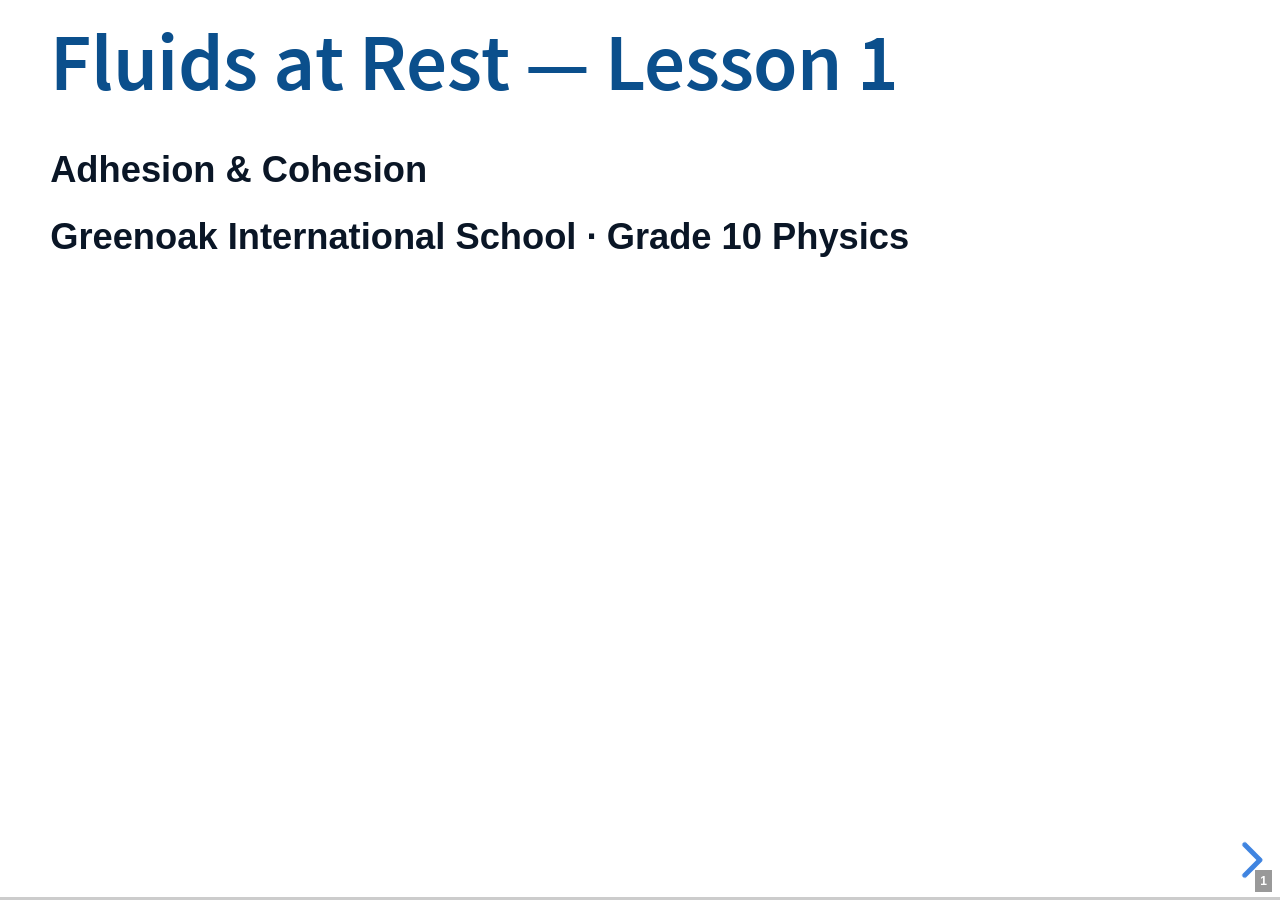
<file: lesson1.html>
<!DOCTYPE html>
<html>
<head>
  <meta charset="utf-8">
  <meta name="generator" content="pandoc">
  <meta name="author" content="Greenoak International School · Grade 10 Physics">
  <title>Fluids at Rest — Lesson 1</title>
  <meta name="apple-mobile-web-app-capable" content="yes">
  <meta name="apple-mobile-web-app-status-bar-style" content="black-translucent">
  <meta name="viewport" content="width=device-width, initial-scale=1.0, maximum-scale=1.0, user-scalable=no, minimal-ui">
  <link rel="stylesheet" href="./revealjs/dist/reset.css">
  <link rel="stylesheet" href="./revealjs/dist/reveal.css">
  <style>
    .reveal .sourceCode {  /* see #7635 */
      overflow: visible;
    }
    /* Default styles provided by pandoc.
    ** See https://pandoc.org/MANUAL.html#variables-for-html for config info.
    */
    code{white-space: pre-wrap;}
    span.smallcaps{font-variant: small-caps;}
    div.columns{display: flex; gap: min(4vw, 1.5em);}
    div.column{flex: auto; overflow-x: auto;}
    div.hanging-indent{margin-left: 1.5em; text-indent: -1.5em;}
    /* The extra [class] is a hack that increases specificity enough to
       override a similar rule in reveal.js */
    ul.task-list[class]{list-style: none;}
    ul.task-list li input[type="checkbox"] {
      font-size: inherit;
      width: 0.8em;
      margin: 0 0.8em 0.2em -1.6em;
      vertical-align: middle;
    }
  </style>
  <link rel="stylesheet" href="./revealjs/dist/theme/white.css" id="theme">
  <link rel="stylesheet" href="slides.css"/>
</head>
<body>
  <div class="reveal">
    <div class="slides">

<section id="title-slide">
  <h1 class="title">Fluids at Rest — Lesson 1</h1>
  <p class="subtitle">Adhesion &amp; Cohesion</p>
  <p class="author">Greenoak International School · Grade 10 Physics</p>
</section>

<section id="what-is-a-fluid" class="slide level2">
<h2>What is a fluid?</h2>
<ul>
<li>A <strong>fluid</strong> is any substance — <strong>liquid or
gas</strong> — that can flow and take the shape of its container.</li>
<li>This week we study fluids <strong>at rest</strong> (not
flowing).</li>
<li>The branch of physics is called <strong>hydrostatics</strong>.</li>
</ul>
</section>
<section id="density" class="slide level2">
<h2>Density</h2>
<p><span class="math display">\[\rho = \dfrac{m}{V}\]</span></p>
<ul>
<li><strong>ρ</strong> — density, unit <strong>kg m⁻³</strong></li>
<li><strong>m</strong> — mass (kg)</li>
<li><strong>V</strong> — volume (m³)</li>
</ul>
<p><strong>Values to remember:</strong></p>
<ul>
<li>Water: <strong>ρ ≈ 1000 kg m⁻³</strong></li>
<li>Mercury: <strong>ρ ≈ 13 600 kg m⁻³</strong></li>
</ul>
</section>
<section id="cohesion" class="slide level2">
<h2>Cohesion</h2>
<p><strong>Cohesion</strong> is the force of attraction between
molecules of the <strong>same</strong> substance.</p>
<p>Examples:</p>
<ul>
<li>water — water</li>
<li>mercury — mercury</li>
</ul>
</section>
<section id="adhesion" class="slide level2">
<h2>Adhesion</h2>
<p><strong>Adhesion</strong> is the force of attraction between
molecules of <strong>different</strong> substances.</p>
<p>Examples:</p>
<ul>
<li>water — glass</li>
<li>chalk — blackboard</li>
<li>ink — paper</li>
</ul>
</section>
<section id="the-molecular-picture" class="slide level2">
<h2>The molecular picture</h2>
<p><img data-src="images/fig_1.2_cohesion_vs_adhesion.png" /></p>
<ul>
<li>Same-substance arrows → <strong>cohesion</strong>.</li>
<li>Liquid-to-solid arrows → <strong>adhesion</strong>.</li>
</ul>
</section>
<section id="the-meniscus" class="slide level2">
<h2>The meniscus</h2>
<p>The <strong>meniscus</strong> is the curved upper surface of a liquid
in a tube.</p>
<p><img data-src="images/fig_1.1_meniscus_comparison.png" /></p>
<ul>
<li><strong>Concave</strong> — dips in the middle (water in glass).</li>
<li><strong>Convex</strong> — bulges up in the middle (mercury in
glass).</li>
</ul>
</section>
<section id="the-rule" class="slide level2">
<h2>The rule</h2>
<p><strong>If adhesion &gt; cohesion:</strong></p>
<ul>
<li>the liquid <strong>wets</strong> the surface</li>
<li>the meniscus is <strong>concave</strong></li>
<li>example: water in a glass tube</li>
</ul>
<p><strong>If cohesion &gt; adhesion:</strong></p>
<ul>
<li>the liquid does <strong>not</strong> wet the surface</li>
<li>the meniscus is <strong>convex</strong></li>
<li>example: mercury in a glass tube</li>
</ul>
</section>
<section id="everyday-examples" class="slide level2">
<h2>Everyday examples</h2>
<table>
<thead>
<tr>
<th>Example</th>
<th>Which force wins?</th>
</tr>
</thead>
<tbody>
<tr>
<td>Ink spreading on paper</td>
<td>adhesion &gt; cohesion</td>
</tr>
<tr>
<td>Water beading on a waxed car</td>
<td>cohesion &gt; adhesion</td>
</tr>
<tr>
<td>Water rising on clean glass</td>
<td>adhesion &gt; cohesion</td>
</tr>
<tr>
<td>Mercury forming a droplet</td>
<td>cohesion &gt; adhesion</td>
</tr>
</tbody>
</table>
</section>
<section id="remember-this" class="slide level2">
<h2>Remember this</h2>
<p>Memory aid:</p>
<ul>
<li><strong>Co</strong>hesion → <strong>Co</strong>mmon substance
(same).</li>
<li><strong>Ad</strong>hesion → <strong>Ad</strong>d a different
substance.</li>
</ul>
<p>Do <strong>not</strong> swap these two definitions — it is the most
common exam error.</p>
</section>
<section id="class-task" class="slide level2 task">
<h2 class="task">Class task</h2>
<p>Copy each question into your exercise book and answer there.</p>
<ol type="1">
<li>Distinguish, in one sentence each, between adhesion and
cohesion.</li>
<li>State one everyday example of adhesion and one of cohesion.</li>
<li>A water drop beads on a waxed car bonnet but spreads on a clean
window pane. Explain the difference in terms of adhesion and
cohesion.</li>
<li>Sketch and label the meniscus of (a) water in a glass test tube, (b)
mercury in a glass test tube. State which force dominates in each
case.</li>
</ol>
</section>
<section id="homework" class="slide level2 homework">
<h2 class="homework">Homework</h2>
<p>Bring written answers to Lesson 2.</p>
<ol type="1">
<li>Distinguish between the forces of adhesion and cohesion. Give one
example of each.</li>
<li>Mercury is preferred to water as a thermometric liquid because it
has: <strong>A</strong> higher density, <strong>B</strong> lower
specific heat capacity, <strong>C</strong> anomalous expansion,
<strong>D</strong> strong adhesive forces. State the correct option and
give one physical reason.</li>
<li>Explain, in two sentences, why ink spreads on paper but water beads
on a greasy plate.</li>
<li>State whether each of the following describes adhesion or cohesion:
<ol type="a">
<li>water rising up blotting paper;</li>
<li>a mercury droplet remaining compact on glass;</li>
<li>chalk marking a blackboard;</li>
<li>soap film clinging to a wire frame.</li>
</ol></li>
</ol>
</section>
    </div>
  </div>

  <script src="./revealjs/dist/reveal.js"></script>

  <!-- reveal.js plugins -->
  <script src="./revealjs/plugin/notes/notes.js"></script>
  <script src="./revealjs/plugin/search/search.js"></script>
  <script src="./revealjs/plugin/zoom/zoom.js"></script>
  <script src="./revealjs/plugin/math/math.js"></script>

  <script>

      // Full list of configuration options available at:
      // https://revealjs.com/config/
      Reveal.initialize({
        // Display controls in the bottom right corner
        controls: true,

        // Help the user learn the controls by providing hints, for example by
        // bouncing the down arrow when they first encounter a vertical slide
        controlsTutorial: true,

        // Determines where controls appear, "edges" or "bottom-right"
        controlsLayout: 'bottom-right',

        // Visibility rule for backwards navigation arrows; "faded", "hidden"
        // or "visible"
        controlsBackArrows: 'faded',

        // Display a presentation progress bar
        progress: true,

        // Display the page number of the current slide
        slideNumber: true,

        // 'all', 'print', or 'speaker'
        showSlideNumber: 'all',

        // Add the current slide number to the URL hash so that reloading the
        // page/copying the URL will return you to the same slide
        hash: true,

        // Start with 1 for the hash rather than 0
        hashOneBasedIndex: false,

        // Flags if we should monitor the hash and change slides accordingly
        respondToHashChanges: true,

        // Push each slide change to the browser history
        history: true,

        // Enable keyboard shortcuts for navigation
        keyboard: true,

        // Enable the slide overview mode
        overview: true,

        // Disables the default reveal.js slide layout (scaling and centering)
        // so that you can use custom CSS layout
        disableLayout: false,

        // Vertical centering of slides
        center: true,

        // Enables touch navigation on devices with touch input
        touch: true,

        // Loop the presentation
        loop: false,

        // Change the presentation direction to be RTL
        rtl: false,

        // see https://revealjs.com/vertical-slides/#navigation-mode
        navigationMode: 'default',

        // Randomizes the order of slides each time the presentation loads
        shuffle: false,

        // Turns fragments on and off globally
        fragments: true,

        // Flags whether to include the current fragment in the URL,
        // so that reloading brings you to the same fragment position
        fragmentInURL: true,

        // Flags if the presentation is running in an embedded mode,
        // i.e. contained within a limited portion of the screen
        embedded: false,

        // Flags if we should show a help overlay when the questionmark
        // key is pressed
        help: true,

        // Flags if it should be possible to pause the presentation (blackout)
        pause: true,

        // Flags if speaker notes should be visible to all viewers
        showNotes: false,

        // Global override for autoplaying embedded media (null/true/false)
        autoPlayMedia: null,

        // Global override for preloading lazy-loaded iframes (null/true/false)
        preloadIframes: null,

        // Number of milliseconds between automatically proceeding to the
        // next slide, disabled when set to 0, this value can be overwritten
        // by using a data-autoslide attribute on your slides
        autoSlide: 0,

        // Stop auto-sliding after user input
        autoSlideStoppable: true,

        // Use this method for navigation when auto-sliding
        autoSlideMethod: null,

        // Specify the average time in seconds that you think you will spend
        // presenting each slide. This is used to show a pacing timer in the
        // speaker view
        defaultTiming: null,

        // Enable slide navigation via mouse wheel
        mouseWheel: false,

        // The display mode that will be used to show slides
        display: 'block',

        // Hide cursor if inactive
        hideInactiveCursor: true,

        // Time before the cursor is hidden (in ms)
        hideCursorTime: 5000,

        // Opens links in an iframe preview overlay
        previewLinks: false,

        // Transition style (none/fade/slide/convex/concave/zoom)
        transition: 'slide',

        // Transition speed (default/fast/slow)
        transitionSpeed: 'default',

        // Transition style for full page slide backgrounds
        // (none/fade/slide/convex/concave/zoom)
        backgroundTransition: 'fade',

        // Number of slides away from the current that are visible
        viewDistance: 3,

        // Number of slides away from the current that are visible on mobile
        // devices. It is advisable to set this to a lower number than
        // viewDistance in order to save resources.
        mobileViewDistance: 2,

        // The "normal" size of the presentation, aspect ratio will be preserved
        // when the presentation is scaled to fit different resolutions. Can be
        // specified using percentage units.
        width: 1280,

        height: 900,

        // Factor of the display size that should remain empty around the content
        margin: 4.0e-2,

        // Bounds for smallest/largest possible scale to apply to content
        minScale: 0.2,

        maxScale: 2,

        mathjax3: {
          mathjax: './mathjax/es5/tex-mml-chtml.js',
          tex: {
            inlineMath: [['\\(','\\)']],
            displayMath: [['\\[','\\]']]
          }
        },

        // reveal.js plugins
        plugins: [
          RevealMath.MathJax3,
          RevealNotes,
          RevealSearch,
          RevealZoom
        ]
      });
    </script>
    </body>
</html>
</file>
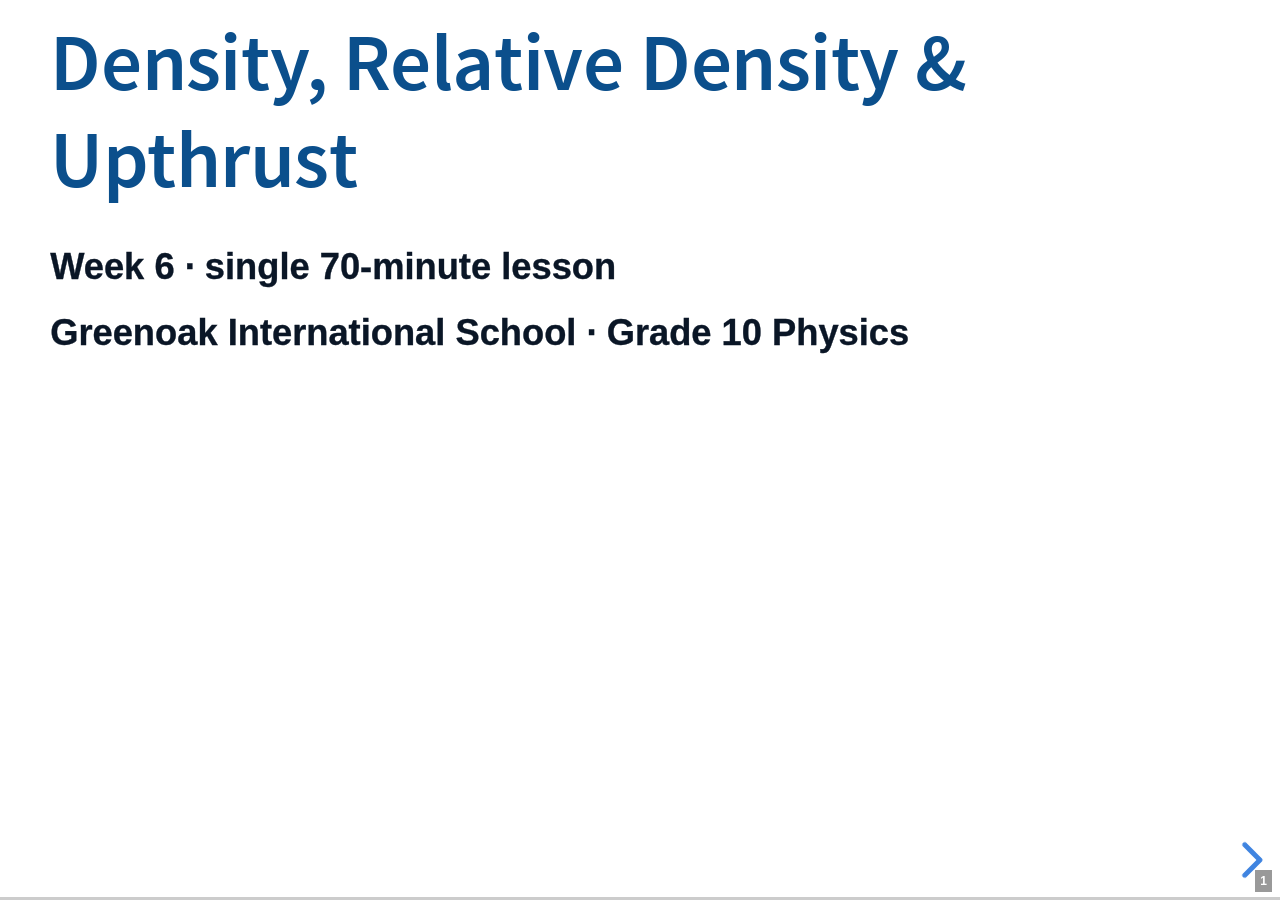
<file: lesson1_density.html>
<!DOCTYPE html>
<html>
<head>
  <meta charset="utf-8">
  <meta name="generator" content="pandoc">
  <meta name="author" content="Greenoak International School · Grade 10 Physics">
  <title>Density, Relative Density &amp; Upthrust — Week 6 (70 min)</title>
  <meta name="apple-mobile-web-app-capable" content="yes">
  <meta name="apple-mobile-web-app-status-bar-style" content="black-translucent">
  <meta name="viewport" content="width=device-width, initial-scale=1.0, maximum-scale=1.0, user-scalable=no, minimal-ui">
  <link rel="stylesheet" href="./revealjs/dist/reset.css">
  <link rel="stylesheet" href="./revealjs/dist/reveal.css">
  <style>
    .reveal .sourceCode { overflow: visible; }
    code{white-space: pre-wrap;}
    span.smallcaps{font-variant: small-caps;}
    div.columns{display: flex; gap: min(4vw, 1.5em);}
    div.column{flex: auto; overflow-x: auto;}
    div.hanging-indent{margin-left: 1.5em; text-indent: -1.5em;}
    ul.task-list[class]{list-style: none;}
    ul.task-list li input[type="checkbox"] {
      font-size: inherit;
      width: 0.8em;
      margin: 0 0.8em 0.2em -1.6em;
      vertical-align: middle;
    }
  </style>
  <link rel="stylesheet" href="./revealjs/dist/theme/white.css" id="theme">
  <link rel="stylesheet" href="slides.css"/>
  <style>
    /* Week 6 — force heavier weight on all prose + math for projector legibility */
    .reveal p,
    .reveal li,
    .reveal ol,
    .reveal ul,
    .reveal td,
    .reveal th,
    .reveal blockquote,
    .reveal blockquote p {
      font-weight: 900;
      -webkit-text-stroke: 0.35px currentColor;
    }
    .reveal strong { -webkit-text-stroke: 0.6px currentColor; }
    .reveal em { font-weight: 900; -webkit-text-stroke: 0.3px currentColor; }
    .reveal blockquote { color: #061024; }
    .reveal mjx-container,
    .reveal mjx-container * {
      -webkit-text-stroke: 0.08em currentColor;
    }
  </style>
</head>
<body>
  <div class="reveal">
    <div class="slides">

<section id="title-slide">
  <h1 class="title">Density, Relative Density &amp; Upthrust</h1>
  <p class="subtitle">Week 6 · single 70-minute lesson</p>
  <p class="author">Greenoak International School · Grade 10 Physics</p>
</section>

<section id="think-first" class="slide level2">
<h2>Think first</h2>
<ul>
<li class="fragment">A <strong>stone</strong> the size of an orange — sink or float in water? A <strong>log</strong> the size of a car?</li>
<li class="fragment">Hang the stone on a spring balance in air: <strong>5.0 N</strong>. Submerge it: <strong>3.0 N</strong>. Why does it <em>feel lighter</em>?</li>
<li class="fragment">Today's three ideas: <strong>density</strong>, <strong>relative density</strong>, <strong>upthrust</strong>.</li>
</ul>
</section>

<section id="density-definition" class="slide level2">
<h2>Density — definition, units, conversion</h2>
<ul>
<li class="fragment"><strong>Density</strong> = <strong>mass per unit volume</strong>. <span class="math display">\[\boxed{\ \rho = \dfrac{m}{V}\ }\]</span></li>
<li class="fragment"><strong>SI unit:</strong> <span class="math inline">\(\text{kg m}^{-3}\)</span>. <strong>Lab unit:</strong> <span class="math inline">\(\text{g cm}^{-3}\)</span>.</li>
<li class="fragment">Bridge to memorise: <span class="math inline">\(1\ \text{g cm}^{-3} = 1000\ \text{kg m}^{-3}\)</span>. So water (4 °C) = <span class="math inline">\(1.0\ \text{g cm}^{-3} = 1000\ \text{kg m}^{-3}\)</span>.</li>
<li class="fragment"><strong>g/cm³ → kg/m³:</strong> × 1000. <strong>kg/m³ → g/cm³:</strong> ÷ 1000. Always state the unit — a density without a unit loses the mark.</li>
</ul>
</section>

<section id="densities-to-remember" class="slide level2">
<h2>Densities to remember (kg m⁻³)</h2>
<table>
<thead><tr><th>Substance</th><th>Density</th></tr></thead>
<tbody>
<tr><td>Air (room)</td><td>1.3</td></tr>
<tr><td>Wood (pine, avg.)</td><td>500</td></tr>
<tr><td>Ice</td><td>920</td></tr>
<tr><td><strong>Water (4 °C)</strong></td><td><strong>1000</strong></td></tr>
<tr><td>Aluminium</td><td>2 700</td></tr>
<tr><td>Iron / steel</td><td>7 800</td></tr>
<tr><td>Lead</td><td>11 300</td></tr>
<tr><td><strong>Mercury</strong></td><td><strong>13 600</strong></td></tr>
<tr><td>Gold</td><td>19 300</td></tr>
</tbody>
</table>
</section>

<section id="worked-example-ethanol" class="slide level2">
<h2>Worked Example 1 — ethanol</h2>
<blockquote><p><strong>190 g</strong> of ethanol has volume <strong>240 cm³</strong>. Find its density in g cm⁻³ and in kg m⁻³.</p></blockquote>
<ul>
<li class="fragment"><strong>List.</strong> <span class="math inline">\(m = 190\ \text{g},\ V = 240\ \text{cm}^3\)</span>.</li>
<li class="fragment"><strong>Substitute.</strong> <span class="math display">\[\rho = \dfrac{m}{V} = \dfrac{190}{240}\ \text{g cm}^{-3}\]</span></li>
<li class="fragment"><strong>Compute.</strong> <span class="math display">\[\rho = 0.79\ \text{g cm}^{-3} = 790\ \text{kg m}^{-3}\]</span></li>
</ul>
</section>

<section id="measuring-volume" class="slide level2">
<h2>Measuring volume</h2>
<p><img data-src="images/fig_1.1_displacement.png" width="520" style="float:right;margin-left:1em" /></p>
<ul>
<li class="fragment"><strong>Cuboid:</strong> <span class="math inline">\(V = \ell b h\)</span>. <strong>Cylinder:</strong> <span class="math inline">\(V = \pi r^2 h\)</span>. <strong>Sphere:</strong> <span class="math inline">\(V = \tfrac{4}{3}\pi r^3\)</span>.</li>
<li class="fragment"><strong>Irregular solid →</strong> <strong>displacement method</strong>: read water level <span class="math inline">\(V_1\)</span>; lower stone fully in; read <span class="math inline">\(V_2\)</span>; then <span class="math inline">\(V_\text{stone} = V_2 - V_1\)</span>.</li>
<li class="fragment"><strong>Liquid:</strong> measuring cylinder, read <strong>bottom of meniscus</strong> at eye level. Pipette / burette for small volumes.</li>
</ul>
</section>

<section id="worked-example-stone" class="slide level2">
<h2>Worked Example 2 — stone by displacement</h2>
<blockquote><p>A stone of mass <strong>75 g</strong> raises water in a measuring cylinder from <strong>40 cm³</strong> to <strong>65 cm³</strong>. Find its density.</p></blockquote>
<ul>
<li class="fragment"><strong>Volume.</strong> <span class="math display">\[V = 65 - 40 = 25\ \text{cm}^3\]</span></li>
<li class="fragment"><strong>Density.</strong> <span class="math display">\[\rho = \dfrac{75}{25} = 3.0\ \text{g cm}^{-3} = 3000\ \text{kg m}^{-3}\]</span></li>
</ul>
</section>

<section id="relative-density" class="slide level2">
<h2>Relative density</h2>
<ul>
<li class="fragment"><strong>Definition.</strong> The relative density of a substance is the <strong>ratio of the density of the substance to the density of water</strong> (at 4 °C). <span class="math display">\[\text{RD} = \dfrac{\rho_\text{substance}}{\rho_\text{water}} = \dfrac{\text{mass of substance}}{\text{mass of equal volume of water}} = \dfrac{\text{weight in air}}{\text{loss of weight in water}}\]</span></li>
<li class="fragment">A ratio, so <strong>no unit</strong>. Also called <em>specific gravity</em>. Link back: <span class="math inline">\(\rho = \text{RD} \times 1000\ \text{kg m}^{-3}\)</span>.</li>
<li class="fragment"><strong>Rule.</strong> RD &lt; 1 → floats on water. RD &gt; 1 → sinks.</li>
<li class="fragment">Examples: Mercury → <span class="math inline">\(\text{RD}=13.6\)</span>. Aluminium → <span class="math inline">\(2.7\)</span>. Ice → <span class="math inline">\(0.92\)</span> (floats).</li>
</ul>
</section>

<section id="density-bottle" class="slide level2">
<h2>Density bottle — RD formula</h2>
<p><img data-src="images/fig_1.2_density_bottle.png" width="260" style="float:right;margin-left:1em" /></p>
<ul>
<li class="fragment">Glass bottle with a <strong>ground-glass stopper</strong> drilled with a <strong>fine capillary hole</strong>. Excess liquid escapes — the bottle holds a <strong>fixed volume</strong> every time.</li>
<li class="fragment">Record three masses: <span class="math inline">\(m_1\)</span> empty, <span class="math inline">\(m_2\)</span> with water, <span class="math inline">\(m_3\)</span> with liquid.</li>
<li class="fragment">Masses of <strong>equal volumes</strong>: <span class="math inline">\(m_\text{water} = m_2 - m_1\)</span>, <span class="math inline">\(m_\text{liquid} = m_3 - m_1\)</span>.</li>
<li class="fragment"><span class="math display">\[\boxed{\ \text{RD} = \dfrac{m_3 - m_1}{m_2 - m_1}\ }\]</span></li>
</ul>
</section>

<section id="worked-example-bottle" class="slide level2">
<h2>Worked Example 3 — density bottle</h2>
<blockquote><p>Empty bottle: <strong>20 g</strong>. With water: <strong>80 g</strong>. With a liquid: <strong>100 g</strong>. Find the RD of the liquid.</p></blockquote>
<ul>
<li class="fragment">Mass of water: <span class="math inline">\(80 - 20 = 60\ \text{g}\)</span>. Mass of liquid: <span class="math inline">\(100 - 20 = 80\ \text{g}\)</span>.</li>
<li class="fragment"><span class="math display">\[\text{RD} = \dfrac{80}{60} = 1.33\]</span></li>
<li class="fragment"><strong>Watch out.</strong> Using <span class="math inline">\(100/80 = 1.25\)</span> is wrong — total mass includes the bottle. Writing <span class="math inline">\(\text{RD}=1.33\ \text{g cm}^{-3}\)</span> is also wrong — RD has <strong>no unit</strong>.</li>
</ul>
</section>

<section id="the-puzzle" class="slide level2">
<h2>The puzzle — stone appears lighter</h2>
<p><img data-src="images/fig_2.1_apparent_weight.png" width="760" /></p>
<ul>
<li class="fragment">Stone in air: <strong>5.0 N</strong>. Submerged in water: <strong>3.0 N</strong>. No mass lost.</li>
<li class="fragment">Water pushes <strong>up</strong> on the stone — this upward force is called <strong>upthrust</strong>.</li>
</ul>
</section>

<section id="upthrust-definition" class="slide level2">
<h2>Upthrust — what and why</h2>
<ul>
<li class="fragment"><strong>Upthrust</strong> (buoyant force) — upward force from a fluid on a body partly or fully immersed. Symbol <span class="math inline">\(U\)</span>, unit <strong>N</strong>.</li>
<li class="fragment">From the demo: <span class="math display">\[U = W_\text{air} - W_\text{water} = 5.0 - 3.0 = 2.0\ \text{N}\]</span></li>
<li class="fragment"><strong>Apparent weight:</strong> <span class="math inline">\(W' = W - U\)</span>.</li>
<li class="fragment"><strong>Why it exists.</strong> Pressure in a fluid increases with depth (<span class="math inline">\(P = \rho g h\)</span>). The bottom of a submerged body sits deeper than the top, so the pressure on the bottom &gt; pressure on the top → net force acts <strong>upward</strong>.</li>
</ul>
</section>

<section id="archimedes" class="slide level2">
<h2>Archimedes' Principle &amp; the upthrust formula</h2>
<p><img data-src="images/fig_2.2_eureka_can.png" width="540" style="float:right;margin-left:1em" /></p>
<blockquote><p><strong>A body wholly or partly immersed in a fluid experiences an upthrust equal to the weight of the fluid it displaces.</strong></p></blockquote>
<ul>
<li class="fragment">So <span class="math inline">\(U = W_\text{fluid displaced} = \rho_\text{fluid}\, V_\text{displaced}\, g\)</span>: <span class="math display">\[\boxed{\ U = \rho_\text{fluid}\, V_\text{displaced}\, g\ }\]</span></li>
<li class="fragment"><strong>Verify with a eureka can:</strong> weight lost on spring balance = weight of overflow caught in the beaker.</li>
<li class="fragment"><em>"Upthrust is paid for by the fluid, not the object"</em> — the <span class="math inline">\(\rho\)</span> here is the <strong>fluid's</strong>, and <span class="math inline">\(V_\text{displaced}\)</span> is only the <strong>submerged part</strong>.</li>
</ul>
</section>

<section id="upthrust-worked" class="slide level2">
<h2>Worked Examples 4 &amp; 5 — upthrust</h2>
<blockquote><p><strong>(4)</strong> Stone: <strong>4.0 N</strong> in air, <strong>2.5 N</strong> in water. Find upthrust and volume. <strong>(5)</strong> Solid cube, side <strong>5.0 cm</strong>, fully submerged in water. Find upthrust. Take <span class="math inline">\(g = 10\)</span>, <span class="math inline">\(\rho_w = 1000\)</span>.</p></blockquote>
<ul>
<li class="fragment"><strong>(4a)</strong> <span class="math inline">\(U = 4.0 - 2.5 = 1.5\ \text{N}\)</span>.</li>
<li class="fragment"><strong>(4b)</strong> <span class="math inline">\(V = U/(\rho g) = 1.5/(1000 \times 10) = 1.5 \times 10^{-4}\ \text{m}^3 = 150\ \text{cm}^3\)</span>.</li>
<li class="fragment"><strong>(5)</strong> <span class="math inline">\(V = (0.05)^3 = 1.25 \times 10^{-4}\ \text{m}^3\)</span>.</li>
<li class="fragment"><span class="math display">\[U = \rho V g = 1000 \times 1.25 \times 10^{-4} \times 10 = 1.25\ \text{N}\]</span></li>
</ul>
</section>

<section id="rd-from-weights" class="slide level2">
<h2>RD from apparent-weight loss</h2>
<ul>
<li class="fragment">Apparent weight loss = <span class="math inline">\(U\)</span> = weight of water displaced = <span class="math inline">\(\rho_w V g\)</span>. Weight of object = <span class="math inline">\(\rho_\text{obj} V g\)</span>. Divide: <span class="math display">\[\text{RD} = \dfrac{W_\text{air}}{W_\text{air} - W_\text{water}}\]</span></li>
<li class="fragment">Same body in water and in liquid L (same submerged volume): <span class="math display">\[\text{RD}_L = \dfrac{U_L}{U_w} = \dfrac{W_a - W_L}{W_a - W_w}\]</span></li>
</ul>
</section>

<section id="rd-worked" class="slide level2">
<h2>Worked Examples 6 &amp; 7 — RD from weights</h2>
<blockquote><p><strong>(6)</strong> Solid: <strong>6.0 N</strong> in air, <strong>4.0 N</strong> in water. Find RD and density. <strong>(7)</strong> Body: <strong>8.0 N</strong> in air, <strong>5.0 N</strong> in water, <strong>6.0 N</strong> in unknown liquid. Find the RD of the liquid.</p></blockquote>
<ul>
<li class="fragment"><strong>(6)</strong> <span class="math inline">\(U = 6.0 - 4.0 = 2.0\ \text{N}\)</span>; <span class="math inline">\(\text{RD} = 6.0/2.0 = 3.0\)</span>; <span class="math inline">\(\rho = 3.0 \times 1000 = 3000\ \text{kg m}^{-3}\)</span>.</li>
<li class="fragment"><strong>(7)</strong> <span class="math inline">\(U_w = 3.0\ \text{N}\)</span>, <span class="math inline">\(U_L = 2.0\ \text{N}\)</span>.</li>
<li class="fragment"><span class="math display">\[\text{RD}_L = \dfrac{U_L}{U_w} = \dfrac{2.0}{3.0} = 0.67\]</span></li>
</ul>
</section>

<section id="summary" class="slide level2">
<h2>Summary — what to take away</h2>
<ul>
<li class="fragment"><span class="math inline">\(\rho = m/V\)</span>; SI: kg m⁻³; <span class="math inline">\(1\ \text{g cm}^{-3} = 1000\ \text{kg m}^{-3}\)</span>.</li>
<li class="fragment"><span class="math inline">\(\text{RD} = \rho/\rho_\text{water}\)</span>, no unit. Density bottle: <span class="math inline">\(\text{RD} = (m_3 - m_1)/(m_2 - m_1)\)</span>.</li>
<li class="fragment">Three equivalent upthrust expressions: <span class="math display">\[U = W_\text{air} - W_\text{liquid}\ =\ W_\text{fluid displaced}\ =\ \rho_\text{fluid}\, V_\text{disp}\, g\]</span></li>
<li class="fragment">RD from weights: <span class="math inline">\(\text{RD} = W_\text{air}/(W_\text{air} - W_\text{water})\)</span>. RD &lt; 1 → floats; RD &gt; 1 → sinks.</li>
</ul>
</section>

<section id="class-task" class="slide level2 task">
<h2 class="task">Class task</h2>
<p>Copy into your exercise book. Show working; give units.</p>
<ol type="1">
<li>A block of wood 20 cm × 10 cm × 5 cm, mass 600 g. Density in g cm⁻³ and kg m⁻³?</li>
<li>Empty density bottle 25 g; with water 75 g; with olive oil 71 g. RD of olive oil?</li>
<li>Iron: 0.80 N in air, 0.70 N in water. Find the upthrust and volume. (<span class="math inline">\(g = 10\)</span>.)</li>
<li>A body weighs 15 N in air and 12 N in water. RD?</li>
<li>Sinker: 6.0 N in air, 4.0 N in water, 5.0 N in paraffin. RD of paraffin?</li>
</ol>
</section>

<section id="homework" class="slide level2 homework">
<h2 class="homework">Homework</h2>
<p>Bring written answers to the next lesson.</p>
<ol type="1">
<li><em>(WAEC 2016.)</em> Object mass 120 g displaces 40 cm³ of water when fully immersed. Density?</li>
<li><em>(WAEC 2008.)</em> Metal mass 100 g, volume 20 cm³. Density in kg m⁻³?</li>
<li><em>(JAMB 1995, adapted.)</em> Density bottle 28 g, 78 g with water, 90 g with liquid X. RD of X?</li>
<li><em>(IGCSE 0625 J22 P2 Q1a.)</em> Define density and state its SI unit.</li>
<li><em>(WAEC 2009.)</em> Body of mass 500 g weighs 4.5 N when fully immersed in water. Upthrust? (<span class="math inline">\(g = 10\)</span>.)</li>
<li><em>(JAMB 2004.)</em> Object weighs 50 N in air, 40 N in liquid of density 800 kg m⁻³. Volume? (<span class="math inline">\(g = 10\)</span>.)</li>
<li><em>(WAEC 2014.)</em> Body: 10 N in air, 8 N in water, 7.5 N in liquid X. RD of X?</li>
<li>State Archimedes' principle and explain, in terms of fluid pressure, why upthrust acts upward.</li>
</ol>
</section>

    </div>
  </div>

  <script src="./revealjs/dist/reveal.js"></script>
  <script src="./revealjs/plugin/notes/notes.js"></script>
  <script src="./revealjs/plugin/search/search.js"></script>
  <script src="./revealjs/plugin/zoom/zoom.js"></script>
  <script src="./revealjs/plugin/math/math.js"></script>

  <script>
      Reveal.initialize({
        controls: true,
        controlsTutorial: true,
        controlsLayout: 'bottom-right',
        controlsBackArrows: 'faded',
        progress: true,
        slideNumber: true,
        showSlideNumber: 'all',
        hash: true,
        hashOneBasedIndex: false,
        respondToHashChanges: true,
        history: true,
        keyboard: true,
        overview: true,
        disableLayout: false,
        center: true,
        touch: true,
        loop: false,
        rtl: false,
        navigationMode: 'default',
        shuffle: false,
        fragments: true,
        fragmentInURL: true,
        embedded: false,
        help: true,
        pause: true,
        showNotes: false,
        autoPlayMedia: null,
        preloadIframes: null,
        autoSlide: 0,
        autoSlideStoppable: true,
        autoSlideMethod: null,
        defaultTiming: null,
        mouseWheel: false,
        display: 'block',
        hideInactiveCursor: true,
        hideCursorTime: 5000,
        previewLinks: false,
        transition: 'slide',
        transitionSpeed: 'default',
        backgroundTransition: 'fade',
        viewDistance: 3,
        mobileViewDistance: 2,
        width: 1280,
        height: 900,
        margin: 4.0e-2,
        minScale: 0.2,
        maxScale: 2,
        mathjax3: {
          mathjax: './mathjax/es5/tex-mml-chtml.js',
          tex: {
            inlineMath: [['\\(','\\)']],
            displayMath: [['\\[','\\]']]
          }
        },
        plugins: [
          RevealMath.MathJax3,
          RevealNotes,
          RevealSearch,
          RevealZoom
        ]
      });
    </script>
    </body>
</html>
</file>
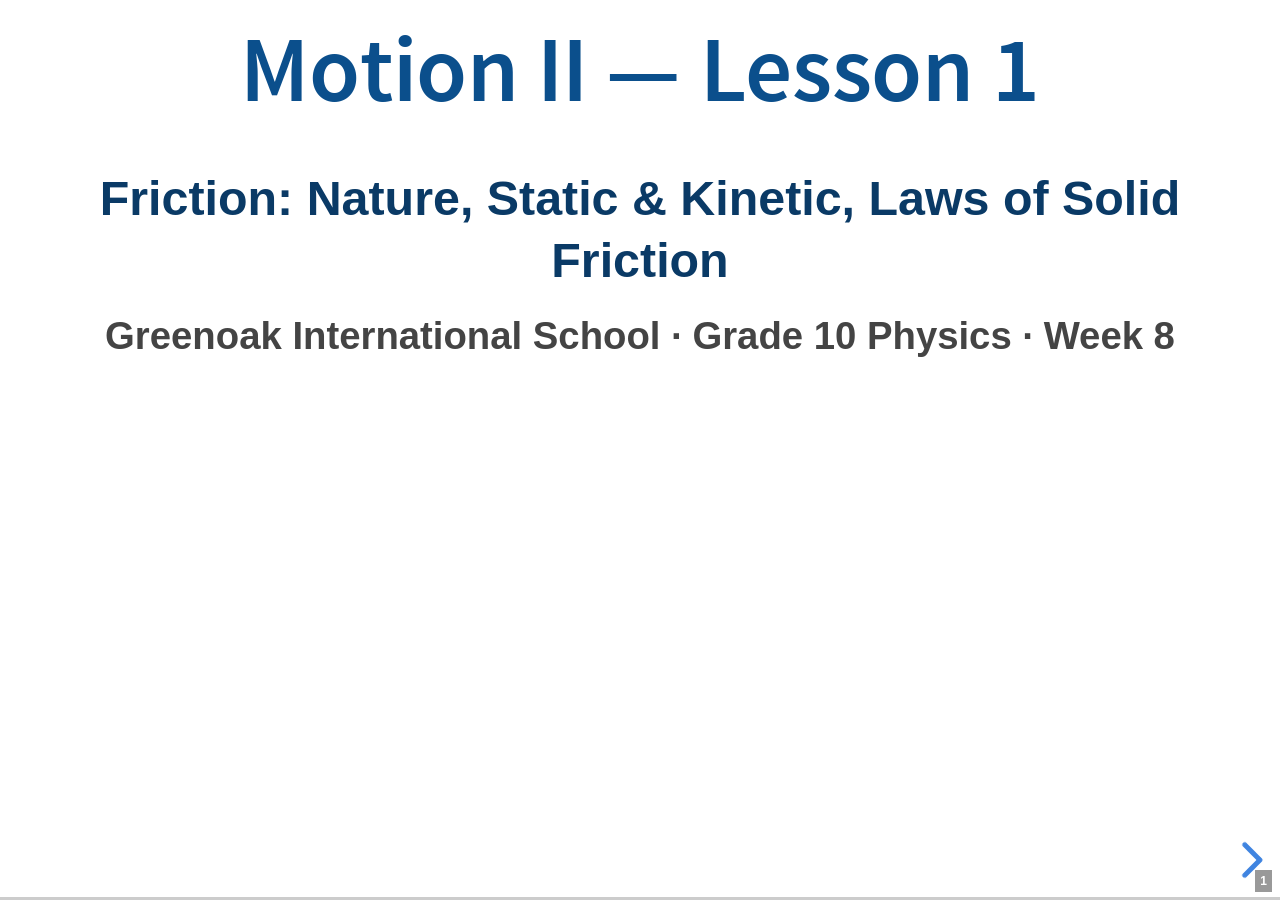
<file: lesson1_friction.html>
<!DOCTYPE html>
<html>
<head>
  <meta charset="utf-8">
  <meta name="author" content="Greenoak International School · Grade 10 Physics">
  <title>Motion II — Lesson 1 · Friction: Nature &amp; Laws</title>
  <meta name="apple-mobile-web-app-capable" content="yes">
  <meta name="viewport" content="width=device-width, initial-scale=1.0, maximum-scale=1.0, user-scalable=no, minimal-ui">
  <link rel="stylesheet" href="./revealjs/dist/reset.css">
  <link rel="stylesheet" href="./revealjs/dist/reveal.css">
  <link rel="stylesheet" href="./revealjs/dist/theme/white.css" id="theme">
  <link rel="stylesheet" href="slides.css"/>
</head>
<body>
  <div class="reveal"><div class="slides">

<section id="title-slide" class="title-slide">
  <h1 class="title">Motion II — Lesson 1</h1>
  <p class="subtitle">Friction: Nature, Static &amp; Kinetic, Laws of Solid Friction</p>
  <p class="author">Greenoak International School · Grade 10 Physics · Week 8</p>
</section>

<section class="slide level2">
<h2>Learning objectives</h2>
<p>By the end of this lesson, students will be able to:</p>
<ol>
<li><strong>Define</strong> friction and explain its origin at the surface between two bodies.</li>
<li><strong>Distinguish</strong> between <em>static</em> and <em>kinetic (sliding / dynamic)</em> friction.</li>
<li><strong>Define</strong> limiting frictional force.</li>
<li><strong>State</strong> the five laws of solid friction.</li>
<li><strong>Describe</strong> a simple demonstration that shows how frictional force builds up as the applied force is increased.</li>
</ol>
</section>

<section class="slide level2">
<h2>Prior knowledge check</h2>
<ul>
<li>A <strong>force</strong> is an agent that changes or tends to change the state of rest or uniform motion of a body (Lesson 2, last week).</li>
<li>When a body rests on a surface, the surface pushes back on the body with a <strong>normal reaction</strong> \(R\), equal to the body's weight on a level surface.</li>
<li>Contact forces act only where two surfaces touch.</li>
</ul>
</section>

<section class="slide level2">
<h2>Everyday observations</h2>
<ul>
<li class="fragment">A book pushed gently across a table does <strong>not</strong> keep moving — it slows and stops.</li>
<li class="fragment">A heavy box on the floor needs a big push before it even starts to slide.</li>
<li class="fragment">Rubbing your palms vigorously makes them <strong>warm</strong>.</li>
<li class="fragment">All three observations point to a <strong>force at the surface of contact</strong> that opposes relative motion. We call this force <strong>friction</strong>.</li>
</ul>
</section>

<section class="slide level2">
<h2>What is friction?</h2>
<blockquote>
<p><strong>Friction is the force that acts at the surface of separation between two bodies in contact and opposes the relative motion of the two bodies.</strong></p>
</blockquote>
<ul>
<li class="fragment">It <strong>always acts along the surface</strong> of contact.</li>
<li class="fragment">Its direction is <strong>opposite</strong> to the direction of motion (or attempted motion).</li>
<li class="fragment">SI unit: the <strong>newton (N)</strong>.</li>
</ul>
</section>

<section class="slide level2">
<h2>Why does friction exist? — the microscopic picture</h2>
<p>No surface is truly smooth. Under a microscope, even a polished metal plate is a landscape of tiny bumps and hollows.</p>
<svg viewBox="0 0 440 180" width="520" style="display:block;margin:0.3em auto;background:#fff;border:1px solid #ccd;border-radius:6px">
  <path d="M 20 70 q 10 -20 20 0 q 10 20 25 -5 q 15 25 25 -10 q 10 20 25 0 q 15 -20 25 5 q 10 15 25 -10 q 15 25 25 0 q 10 -20 25 5 q 15 20 25 -5 q 10 20 25 0 q 15 -15 25 5 q 10 15 25 -5 q 15 20 25 0 q 10 -20 25 5 q 15 20 25 -5 q 10 20 25 0 L 440 180 L 20 180 z"
        fill="#c8c8d0" stroke="#4a4a52" stroke-width="2"/>
  <path d="M 20 110 q 10 20 20 0 q 10 -20 25 5 q 15 -25 25 10 q 10 -20 25 0 q 15 20 25 -5 q 10 -15 25 10 q 15 -25 25 0 q 10 20 25 -5 q 15 -20 25 5 q 10 -20 25 0 q 15 15 25 -5 q 10 -15 25 5 q 15 -20 25 0 q 10 20 25 -5 q 15 -20 25 5 q 10 -20 25 0 L 440 0 L 20 0 z"
        fill="#ead6b8" stroke="#8a5a1a" stroke-width="2"/>
  <text x="220" y="20" text-anchor="middle" font-size="16" font-weight="700" fill="#5a3a0a">Upper body (bottom face)</text>
  <text x="220" y="175" text-anchor="middle" font-size="16" font-weight="700" fill="#2a2a32">Lower surface (top face)</text>
</svg>
<ul>
<li>Bumps on one surface <strong>interlock</strong> with hollows on the other.</li>
<li>To slide one body over the other, you must <strong>shear through</strong> the interlocked bumps — that resistance is what you feel as friction.</li>
</ul>
</section>

<section class="slide level2">
<h2>A simple experiment to feel friction</h2>
<p>Place a wooden block on a bench and attach a spring balance to it with a string. Pull <strong>horizontally</strong>, slowly increasing the force.</p>
<svg viewBox="0 0 520 170" width="620" style="display:block;margin:0.3em auto;background:#fff;border:1px solid #ccd;border-radius:6px">
  <!-- bench surface -->
  <line x1="20" y1="130" x2="500" y2="130" stroke="#4a4a52" stroke-width="3"/>
  <path d="M 20 130 L 30 140 M 50 130 L 60 140 M 80 130 L 90 140 M 110 130 L 120 140 M 140 130 L 150 140 M 170 130 L 180 140 M 200 130 L 210 140 M 230 130 L 240 140 M 260 130 L 270 140 M 290 130 L 300 140 M 320 130 L 330 140 M 350 130 L 360 140 M 380 130 L 390 140 M 410 130 L 420 140 M 440 130 L 450 140 M 470 130 L 480 140" stroke="#4a4a52" stroke-width="1.5"/>
  <!-- block -->
  <rect x="100" y="80" width="110" height="50" fill="#b88a4a" stroke="#5a3a0a" stroke-width="2"/>
  <text x="155" y="112" text-anchor="middle" font-size="17" font-weight="700" fill="#2a2a32">block</text>
  <!-- string -->
  <line x1="210" y1="105" x2="330" y2="105" stroke="#333" stroke-width="2"/>
  <!-- spring balance (simple) -->
  <rect x="330" y="85" width="90" height="40" fill="#e4e8f0" stroke="#333" stroke-width="2"/>
  <path d="M 335 105 q 5 -10 10 0 q 5 10 10 0 q 5 -10 10 0 q 5 10 10 0 q 5 -10 10 0 q 5 10 10 0 q 5 -10 10 0" fill="none" stroke="#a3310f" stroke-width="2"/>
  <text x="375" y="78" text-anchor="middle" font-size="13" font-weight="700" fill="#2a2a32">spring balance</text>
  <!-- pull arrow -->
  <line x1="420" y1="105" x2="490" y2="105" stroke="#a3310f" stroke-width="3" marker-end="url(#frA1)"/>
  <text x="455" y="95" text-anchor="middle" font-size="15" font-weight="700" fill="#a3310f">Pull P</text>
  <!-- friction arrow on block -->
  <line x1="155" y1="140" x2="100" y2="140" stroke="#0b4f8c" stroke-width="3" marker-end="url(#frA2)"/>
  <text x="130" y="158" text-anchor="middle" font-size="13" font-weight="700" fill="#0b4f8c">friction F</text>
  <defs>
    <marker id="frA1" viewBox="0 0 10 10" refX="8" refY="5" markerWidth="6" markerHeight="6" orient="auto"><path d="M0,0 L10,5 L0,10 z" fill="#a3310f"/></marker>
    <marker id="frA2" viewBox="0 0 10 10" refX="8" refY="5" markerWidth="6" markerHeight="6" orient="auto"><path d="M0,0 L10,5 L0,10 z" fill="#0b4f8c"/></marker>
  </defs>
</svg>
<ul>
<li class="fragment">For small pulls the block does <strong>not move</strong>. The spring balance still reads a force — friction is <strong>matching</strong> the pull, keeping the block at rest.</li>
<li class="fragment">As you pull harder, the balance reading rises — friction rises with it.</li>
</ul>
</section>

<section class="slide level2">
<h2>Static friction</h2>
<blockquote>
<p><strong>Static friction</strong> is the friction that acts between two surfaces when there is <strong>no relative motion</strong> between them.</p>
</blockquote>
<ul>
<li class="fragment">It is <strong>self-adjusting</strong>: it is exactly equal to the applied force, up to a certain maximum.</li>
<li class="fragment">If the applied force is 2 N and the block does not move, the friction is 2 N — no more, no less.</li>
<li class="fragment">If the applied force rises to 3 N and the block still does not move, the friction is now 3 N.</li>
</ul>
</section>

<section class="slide level2">
<h2>Limiting friction</h2>
<ul>
<li>As you keep increasing the pull, at some point the block is <strong>on the point of slipping</strong>.</li>
<li class="fragment">The friction reading at that moment is the <strong>largest</strong> value that static friction can have for that pair of surfaces.</li>
</ul>
<blockquote class="fragment">
<p><strong>Limiting frictional force</strong> is the maximum frictional force between two surfaces when relative motion is just about to begin.</p>
</blockquote>
<ul>
<li class="fragment">Any applied force <strong>greater</strong> than the limiting friction will set the body moving.</li>
</ul>
</section>

<section class="slide level2">
<h2>Kinetic (sliding / dynamic) friction</h2>
<blockquote>
<p><strong>Kinetic (sliding or dynamic) friction</strong> is the friction that acts between two surfaces when there <strong>is</strong> relative motion between them.</p>
</blockquote>
<ul>
<li class="fragment">Once the block is moving, the force needed to <strong>keep it moving at constant speed</strong> is noticeably <strong>smaller</strong> than the limiting (static) friction.</li>
<li class="fragment">That is why a heavy box is hard to <strong>start</strong> sliding but easier to <strong>keep</strong> sliding.</li>
<li class="fragment">In symbols: <strong>kinetic friction &lt; limiting static friction</strong>.</li>
</ul>
</section>

<section class="slide level2">
<h2>How friction builds with applied force</h2>
<svg viewBox="0 0 440 240" width="540" style="display:block;margin:0.3em auto;background:#fff;border:1px solid #ccd;border-radius:6px">
  <!-- axes -->
  <line x1="60" y1="210" x2="420" y2="210" stroke="#333" stroke-width="2" marker-end="url(#axAr1)"/>
  <line x1="60" y1="210" x2="60" y2="20" stroke="#333" stroke-width="2" marker-end="url(#axAr2)"/>
  <text x="420" y="230" text-anchor="end" font-size="15" font-weight="700" fill="#2a2a32">Applied force P</text>
  <text x="40" y="20" text-anchor="end" font-size="15" font-weight="700" fill="#2a2a32">Friction F</text>
  <!-- static region: F = P (45-degree line from origin to limiting point) -->
  <line x1="60" y1="210" x2="240" y2="70" stroke="#0b4f8c" stroke-width="3"/>
  <!-- drop to kinetic level after limiting -->
  <line x1="240" y1="70" x2="240" y2="105" stroke="#0b4f8c" stroke-width="3" stroke-dasharray="4 3"/>
  <!-- kinetic region: approximately constant, slightly below limiting -->
  <line x1="240" y1="105" x2="400" y2="105" stroke="#a3310f" stroke-width="3"/>
  <!-- labels -->
  <circle cx="240" cy="70" r="4" fill="#0b4f8c"/>
  <text x="245" y="60" font-size="14" font-weight="700" fill="#0b4f8c">limiting F</text>
  <text x="140" y="140" font-size="14" font-weight="700" fill="#0b4f8c">static region</text>
  <text x="145" y="158" font-size="12" fill="#0b4f8c">(F = P, block at rest)</text>
  <text x="310" y="95" font-size="14" font-weight="700" fill="#a3310f">kinetic region</text>
  <text x="305" y="125" font-size="12" fill="#a3310f">(block sliding)</text>
  <defs>
    <marker id="axAr1" viewBox="0 0 10 10" refX="8" refY="5" markerWidth="6" markerHeight="6" orient="auto"><path d="M0,0 L10,5 L0,10 z" fill="#333"/></marker>
    <marker id="axAr2" viewBox="0 0 10 10" refX="8" refY="5" markerWidth="6" markerHeight="6" orient="auto"><path d="M0,0 L10,5 L0,10 z" fill="#333"/></marker>
  </defs>
</svg>
<p style="text-align:center"><em>Static friction matches the applied force up to a maximum (limiting), then drops to the smaller, roughly constant kinetic value once the body moves.</em></p>
</section>

<section class="slide level2">
<h2 class="divider">The five laws of solid friction</h2>
</section>

<section class="slide level2">
<h2>Law 1 — opposition</h2>
<blockquote>
<p><strong>Friction opposes relative motion</strong> between the two surfaces in contact.</p>
</blockquote>
<ul>
<li>If you push a block to the right, friction on the block points to the <strong>left</strong>.</li>
<li>If the block is being pulled to the left, friction on the block points to the <strong>right</strong>.</li>
<li>Friction is never a <em>driver</em> of motion — it is always a <em>resistance</em>.</li>
</ul>
</section>

<section class="slide level2">
<h2>Law 2 — self-adjusting up to a limit</h2>
<blockquote>
<p>Static friction is <strong>equal in magnitude</strong> to the applied force, up to a maximum value called the <strong>limiting friction</strong>.</p>
</blockquote>
<ul>
<li>This is why you can lean on a wall, or rest a book on a slope, without either slipping — friction silently matches whatever force is pushing the body sideways.</li>
<li>Once the applied force exceeds the limiting value, the body begins to slide and kinetic friction takes over.</li>
</ul>
</section>

<section class="slide level2">
<h2>Law 3 — depends on the pair of surfaces</h2>
<blockquote>
<p>The frictional force depends on the <strong>nature of the two surfaces</strong> in contact — how rough, how clean, how polished, and what materials they are made of.</p>
</blockquote>
<ul>
<li>Rubber on tarmac has <strong>high</strong> friction (used in tyres, brake pads).</li>
<li>Ice on polished steel has <strong>very low</strong> friction (used for ice-skating).</li>
<li>The same block on glass, wood, or sandpaper will feel different friction values.</li>
</ul>
</section>

<section class="slide level2">
<h2>Law 4 — independent of area of contact</h2>
<blockquote>
<p>For two given surfaces, the frictional force is <strong>independent of the area of contact</strong>, provided the normal reaction is unchanged.</p>
</blockquote>
<svg viewBox="0 0 440 150" width="540" style="display:block;margin:0.3em auto;background:#fff;border:1px solid #ccd;border-radius:6px">
  <!-- bench line -->
  <line x1="20" y1="120" x2="420" y2="120" stroke="#4a4a52" stroke-width="3"/>
  <!-- flat brick -->
  <rect x="40" y="90" width="120" height="30" fill="#b88a4a" stroke="#5a3a0a" stroke-width="2"/>
  <text x="100" y="80" text-anchor="middle" font-size="13" font-weight="700" fill="#2a2a32">flat side down</text>
  <!-- tall brick -->
  <rect x="270" y="50" width="60" height="70" fill="#b88a4a" stroke="#5a3a0a" stroke-width="2"/>
  <text x="300" y="40" text-anchor="middle" font-size="13" font-weight="700" fill="#2a2a32">on its end</text>
  <text x="200" y="140" text-anchor="middle" font-size="14" font-weight="700" fill="#0b4f8c">Same brick, same weight → same friction</text>
</svg>
<p>Lay the same brick flat (large area) or stand it on its end (small area): the force needed to pull it is the <strong>same</strong>. Only the <em>weight</em> presses down — not the area it is spread over.</p>
</section>

<section class="slide level2">
<h2>Law 5 — proportional to the normal reaction</h2>
<blockquote>
<p>The limiting frictional force \(F\) is <strong>directly proportional</strong> to the normal reaction \(R\) between the surfaces:</p>
</blockquote>
<p style="text-align:center;font-size:1.2em">\( \displaystyle F \propto R \qquad\Rightarrow\qquad F = \mu R \)</p>
<ul>
<li>\(\mu\) (Greek letter mu) is a constant for a given pair of surfaces, called the <strong>coefficient of friction</strong>.</li>
<li>Double the weight on top of the block → double the normal reaction → <strong>double the limiting friction</strong>.</li>
<li>The detailed meaning of \(\mu\) and an experiment to measure it will be our focus <strong>next lesson</strong>.</li>
</ul>
</section>

<section class="slide level2">
<h2>Worked example (teacher-led)</h2>
<div style="background:#eef3fa;border:1px solid #9bb3d4;border-radius:8px;padding:0.6em 0.9em;margin:0.3em 0">
<p><strong>Example.</strong> A wooden block rests on a horizontal bench. A horizontal pull of 2 N is applied to the block but the block does not move. The pull is increased slowly. When it reaches 5 N, the block is just about to slip.</p>
<p>(a) What is the frictional force on the block when the pull is 2 N?<br>
(b) What is the <strong>limiting</strong> frictional force?<br>
(c) Is the friction in (a) static or kinetic?</p>
<p><strong>Solution.</strong></p>
<p>(a) The block is at rest, so by Law 2 friction exactly matches the pull: \(F = \mathbf{2~\text{N}}\).</p>
<p>(b) Limiting friction is the value when the block is just about to slip: \(F_{\text{lim}} = \mathbf{5~\text{N}}\).</p>
<p>(c) <strong>Static</strong> — no relative motion yet.</p>
</div>
</section>

<section class="slide level2">
<h2 class="task">Class task</h2>
<p>Copy each question into your exercise book and answer there.</p>
<ol>
<li><strong>Define</strong> (a) friction, (b) limiting friction.</li>
<li>State <strong>any three</strong> of the five laws of solid friction.</li>
<li>A block on a bench is pulled with a horizontal force of <strong>3 N</strong> but remains at rest. The limiting friction between the block and the bench is <strong>7 N</strong>. What is the frictional force on the block? Explain your answer in one sentence.</li>
</ol>
<p class="fragment"><strong>Expected answers:</strong></p>
<ul class="fragment">
<li>1(a) Friction is the force at the surface of separation between two bodies in contact that opposes relative motion. (b) Limiting friction is the maximum static friction between two surfaces, reached when relative motion is just about to begin.</li>
<li>2 — any three of: opposes relative motion; equals applied force up to a limit; depends on nature of surfaces; independent of area of contact; proportional to the normal reaction.</li>
<li>3 — Friction = <strong>3 N</strong>. Because the block is still at rest, static friction simply matches the applied force (3 N is well below the 7 N limit).</li>
</ul>
</section>

<section class="slide level2">
<h2 class="homework">Homework</h2>
<p>Copy each question and answer in your exercise book. Submit next lesson.</p>
<ol>
<li>Define friction and state the five laws of solid friction. <em>(NSP Bk 1 p. 30 Q 23.)</em></li>
<li>Distinguish between <strong>static</strong> and <strong>dynamic (kinetic) friction</strong>. In which of the two is the frictional force greater, for the same pair of surfaces? <em>(NSP Bk 1 p. 30 Q 24.)</em></li>
<li>A block of wood on a table is pulled horizontally with a force that is gradually increased from zero. Describe how the frictional force on the block changes as the pull is increased from zero up to a value large enough to set the block moving. <em>(Adapted from NSP Bk 1 pp. 21–22.)</em></li>
<li>Which of the following statements about friction is <strong>not</strong> true?
A Friction opposes relative motion. &nbsp; B Friction depends on the nature of the surfaces in contact. &nbsp; C Friction is proportional to the area of contact. &nbsp; D Friction is proportional to the normal reaction. &nbsp; E Limiting friction is greater than kinetic friction. <em>(NSP-style multiple choice, after NSP Bk 1 p. 22.)</em></li>
</ol>
</section>

<section class="slide level2">
<h2>Key takeaways</h2>
<ul>
<li><strong>Friction</strong> = force at the surface of separation of two bodies in contact that opposes relative motion.</li>
<li>Caused by <strong>interlocking of microscopic bumps</strong> on the two surfaces.</li>
<li><strong>Static</strong> friction acts when there is no relative motion; it self-adjusts up to a maximum called the <strong>limiting friction</strong>.</li>
<li><strong>Kinetic</strong> friction acts during sliding and is <strong>less</strong> than the limiting static friction.</li>
<li>Five laws: opposes motion; self-adjusts up to a limit; depends on surfaces; independent of area; \(F = \mu R\).</li>
</ul>
</section>

  </div></div>
  <script src="./revealjs/dist/reveal.js"></script>
  <script src="./revealjs/plugin/notes/notes.js"></script>
  <script src="./revealjs/plugin/search/search.js"></script>
  <script src="./revealjs/plugin/zoom/zoom.js"></script>
  <script src="./revealjs/plugin/math/math.js"></script>
  <script>
    Reveal.initialize({
      controls: true, progress: true, slideNumber: true, hash: true,
      center: false, touch: true, fragments: true,
      width: 1280, height: 900, margin: 4.0e-2, minScale: 0.2, maxScale: 2,
      mathjax3: {
        mathjax: './mathjax/es5/tex-mml-chtml.js',
        tex: { inlineMath: [['\\(','\\)']], displayMath: [['\\[','\\]']] }
      },
      plugins: [ RevealMath.MathJax3, RevealNotes, RevealSearch, RevealZoom ]
    });
  </script>
</body>
</html>
</file>
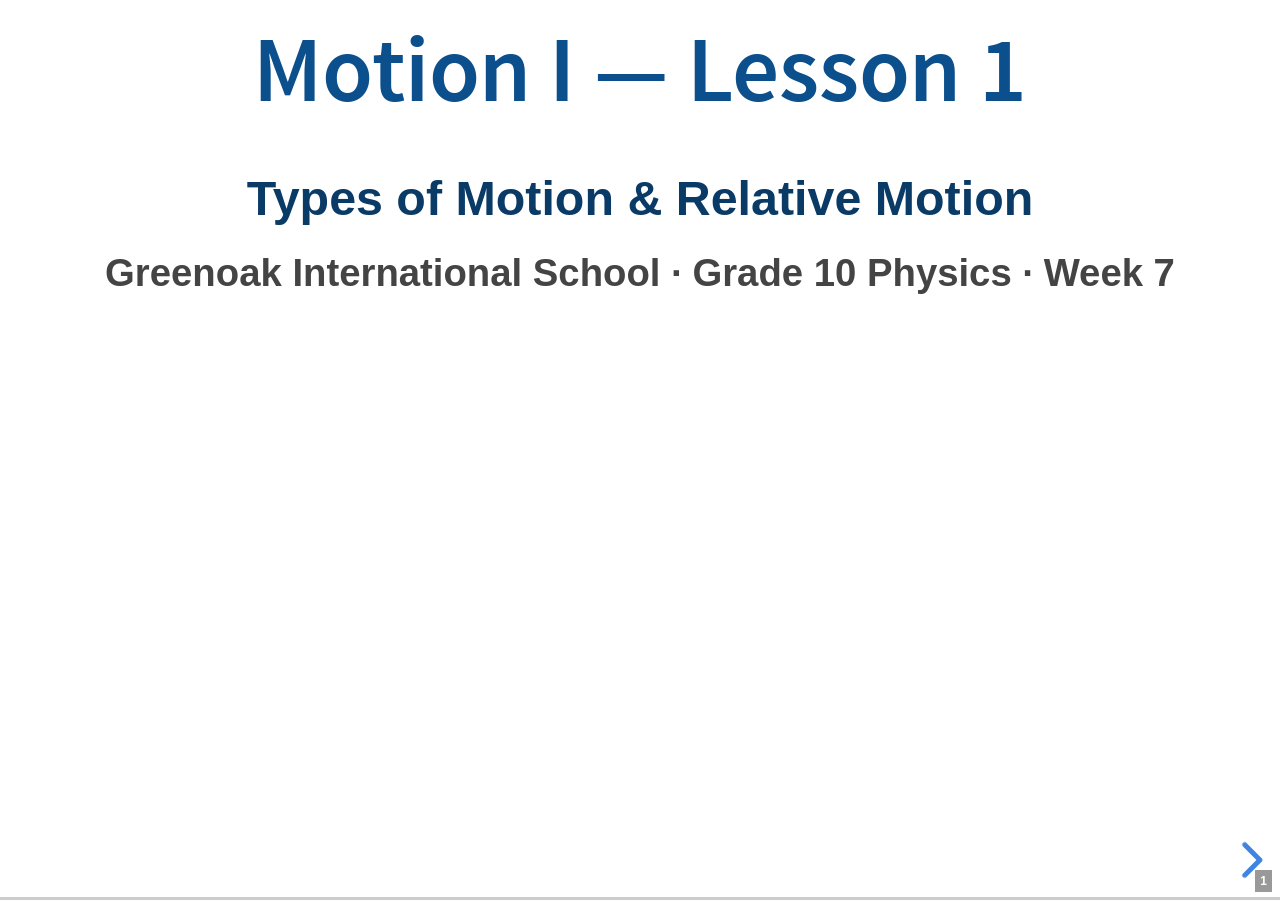
<file: lesson1_motion.html>
<!DOCTYPE html>
<html>
<head>
  <meta charset="utf-8">
  <meta name="author" content="Greenoak International School · Grade 10 Physics">
  <title>Motion I — Lesson 1 · Types of Motion &amp; Relative Motion</title>
  <meta name="apple-mobile-web-app-capable" content="yes">
  <meta name="viewport" content="width=device-width, initial-scale=1.0, maximum-scale=1.0, user-scalable=no, minimal-ui">
  <link rel="stylesheet" href="./revealjs/dist/reset.css">
  <link rel="stylesheet" href="./revealjs/dist/reveal.css">
  <link rel="stylesheet" href="./revealjs/dist/theme/white.css" id="theme">
  <link rel="stylesheet" href="slides.css"/>
</head>
<body>
  <div class="reveal"><div class="slides">

<section id="title-slide" class="title-slide">
  <h1 class="title">Motion I — Lesson 1</h1>
  <p class="subtitle">Types of Motion &amp; Relative Motion</p>
  <p class="author">Greenoak International School · Grade 10 Physics · Week 7</p>
</section>

<section class="slide level2">
<h2>Learning objectives</h2>
<p>By the end of this lesson, students will be able to:</p>
<ol>
<li><strong>Define</strong> motion in terms of change of position.</li>
<li><strong>List and describe</strong> the four main types of motion: random, translational, rotational, oscillatory.</li>
<li><strong>Give</strong> everyday examples of each type and recognise when two types combine in one motion.</li>
<li><strong>Define</strong> relative motion and identify the frame (point) of reference.</li>
<li><strong>Solve</strong> simple problems on the speed of a body relative to a second body.</li>
</ol>
</section>

<section class="slide level2">
<h2>Prior knowledge check</h2>
<ul>
<li>A body's <strong>position</strong> is located from a reference point using a coordinate system (Week 4).</li>
<li><strong>Distance</strong> has magnitude only; <strong>displacement</strong> has magnitude <em>and</em> direction.</li>
<li>Units of distance: metre (m), kilometre (km); units of speed: m s<sup>−1</sup>, km h<sup>−1</sup>.</li>
</ul>
</section>

<section class="slide level2">
<h2>What is motion?</h2>
<blockquote>
<p><strong>Motion</strong> is a change in the position of a body with time.</p>
</blockquote>
<ul>
<li class="fragment"><strong>Kinematics</strong> — the description of <em>how</em> a body moves.</li>
<li class="fragment"><strong>Dynamics</strong> — the study of <em>why</em> a body moves (the forces that cause motion).</li>
<li class="fragment">In this chapter we start with kinematics, then move to dynamics (force, friction).</li>
</ul>
</section>

<section class="slide level2">
<h2>Four types of motion</h2>
<ol>
<li><strong>Random</strong> motion</li>
<li><strong>Translational</strong> motion</li>
<li><strong>Rotational</strong> motion</li>
<li><strong>Oscillatory</strong> (or vibratory) motion</li>
</ol>
<p class="fragment">A real body often shows <strong>two</strong> types at once, e.g. a spinning ping-pong ball flying through the air (translation + rotation).</p>
</section>

<section class="slide level2">
<h2>1. Random motion</h2>
<ul>
<li>Objects move <strong>irregularly, at random, with no preferred direction</strong>.</li>
<li>Caused by many collisions between particles.</li>
</ul>
<svg viewBox="0 0 400 180" width="420" style="display:block;margin:0.3em auto;background:#fff;border:1px solid #ccd;border-radius:6px">
  <polyline points="40,150 85,70 120,130 170,45 215,120 255,55 295,135 335,80 370,110" fill="none" stroke="#0b4f8c" stroke-width="3" stroke-linejoin="round"/>
  <circle cx="40" cy="150" r="5" fill="#a3310f"/>
  <circle cx="370" cy="110" r="5" fill="#a3310f"/>
  <text x="200" y="175" text-anchor="middle" font-family="Helvetica" font-weight="800" font-size="12" fill="#333">Irregular zig-zag path of a smoke particle</text>
</svg>
<p class="fragment"><strong>Examples:</strong> <strong>Brownian motion</strong> of smoke in air or pollen in water; gas particles in a closed container; a honey-bee buzzing around a flower bed.</p>
</section>

<section class="slide level2">
<h2>2. Translational motion</h2>
<ul>
<li>A <strong>rigid</strong> body moves from one point in space to another <strong>without rotating</strong>.</li>
<li>Every part of the body follows the <strong>same path</strong>.</li>
</ul>
<svg viewBox="0 0 420 140" width="440" style="display:block;margin:0.3em auto;background:#fff;border:1px solid #ccd;border-radius:6px">
  <line x1="20" y1="100" x2="400" y2="100" stroke="#333" stroke-width="2"/>
  <g transform="translate(60,70)">
    <rect x="0" y="0" width="60" height="22" rx="4" fill="#0b4f8c"/>
    <circle cx="12" cy="24" r="6" fill="#222"/>
    <circle cx="48" cy="24" r="6" fill="#222"/>
  </g>
  <g transform="translate(280,70)" opacity="0.55">
    <rect x="0" y="0" width="60" height="22" rx="4" fill="#0b4f8c"/>
    <circle cx="12" cy="24" r="6" fill="#222"/>
    <circle cx="48" cy="24" r="6" fill="#222"/>
  </g>
  <path d="M 130 80 L 275 80" stroke="#a3310f" stroke-width="3" marker-end="url(#arr1)"/>
  <defs><marker id="arr1" viewBox="0 0 10 10" refX="8" refY="5" markerWidth="6" markerHeight="6" orient="auto"><path d="M0,0 L10,5 L0,10 z" fill="#a3310f"/></marker></defs>
  <text x="90" y="120" text-anchor="middle" font-family="Helvetica" font-weight="800" font-size="12" fill="#333">Enugu</text>
  <text x="310" y="120" text-anchor="middle" font-family="Helvetica" font-weight="800" font-size="12" fill="#333">Lagos</text>
</svg>
<p class="fragment"><strong>Examples:</strong> a diver falling straight down; a car from Enugu to Lagos; a train from Port Harcourt to Aba on a straight track.</p>
<p class="fragment"><em>Every point in the body stays fixed relative to every other point as the body moves.</em></p>
</section>

<section class="slide level2">
<h2>3. Rotational motion</h2>
<ul>
<li>All points in the body <strong>move in concentric circles</strong>.</li>
<li>The centres of these circles lie on a line — the <strong>axis of rotation</strong>.</li>
</ul>
<svg viewBox="0 0 320 180" width="340" style="display:block;margin:0.3em auto;background:#fff;border:1px solid #ccd;border-radius:6px">
  <circle cx="160" cy="90" r="65" fill="#eef3ff" stroke="#0b4f8c" stroke-width="3"/>
  <circle cx="160" cy="90" r="4" fill="#222"/>
  <line x1="160" y1="90" x2="160" y2="25" stroke="#a3310f" stroke-width="2.5" stroke-dasharray="4 3"/>
  <circle cx="160" cy="25" r="5" fill="#a3310f"/>
  <path d="M 200 50 A 50 50 0 0 1 210 110" fill="none" stroke="#0b4f8c" stroke-width="2" marker-end="url(#arr2)"/>
  <defs><marker id="arr2" viewBox="0 0 10 10" refX="8" refY="5" markerWidth="6" markerHeight="6" orient="auto"><path d="M0,0 L10,5 L0,10 z" fill="#0b4f8c"/></marker></defs>
  <text x="160" y="18" text-anchor="middle" font-family="Helvetica" font-weight="800" font-size="12" fill="#333">point P on rim</text>
  <text x="170" y="100" font-family="Helvetica" font-weight="800" font-size="12" fill="#333">O (centre)</text>
  <text x="160" y="170" text-anchor="middle" font-family="Helvetica" font-weight="800" font-size="12" fill="#333">Every point moves in a circle round axis O</text>
</svg>
<p class="fragment"><strong>Examples:</strong> the Earth on its own axis; a spinning cricket ball or football; the blades of an electric fan; the wheels of a car (relative to the car body).</p>
</section>

<section class="slide level2">
<h2>4. Oscillatory (vibratory) motion</h2>
<ul>
<li>A body moves <strong>to and fro</strong> about a fixed point, reversing direction regularly.</li>
<li>The motion is <strong>periodic</strong> — it repeats itself in equal time intervals.</li>
</ul>
<svg viewBox="0 0 320 180" width="340" style="display:block;margin:0.3em auto;background:#fff;border:1px solid #ccd;border-radius:6px">
  <rect x="80" y="18" width="160" height="10" fill="#444"/>
  <line x1="160" y1="28" x2="160" y2="130" stroke="#0b4f8c" stroke-width="2.5"/>
  <circle cx="160" cy="138" r="15" fill="#0b4f8c"/>
  <path d="M 160 28 L 100 110" stroke="#aaa" stroke-width="1.5" stroke-dasharray="4 3"/>
  <circle cx="100" cy="118" r="12" fill="#eef3ff" stroke="#0b4f8c" stroke-width="2"/>
  <path d="M 160 28 L 220 110" stroke="#aaa" stroke-width="1.5" stroke-dasharray="4 3"/>
  <circle cx="220" cy="118" r="12" fill="#eef3ff" stroke="#0b4f8c" stroke-width="2"/>
  <path d="M 110 150 Q 160 170 210 150" fill="none" stroke="#a3310f" stroke-width="2" marker-end="url(#arr3)"/>
  <defs><marker id="arr3" viewBox="0 0 10 10" refX="8" refY="5" markerWidth="6" markerHeight="6" orient="auto"><path d="M0,0 L10,5 L0,10 z" fill="#a3310f"/></marker></defs>
  <text x="160" y="175" text-anchor="middle" font-family="Helvetica" font-weight="800" font-size="12" fill="#333">Pendulum bob swings to and fro</text>
</svg>
<p class="fragment"><strong>Examples:</strong> the bob of a <strong>simple pendulum</strong>; a mass on a <strong>vibrating spring</strong>; the strings of a plucked guitar; the prongs of a struck tuning fork; a diving board after the diver jumps.</p>
</section>

<section class="slide level2">
<h2>Combinations of motion</h2>
<p>A single moving body can show <strong>two types of motion at once</strong>.</p>
<ul>
<li class="fragment">A <strong>ping-pong ball</strong> hit from one player to another — translation (through the air) + rotation (spinning about an axis).</li>
<li class="fragment">A <strong>diver</strong> performing a somersault — translation (falling) + rotation (flipping about his waist).</li>
<li class="fragment">A <strong>rolling wheel</strong> on a road — translation (whole wheel moves forward) + rotation (about its axle).</li>
</ul>
</section>

<section class="slide level2">
<h2>Common mistake — mixing up the four types</h2>
<blockquote>
<p>Students often confuse <strong>rotational</strong> with <strong>oscillatory</strong> motion because both involve a fixed point.</p>
<p>Use the mnemonic:</p>
<ul>
<li><strong>Rot</strong>ational = goes all the way <strong>round</strong> the axis (fan blade, wheel).</li>
<li><strong>Osc</strong>illatory = swings <strong>to and fro</strong> through a fixed point (pendulum, string).</li>
</ul>
</blockquote>
</section>

<section class="slide level2">
<h2>Relative motion — why we need a reference</h2>
<ul>
<li>Motion is a <strong>change of position</strong> — but position measured from <em>where</em>?</li>
<li>We must choose a <strong>point</strong> (or <strong>frame</strong>) of reference assumed to be at rest.</li>
<li>Every measurement of motion is <strong>relative</strong> to that chosen reference.</li>
</ul>
<blockquote class="fragment">
<p><strong>Relative motion</strong> of a body A with respect to a body B is the motion of A as observed from B. B is the frame of reference.</p>
</blockquote>
</section>

<section class="slide level2">
<h2>Relative motion — the train &amp; platform</h2>
<ul>
<li>You are sitting in a train that moves past a railway platform where your friend is standing.</li>
<li class="fragment">Relative to <strong>the ground</strong>, you are <strong>moving</strong>.</li>
<li class="fragment">Relative to <strong>the train seat</strong>, you are <strong>at rest</strong>.</li>
<li class="fragment">Relative to <strong>your friend</strong> (standing on the platform), you and your friend are <strong>separating</strong> — there is relative motion between you.</li>
</ul>
<p class="fragment"><em>Both statements are correct — they use different frames of reference.</em></p>
</section>

<section class="slide level2">
<h2>Relative motion — man walking on a bus</h2>
<p>A bus moves along a straight road at <strong>100 km h<sup>−1</sup></strong>. A man inside walks at <strong>5 km h<sup>−1</sup></strong> relative to the bus.</p>
<ul>
<li class="fragment">If he walks <strong>toward the driver</strong> (same direction as the bus):<br/>
speed relative to the ground = <strong>100 + 5 = 105 km h<sup>−1</sup></strong>.</li>
<li class="fragment">If he walks <strong>back to his seat</strong> (opposite direction):<br/>
speed relative to the ground = <strong>100 − 5 = 95 km h<sup>−1</sup></strong>.</li>
<li class="fragment">Relative to <strong>the bus</strong>, his speed is <strong>5 km h<sup>−1</sup></strong> in both cases — only the direction changes.</li>
</ul>
</section>

<section class="slide level2">
<h2>Relative motion — moving trees?</h2>
<ul>
<li>A pupil in a school bus looks at the floor of the bus. The bus appears to be <strong>stationary</strong>.<br/>
<em>Same speed as the pupil → no relative motion.</em></li>
<li class="fragment">The pupil now looks out of the window. The trees appear to <strong>move backwards</strong>.<br/>
<em>Trees are at rest; the pupil is moving forward. Relative to the pupil, the trees move the other way.</em></li>
<li class="fragment">The illusion of moving trees is caused by the <strong>relative motion</strong> between the pupil and the stationary trees.</li>
</ul>
</section>

<section class="slide level2">
<h2>Describing motion — using graphs</h2>
<ul>
<li>So far we have described motion in words: "the car moved from Enugu to Lagos", "the pupil saw trees moving backward".</li>
<li class="fragment">To describe motion <strong>precisely</strong>, we draw <strong>graphs</strong> of how position (or velocity) changes with time.</li>
<li class="fragment">Two graphs are used all through this topic:</li>
</ul>
<ol class="fragment">
<li>The <strong>distance–time</strong> (or displacement–time) graph.</li>
<li>The <strong>velocity–time</strong> graph.</li>
</ol>
<p class="fragment"><em>We introduce them here; we will use them in detail in Week 9.</em></p>
</section>

<section class="slide level2">
<h2>Distance–time graph</h2>
<ul>
<li>Plot <strong>distance</strong> (or displacement) on the vertical axis, <strong>time</strong> on the horizontal axis.</li>
<li>A <strong>straight line</strong> means the body covers equal distances in equal times → <strong>uniform speed</strong>.</li>
<li>The <strong>gradient (slope)</strong> of the line gives the <strong>speed</strong> of the body.</li>
</ul>
<svg viewBox="0 0 320 200" width="340" style="display:block;margin:0.3em auto;background:#fff;border:1px solid #ccd;border-radius:6px">
  <line x1="40" y1="20" x2="40" y2="170" stroke="#333" stroke-width="2"/>
  <line x1="40" y1="170" x2="300" y2="170" stroke="#333" stroke-width="2"/>
  <text x="25" y="30" text-anchor="end" font-family="Helvetica" font-weight="800" font-size="12" fill="#333">distance</text>
  <text x="300" y="188" text-anchor="end" font-family="Helvetica" font-weight="800" font-size="12" fill="#333">time</text>
  <line x1="40" y1="170" x2="270" y2="40" stroke="#0b4f8c" stroke-width="3"/>
  <line x1="150" y1="170" x2="150" y2="108" stroke="#a3310f" stroke-width="2" stroke-dasharray="4 3"/>
  <line x1="40" y1="108" x2="150" y2="108" stroke="#a3310f" stroke-width="2" stroke-dasharray="4 3"/>
  <text x="95" y="160" text-anchor="middle" font-family="Helvetica" font-weight="800" font-size="12" fill="#a3310f">Δt</text>
  <text x="30" y="140" text-anchor="end" font-family="Helvetica" font-weight="800" font-size="12" fill="#a3310f">Δd</text>
  <text x="200" y="100" font-family="Helvetica" font-weight="800" font-size="12" fill="#0b4f8c">slope = speed</text>
</svg>
</section>

<section class="slide level2">
<h2>Velocity–time graph</h2>
<ul>
<li>Plot <strong>velocity</strong> on the vertical axis, <strong>time</strong> on the horizontal axis.</li>
<li>A <strong>horizontal line</strong> → constant (uniform) velocity.</li>
<li>A line <strong>sloping upward</strong> → velocity increasing → <strong>acceleration</strong>.</li>
<li>A line <strong>sloping downward</strong> → velocity decreasing → <strong>retardation</strong> (deceleration).</li>
</ul>
<svg viewBox="0 0 400 200" width="420" style="display:block;margin:0.3em auto;background:#fff;border:1px solid #ccd;border-radius:6px">
  <line x1="40" y1="20" x2="40" y2="170" stroke="#333" stroke-width="2"/>
  <line x1="40" y1="170" x2="380" y2="170" stroke="#333" stroke-width="2"/>
  <text x="25" y="30" text-anchor="end" font-family="Helvetica" font-weight="800" font-size="12" fill="#333">v</text>
  <text x="380" y="188" text-anchor="end" font-family="Helvetica" font-weight="800" font-size="12" fill="#333">t</text>
  <line x1="40" y1="170" x2="140" y2="60" stroke="#0b4f8c" stroke-width="3"/>
  <line x1="140" y1="60" x2="250" y2="60" stroke="#0b4f8c" stroke-width="3"/>
  <line x1="250" y1="60" x2="360" y2="170" stroke="#0b4f8c" stroke-width="3"/>
  <text x="70" y="110" font-family="Helvetica" font-weight="800" font-size="11" fill="#0b4f8c">accelerating</text>
  <text x="170" y="50" font-family="Helvetica" font-weight="800" font-size="11" fill="#0b4f8c">constant v</text>
  <text x="275" y="110" font-family="Helvetica" font-weight="800" font-size="11" fill="#0b4f8c">retarding</text>
</svg>
</section>

<section class="slide level2">
<h2>Reading motion from graphs</h2>
<ul>
<li>On a <strong>distance–time graph</strong>: a steeper line means a <strong>faster</strong> body. A horizontal line means the body is <strong>at rest</strong>.</li>
<li>On a <strong>velocity–time graph</strong>: a steeper upward slope means <strong>greater acceleration</strong>. The slope itself <em>is</em> the acceleration.</li>
<li>The <strong>area under a velocity–time graph</strong> gives the total <strong>distance</strong> (or displacement) covered.</li>
</ul>
<blockquote class="fragment">
<p>These three facts (gradient of d–t = speed; gradient of v–t = acceleration; area under v–t = distance) are the main tools for every motion calculation in Weeks 9–10.</p>
</blockquote>
</section>

<section class="slide level2">
<h2>Worked Example — Teacher's turn</h2>
<blockquote>
<p>A bus travels along a straight road at <strong>100 km h<sup>−1</sup></strong>. A conductor walks on the floor of the bus at <strong>6 km h<sup>−1</sup></strong> in the <strong>same direction</strong> as the bus. Find his speed (a) relative to the road, (b) relative to the bus. (c) If he now walks at the same rate <strong>opposite</strong> to the bus, find his new speed relative to the road.</p>
<p><em>Based on NSP Bk 1 p. 28 Q 2.</em></p>
</blockquote>
<div class="fragment">
<p><strong>Solution.</strong></p>
<ul>
<li>(a) Relative to road = 100 + 6 = <strong>106 km h<sup>−1</sup></strong>.</li>
<li>(b) Relative to bus = <strong>6 km h<sup>−1</sup></strong> (same as the walking rate).</li>
<li>(c) Opposite direction: relative to road = 100 − 6 = <strong>94 km h<sup>−1</sup></strong>.</li>
</ul>
</div>
</section>

<section class="slide level2">
<h2>Worked Example 2 — Teacher's turn</h2>
<blockquote>
<p>Two buses leave a bus station at the same instant and travel in <strong>opposite directions</strong> from the same starting point. The speed of one is <strong>twice</strong> the speed of the other, and they are <strong>240 km apart</strong> at the end of one hour. Find the speed of each bus.</p>
<p><em>NSP Bk 1 p. 29 Q 24.</em></p>
</blockquote>
<div class="fragment">
<p><strong>Solution.</strong> Let the slower bus's speed = \(x\) km h<sup>−1</sup>. The faster bus's speed = \(2x\) km h<sup>−1</sup>.</p>
<p>In 1 hour, their separation = \(x + 2x = 3x\) km (because they move in opposite directions).</p>
<p>So \(3x = 240\) ⇒ \(x = 80\) km h<sup>−1</sup>.</p>
<p><strong>Slower bus: 80 km h<sup>−1</sup>. Faster bus: 160 km h<sup>−1</sup>.</strong></p>
</div>
</section>

<section class="slide level2">
<h2 class="task">Class task</h2>
<p>Copy each question into your exercise book and answer there.</p>
<ol>
<li><strong>Define motion.</strong> List the four types of motion and give <strong>one example</strong> of each.<br/>
<em>NSP Bk 1 p. 28 Q 1 &amp; Q 2 (adapted).</em></li>
<li>Give <strong>two examples each</strong> of (a) rotational motion, (b) linear (translational) motion.<br/>
<em>NSP Bk 1 p. 30 Q 25 (a).</em></li>
</ol>
<p class="fragment"><strong>Expected answers (for the teacher to reveal):</strong></p>
<ul class="fragment">
<li>1 — random, translational, rotational, oscillatory (any valid example each).</li>
<li>2 — rotational: earth on its axis, fan blade; linear: car on a straight road, a dropped stone.</li>
</ul>
</section>

<section class="slide level2">
<h2 class="homework">Homework</h2>
<p>Copy each question and answer in your exercise book. Submit next lesson.</p>
<ol>
<li>Define <strong>motion</strong> and <strong>relative motion</strong>. Give an example of relative motion. <em>(NSP Bk 1 p. 28 Q 2, part.)</em></li>
<li>A bus is travelling along a straight road at <strong>100 km h<sup>−1</sup></strong> and a conductor walks on the floor of the bus at <strong>6 km h<sup>−1</sup></strong> in the same direction as the bus. Find the speed of the conductor relative to (a) the road, (b) the bus. If the conductor now walks at the same rate but in the opposite direction, find his new speed relative to the road. <em>(NSP Bk 1 p. 28 Q 2.)</em></li>
<li>Two buses leave a bus station at the same instant and travel in opposite directions from the same starting point. The speed of one is twice the speed of the other and they are <strong>240 km</strong> apart at the end of one hour. What is the speed of each bus? <em>(NSP Bk 1 p. 29 Q 24.)</em></li>
<li>Give <strong>two examples each</strong> of (a) rotational motion, (b) linear motion. <em>(NSP Bk 1 p. 30 Q 25 (a).)</em></li>
<li>Explain why the trees outside a moving bus appear to move backwards to a passenger looking through the window. <em>(NSP Bk 1 pp. 14–15, worked passage.)</em></li>
</ol>
</section>

<section class="slide level2">
<h2>Key takeaways</h2>
<ul>
<li>Motion = change of position with time; described by <strong>kinematics</strong>, caused and explained by <strong>dynamics</strong>.</li>
<li>Four types: <strong>random, translational, rotational, oscillatory</strong> — often combined in one body.</li>
<li>Every statement of motion is <strong>relative</strong> to a chosen frame of reference.</li>
<li>Same direction → <strong>add</strong> the speeds. Opposite direction → <strong>subtract</strong>. Opposite-direction separation → <strong>add</strong>.</li>
</ul>
</section>

  </div></div>
  <script src="./revealjs/dist/reveal.js"></script>
  <script src="./revealjs/plugin/notes/notes.js"></script>
  <script src="./revealjs/plugin/search/search.js"></script>
  <script src="./revealjs/plugin/zoom/zoom.js"></script>
  <script src="./revealjs/plugin/math/math.js"></script>
  <script>
    Reveal.initialize({
      controls: true, progress: true, slideNumber: true, hash: true,
      center: false, touch: true, fragments: true,
      width: 1280, height: 900, margin: 4.0e-2, minScale: 0.2, maxScale: 2,
      mathjax3: {
        mathjax: './mathjax/es5/tex-mml-chtml.js',
        tex: { inlineMath: [['\\(','\\)']], displayMath: [['\\[','\\]']] }
      },
      plugins: [ RevealMath.MathJax3, RevealNotes, RevealSearch, RevealZoom ]
    });
  </script>
</body>
</html>
</file>
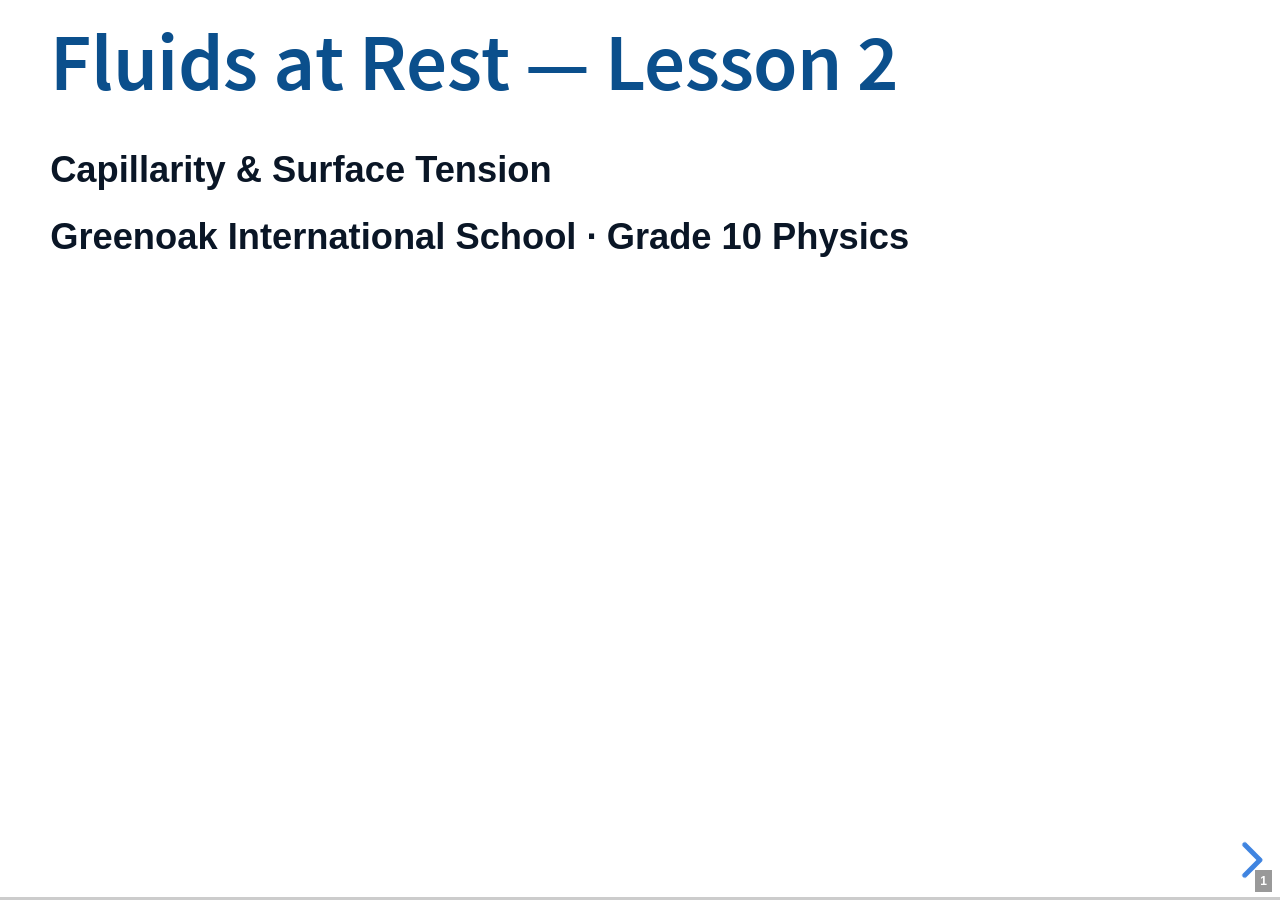
<file: lesson2.html>
<!DOCTYPE html>
<html>
<head>
  <meta charset="utf-8">
  <meta name="generator" content="pandoc">
  <meta name="author" content="Greenoak International School · Grade 10 Physics">
  <title>Fluids at Rest — Lesson 2</title>
  <meta name="apple-mobile-web-app-capable" content="yes">
  <meta name="apple-mobile-web-app-status-bar-style" content="black-translucent">
  <meta name="viewport" content="width=device-width, initial-scale=1.0, maximum-scale=1.0, user-scalable=no, minimal-ui">
  <link rel="stylesheet" href="./revealjs/dist/reset.css">
  <link rel="stylesheet" href="./revealjs/dist/reveal.css">
  <style>
    .reveal .sourceCode {  /* see #7635 */
      overflow: visible;
    }
    /* Default styles provided by pandoc.
    ** See https://pandoc.org/MANUAL.html#variables-for-html for config info.
    */
    code{white-space: pre-wrap;}
    span.smallcaps{font-variant: small-caps;}
    div.columns{display: flex; gap: min(4vw, 1.5em);}
    div.column{flex: auto; overflow-x: auto;}
    div.hanging-indent{margin-left: 1.5em; text-indent: -1.5em;}
    /* The extra [class] is a hack that increases specificity enough to
       override a similar rule in reveal.js */
    ul.task-list[class]{list-style: none;}
    ul.task-list li input[type="checkbox"] {
      font-size: inherit;
      width: 0.8em;
      margin: 0 0.8em 0.2em -1.6em;
      vertical-align: middle;
    }
  </style>
  <link rel="stylesheet" href="./revealjs/dist/theme/white.css" id="theme">
  <link rel="stylesheet" href="slides.css"/>
</head>
<body>
  <div class="reveal">
    <div class="slides">

<section id="title-slide">
  <h1 class="title">Fluids at Rest — Lesson 2</h1>
  <p class="subtitle">Capillarity &amp; Surface Tension</p>
  <p class="author">Greenoak International School · Grade 10 Physics</p>
</section>

<section id="recall-from-lesson-1" class="slide level2">
<h2>Recall — from Lesson 1</h2>
<ul>
<li><strong>Cohesion</strong> — attraction between molecules of the
<strong>same</strong> substance.</li>
<li><strong>Adhesion</strong> — attraction between molecules of
<strong>different</strong> substances.</li>
<li><strong>Meniscus</strong> — the curved upper surface of a liquid in
a tube.</li>
</ul>
</section>
<section id="part-a-capillarity" class="slide level2 divider">
<h2 class="divider">Part A — Capillarity</h2>
</section>
<section id="what-is-capillarity" class="slide level2">
<h2>What is capillarity?</h2>
<p><strong>Capillarity</strong> is the <strong>rise</strong> or
<strong>fall</strong> of a liquid in a <strong>narrow tube</strong>,
compared with the surrounding liquid level.</p>
<ul>
<li><strong>Water in clean glass</strong> → rises.</li>
<li><strong>Mercury in glass</strong> → falls below the surrounding
level.</li>
</ul>
</section>
<section id="water-vs-mercury" class="slide level2">
<h2>Water vs mercury</h2>
<p><img data-src="images/fig_1.1_meniscus_comparison.png" /></p>
<ul>
<li><strong>Water:</strong> adhesion &gt; cohesion →
<strong>rises</strong> (concave meniscus).</li>
<li><strong>Mercury:</strong> cohesion &gt; adhesion →
<strong>falls</strong> (convex meniscus).</li>
</ul>
</section>
<section id="the-narrower-the-tube-the-greater-the-effect"
class="slide level2">
<h2>The narrower the tube, the greater the effect</h2>
<p><img data-src="images/fig_2.2_rise_vs_radius.jpg" /></p>
<ul>
<li>A <strong>narrower</strong> tube → the water rises
<strong>higher</strong>.</li>
<li>A <strong>wider</strong> tube → the water rises
<strong>less</strong>.</li>
</ul>
<p>(The same rule applies to mercury falling.)</p>
</section>
<section id="factors-that-change-capillarity" class="slide level2">
<h2>Factors that change capillarity</h2>
<ul>
<li><strong>Tube radius</strong> — narrower tube → greater rise.</li>
<li><strong>Type of liquid</strong> — different liquids behave
differently in the same tube.</li>
<li><strong>Temperature</strong> — a warmer liquid rises less.</li>
</ul>
</section>
<section id="everyday-applications-of-capillarity" class="slide level2">
<h2>Everyday applications of capillarity</h2>
<table>
<thead>
<tr>
<th>Example</th>
<th>How capillarity helps</th>
</tr>
</thead>
<tbody>
<tr>
<td>Blotting paper, chalk</td>
<td>fine pores draw liquid upward</td>
</tr>
<tr>
<td>Oil lamp wick</td>
<td>lifts oil / kerosene from the reservoir</td>
</tr>
<tr>
<td>Soil → plant roots</td>
<td>water lifts between soil particles</td>
</tr>
<tr>
<td>Rising damp in walls</td>
<td>water climbs porous bricks</td>
</tr>
<tr>
<td>Damp-proof course</td>
<td>plastic sheet that <strong>blocks</strong> capillary rise</td>
</tr>
</tbody>
</table>
</section>
<section id="part-b-surface-tension" class="slide level2 divider">
<h2 class="divider">Part B — Surface Tension</h2>
</section>
<section id="what-is-surface-tension" class="slide level2">
<h2>What is surface tension?</h2>
<p><strong>Surface tension</strong> is the property by which a liquid
surface behaves like a <strong>stretched elastic skin</strong>.</p>
<p>It is defined as the <strong>force per unit length</strong> acting
across any imagined line drawn in the surface.</p>
<p><span class="math display">\[\boxed{\;T =
\dfrac{F}{L}\;}\]</span></p>
<ul>
<li>Symbol: <strong>T</strong></li>
<li>SI unit: <strong>N m⁻¹</strong></li>
</ul>
</section>
<section id="the-molecular-picture" class="slide level2">
<h2>The molecular picture</h2>
<p><img data-src="images/fig_3.1_molecular_forces_labelled.png" /></p>
<ul>
<li><strong>Inside</strong> the liquid: the molecule is pulled equally
in every direction — the forces balance.</li>
<li><strong>At the surface:</strong> no liquid above, only air — the
downward pull is <strong>unbalanced</strong>.</li>
<li>Net inward force → the surface contracts like an elastic skin.</li>
</ul>
</section>
<section id="phenomena-caused-by-surface-tension" class="slide level2">
<h2>Phenomena caused by surface tension</h2>
<p><img data-src="images/fig_3.2b_needle_insect.png" /></p>
<ul>
<li>A clean <strong>steel needle</strong> can float on water, even
though steel is denser than water.</li>
<li>A <strong>water strider</strong> walks on a pond.</li>
<li><strong>Water droplets form spheres</strong> (smallest surface area
for a given volume).</li>
<li>Water does not drip through a closed silk umbrella — until the
inside is touched.</li>
</ul>
</section>
<section id="the-soap-film-slider" class="slide level2">
<h2>The soap-film slider</h2>
<p><img data-src="images/fig_3.3_soap_film_slider.png" /></p>
<p>A soap film has <strong>two</strong> surfaces (top face
<strong>and</strong> bottom face).</p>
<p>Each surface pulls the slider with force <span
class="math inline">\(TL\)</span>, so the total force is</p>
<p><span class="math display">\[\boxed{\;F = 2TL\;}\]</span></p>
</section>
<section id="factors-that-change-surface-tension" class="slide level2">
<h2>Factors that change surface tension</h2>
<ul>
<li><strong>Temperature up</strong> → T goes <strong>down</strong>.</li>
<li><strong>Soap / detergent added</strong> → T goes
<strong>down</strong>.</li>
<li><strong>Most impurities</strong> → T goes down (salt is a weak
exception).</li>
</ul>
</section>
<section id="viscosity-related-but-different" class="slide level2">
<h2>Viscosity — related, but different</h2>
<p><strong>Viscosity</strong> is the <strong>internal friction</strong>
between adjacent layers of a fluid in motion — the resistance of a fluid
to flow.</p>
<ul>
<li><strong>High viscosity:</strong> honey, glycerine, engine oil.</li>
<li><strong>Low viscosity:</strong> water, petrol, alcohol.</li>
<li>For <strong>liquids:</strong> viscosity <strong>falls</strong> as
temperature rises.</li>
<li>For <strong>gases:</strong> viscosity <strong>rises</strong> with
temperature.</li>
</ul>
<p>Surface tension acts <strong>along</strong> the free surface of a
still liquid; viscosity acts <strong>within</strong> a moving fluid.</p>
</section>
<section id="worked-example" class="slide level2">
<h2>Worked example</h2>
<p>A slider of length <strong>5.0 cm</strong> stretches a soap film of
surface tension <strong>T = 0.025 N m⁻¹</strong>. Find the force on the
slider.</p>
<p><strong>Working.</strong></p>
<p><span class="math display">\[L = 5.0\ \text{cm} = 0.050\
\text{m}\]</span></p>
<p><span class="math display">\[F = 2TL = 2 \times 0.025 \times
0.050\]</span></p>
<p><span class="math display">\[\boxed{\;F = 2.5 \times 10^{-3}\
\text{N} \;=\; 2.5\ \text{mN}\;}\]</span></p>
</section>
<section id="class-task" class="slide level2 task">
<h2 class="task">Class task</h2>
<p>Copy each question into your exercise book and answer there.</p>
<ol type="1">
<li>Define capillarity in one sentence.</li>
<li>State three everyday applications of capillarity.</li>
<li>Why does mercury fall below the surrounding level when a glass
capillary tube is dipped into it?</li>
<li>Define surface tension and state its SI unit.</li>
<li>State three phenomena caused by surface tension.</li>
<li>A soap film is stretched on a wire frame; the slider has length
<span class="math inline">\(L = 8.0\ \text{cm}\)</span> and the surface
tension is <span class="math inline">\(T = 0.030\ \text{N
m}^{-1}\)</span>. Calculate the force on the slider.</li>
</ol>
</section>
<section id="homework-1-of-2" class="slide level2 homework">
<h2 class="homework">Homework (1 of 2)</h2>
<p>Bring written answers to Lesson 3.</p>
<ol type="1">
<li>State three applications of capillarity and explain each
briefly.</li>
<li>A bricklayer places a plastic sheet (damp-proof course) between the
brick wall and the foundation. State the physical reason.</li>
<li>State what happens to the capillary rise if the water is warmed.
Give the physical reason in one sentence.</li>
</ol>
</section>
<section id="homework-2-of-2" class="slide level2 homework">
<h2 class="homework">Homework (2 of 2)</h2>
<ol start="4" type="1">
<li><ol type="a">
<li>What is surface tension? (b) Describe a simple experiment to
demonstrate it. (c) State three examples of its effects.</li>
</ol></li>
<li>State what happens to the surface tension of water when: (a) it is
warmed, (b) detergent is added, (c) it is cooled.</li>
<li>A wire frame holds a soap film across a slider of length 12.0 cm.
The force needed to hold the slider is <span class="math inline">\(7.2
\times 10^{-3}\ \text{N}\)</span>. Calculate the surface tension of the
soap solution.</li>
</ol>
</section>
    </div>
  </div>

  <script src="./revealjs/dist/reveal.js"></script>

  <!-- reveal.js plugins -->
  <script src="./revealjs/plugin/notes/notes.js"></script>
  <script src="./revealjs/plugin/search/search.js"></script>
  <script src="./revealjs/plugin/zoom/zoom.js"></script>
  <script src="./revealjs/plugin/math/math.js"></script>

  <script>

      // Full list of configuration options available at:
      // https://revealjs.com/config/
      Reveal.initialize({
        // Display controls in the bottom right corner
        controls: true,

        // Help the user learn the controls by providing hints, for example by
        // bouncing the down arrow when they first encounter a vertical slide
        controlsTutorial: true,

        // Determines where controls appear, "edges" or "bottom-right"
        controlsLayout: 'bottom-right',

        // Visibility rule for backwards navigation arrows; "faded", "hidden"
        // or "visible"
        controlsBackArrows: 'faded',

        // Display a presentation progress bar
        progress: true,

        // Display the page number of the current slide
        slideNumber: true,

        // 'all', 'print', or 'speaker'
        showSlideNumber: 'all',

        // Add the current slide number to the URL hash so that reloading the
        // page/copying the URL will return you to the same slide
        hash: true,

        // Start with 1 for the hash rather than 0
        hashOneBasedIndex: false,

        // Flags if we should monitor the hash and change slides accordingly
        respondToHashChanges: true,

        // Push each slide change to the browser history
        history: true,

        // Enable keyboard shortcuts for navigation
        keyboard: true,

        // Enable the slide overview mode
        overview: true,

        // Disables the default reveal.js slide layout (scaling and centering)
        // so that you can use custom CSS layout
        disableLayout: false,

        // Vertical centering of slides
        center: true,

        // Enables touch navigation on devices with touch input
        touch: true,

        // Loop the presentation
        loop: false,

        // Change the presentation direction to be RTL
        rtl: false,

        // see https://revealjs.com/vertical-slides/#navigation-mode
        navigationMode: 'default',

        // Randomizes the order of slides each time the presentation loads
        shuffle: false,

        // Turns fragments on and off globally
        fragments: true,

        // Flags whether to include the current fragment in the URL,
        // so that reloading brings you to the same fragment position
        fragmentInURL: true,

        // Flags if the presentation is running in an embedded mode,
        // i.e. contained within a limited portion of the screen
        embedded: false,

        // Flags if we should show a help overlay when the questionmark
        // key is pressed
        help: true,

        // Flags if it should be possible to pause the presentation (blackout)
        pause: true,

        // Flags if speaker notes should be visible to all viewers
        showNotes: false,

        // Global override for autoplaying embedded media (null/true/false)
        autoPlayMedia: null,

        // Global override for preloading lazy-loaded iframes (null/true/false)
        preloadIframes: null,

        // Number of milliseconds between automatically proceeding to the
        // next slide, disabled when set to 0, this value can be overwritten
        // by using a data-autoslide attribute on your slides
        autoSlide: 0,

        // Stop auto-sliding after user input
        autoSlideStoppable: true,

        // Use this method for navigation when auto-sliding
        autoSlideMethod: null,

        // Specify the average time in seconds that you think you will spend
        // presenting each slide. This is used to show a pacing timer in the
        // speaker view
        defaultTiming: null,

        // Enable slide navigation via mouse wheel
        mouseWheel: false,

        // The display mode that will be used to show slides
        display: 'block',

        // Hide cursor if inactive
        hideInactiveCursor: true,

        // Time before the cursor is hidden (in ms)
        hideCursorTime: 5000,

        // Opens links in an iframe preview overlay
        previewLinks: false,

        // Transition style (none/fade/slide/convex/concave/zoom)
        transition: 'slide',

        // Transition speed (default/fast/slow)
        transitionSpeed: 'default',

        // Transition style for full page slide backgrounds
        // (none/fade/slide/convex/concave/zoom)
        backgroundTransition: 'fade',

        // Number of slides away from the current that are visible
        viewDistance: 3,

        // Number of slides away from the current that are visible on mobile
        // devices. It is advisable to set this to a lower number than
        // viewDistance in order to save resources.
        mobileViewDistance: 2,

        // The "normal" size of the presentation, aspect ratio will be preserved
        // when the presentation is scaled to fit different resolutions. Can be
        // specified using percentage units.
        width: 1280,

        height: 900,

        // Factor of the display size that should remain empty around the content
        margin: 4.0e-2,

        // Bounds for smallest/largest possible scale to apply to content
        minScale: 0.2,

        maxScale: 2,

        mathjax3: {
          mathjax: './mathjax/es5/tex-mml-chtml.js',
          tex: {
            inlineMath: [['\\(','\\)']],
            displayMath: [['\\[','\\]']]
          }
        },

        // reveal.js plugins
        plugins: [
          RevealMath.MathJax3,
          RevealNotes,
          RevealSearch,
          RevealZoom
        ]
      });
    </script>
    </body>
</html>
</file>
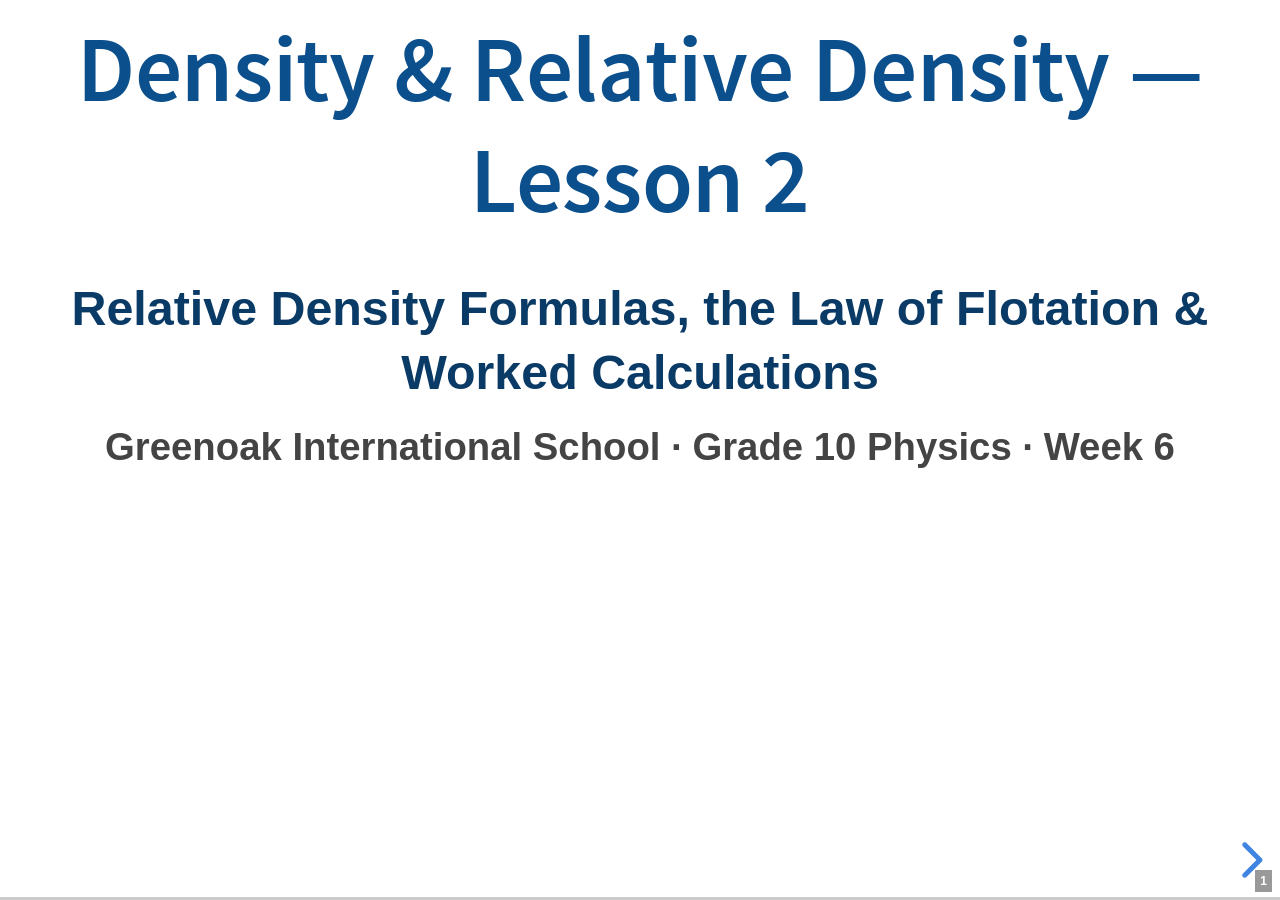
<file: lesson2_density.html>
<!DOCTYPE html>
<html>
<head>
  <meta charset="utf-8">
  <meta name="author" content="Greenoak International School · Grade 10 Physics">
  <title>Density &amp; Relative Density — Lesson 2 · RD Formulas, Flotation &amp; Calculations</title>
  <meta name="apple-mobile-web-app-capable" content="yes">
  <meta name="viewport" content="width=device-width, initial-scale=1.0, maximum-scale=1.0, user-scalable=no, minimal-ui">
  <link rel="stylesheet" href="./revealjs/dist/reset.css">
  <link rel="stylesheet" href="./revealjs/dist/reveal.css">
  <link rel="stylesheet" href="./revealjs/dist/theme/white.css" id="theme">
  <link rel="stylesheet" href="slides.css"/>
</head>
<body>
  <div class="reveal"><div class="slides">

<section id="title-slide" class="title-slide">
  <h1 class="title">Density &amp; Relative Density — Lesson 2</h1>
  <p class="subtitle">Relative Density Formulas, the Law of Flotation &amp; Worked Calculations</p>
  <p class="author">Greenoak International School · Grade 10 Physics · Week 6</p>
</section>

<section class="slide level2">
<h2>Learning objectives</h2>
<p>By the end of this lesson, students will be able to:</p>
<ol>
<li><strong>State</strong> the three equivalent formulas for relative density — in terms of densities, in terms of the weight-in-air and loss-of-weight-in-water (solids), and in terms of upthrusts (liquids).</li>
<li><strong>State</strong> the law of flotation and apply it to a floating body.</li>
<li><strong>Calculate</strong> the relative density of a solid and of a liquid from weighings in air, water and the liquid.</li>
<li><strong>List</strong> at least four differences between density and relative density.</li>
<li><strong>Solve</strong> flotation problems that involve finding the weight of a body in a liquid of given relative density.</li>
</ol>
</section>

<section class="slide level2">
<h2>Prior knowledge check</h2>
<ul>
<li class="fragment"><strong>Density.</strong> \(\rho = \dfrac{m}{V}\); SI unit \(\text{kg m}^{-3}\). Water \(\rho_w \approx 1000\ \text{kg m}^{-3}\).</li>
<li class="fragment"><strong>Upthrust</strong> \(U\) = the upward force a fluid exerts on any body wholly or partially immersed in it. SI unit newton (N).</li>
<li class="fragment"><strong>Archimedes' principle.</strong> When a body is wholly or partially immersed in a fluid, it experiences an upthrust equal to the weight of the fluid it displaces.</li>
<li class="fragment"><strong>Key consequence.</strong> For a solid weighed in air then in water, the <em>apparent loss of weight</em> equals the upthrust in water: \(\;U_w = W_a - W_w\).</li>
</ul>
</section>

<section class="slide level2">
<h2>What is relative density?</h2>
<blockquote>
<p><strong>The relative density of a substance is the ratio of the density of that substance to the density of water.</strong></p>
</blockquote>
<ul>
<li class="fragment">It is a <strong>pure number</strong> — a ratio — so it has <strong>no unit</strong>.</li>
<li class="fragment">R.D. of water is exactly \(1\). Something with R.D. \(> 1\) sinks in water; R.D. \(< 1\) floats on water.</li>
<li class="fragment">Historically called <em>specific gravity</em> — the two names mean the same thing.</li>
</ul>
</section>

<section class="slide level2">
<h2>Formula 1 — in terms of densities</h2>
<div class="big-eq" style="text-align:center;margin:0.6em 0">
\[ \text{R.D.} \;=\; \dfrac{\rho_{\text{substance}}}{\rho_{\text{water}}} \]
</div>
<ul>
<li class="fragment">Direct from the definition.</li>
<li class="fragment">Equivalent form — multiply top and bottom by the same volume \(V\):
\[ \text{R.D.} \;=\; \dfrac{m_{\text{substance}}}{m_{\text{equal volume of water}}} \]
</li>
<li class="fragment"><strong>Worked check.</strong> Mercury \(\rho_{\text{Hg}} = 13{,}600\ \text{kg m}^{-3}\); water \(\rho_w = 1000\ \text{kg m}^{-3}\). So R.D. of mercury \(= 13{,}600 / 1000 = \mathbf{13.6}\). (No unit.)</li>
</ul>
</section>

<section class="slide level2">
<h2>Formula 2 — for a solid, using weighings</h2>
<div class="big-eq" style="text-align:center;margin:0.6em 0">
\[ \text{R.D. of a solid} \;=\; \dfrac{\text{weight in air}}{\text{apparent loss of weight in water}} \;=\; \dfrac{W_a}{W_a - W_w} \]
</div>
<ul>
<li class="fragment"><strong>Why this works.</strong> By Archimedes, the loss of weight in water equals the weight of water the solid displaces — i.e. the weight of an <em>equal volume of water</em>.</li>
<li class="fragment">So \(\dfrac{W_a}{W_a - W_w} = \dfrac{\text{weight of substance}}{\text{weight of equal volume of water}} = \text{R.D.}\)</li>
<li class="fragment">Only two weighings are needed: the solid in air, and the solid fully submerged in water.</li>
</ul>
</section>

<section class="slide level2">
<h2>Formula 3 — for a liquid, using upthrusts</h2>
<div class="big-eq" style="text-align:center;margin:0.6em 0">
\[ \text{R.D. of a liquid} \;=\; \dfrac{\text{upthrust on a body in the liquid}}{\text{upthrust on the same body in water}} \;=\; \dfrac{W_a - W_L}{W_a - W_w} \]
</div>
<ul>
<li class="fragment">Take <em>one</em> solid body. Weigh it in air \((W_a)\), in water \((W_w)\), and in the test liquid \((W_L)\).</li>
<li class="fragment">Upthrust in water: \(U_w = W_a - W_w\). Upthrust in liquid: \(U_L = W_a - W_L\).</li>
<li class="fragment">Because the <em>same</em> solid is used, it displaces the <em>same volume</em> in each fluid — so the upthrust ratio equals the density ratio of the two fluids: \(\dfrac{U_L}{U_w} = \dfrac{\rho_L}{\rho_w} = \text{R.D. of the liquid}\).</li>
</ul>
</section>

<section class="slide level2">
<h2>The three formulas side-by-side</h2>
<table style="font-size:0.85em;margin:0 auto;border-collapse:collapse">
<thead>
<tr style="background:#eef3fb"><th style="padding:0.4em 0.7em;border:1px solid #bcd">Used for</th><th style="padding:0.4em 0.7em;border:1px solid #bcd">Formula</th><th style="padding:0.4em 0.7em;border:1px solid #bcd">What you measure</th></tr>
</thead>
<tbody>
<tr><td style="padding:0.4em 0.7em;border:1px solid #bcd">Any substance</td><td style="padding:0.4em 0.7em;border:1px solid #bcd">\(\dfrac{\rho_{\text{sub}}}{\rho_w}\)</td><td style="padding:0.4em 0.7em;border:1px solid #bcd">Two densities</td></tr>
<tr><td style="padding:0.4em 0.7em;border:1px solid #bcd">A solid</td><td style="padding:0.4em 0.7em;border:1px solid #bcd">\(\dfrac{W_a}{W_a - W_w}\)</td><td style="padding:0.4em 0.7em;border:1px solid #bcd">Weight in air &amp; in water</td></tr>
<tr><td style="padding:0.4em 0.7em;border:1px solid #bcd">A liquid</td><td style="padding:0.4em 0.7em;border:1px solid #bcd">\(\dfrac{W_a - W_L}{W_a - W_w}\)</td><td style="padding:0.4em 0.7em;border:1px solid #bcd">Weight in air, in water &amp; in the liquid</td></tr>
</tbody>
</table>
<p class="fragment" style="margin-top:1em"><strong>Memory hook.</strong> "Divide by the loss in water" — every one of these formulas has the loss-in-water (upthrust in water) somewhere in it.</p>
</section>

<section class="slide level2">
<h2>Law of Flotation</h2>
<blockquote>
<p><strong>A floating body displaces a weight of the fluid equal to its own weight.</strong></p>
</blockquote>
<ul>
<li class="fragment">Equivalent statement (teacher-note form): a floating body displaces a <em>volume</em> of fluid whose <em>weight</em> is equal to the total weight of the body.</li>
<li class="fragment">In symbols, for a body floating in a fluid:
\[ \boxed{\,W_{\text{body}} \;=\; U \;=\; \rho_{\text{fluid}} \cdot V_{\text{submerged}} \cdot g\,} \]
</li>
<li class="fragment">This is just Archimedes' principle applied to the special case when the body is in equilibrium and not fully submerged — upthrust alone balances weight.</li>
</ul>
</section>

<section class="slide level2">
<h2>Worked example — relative density of a solid &amp; a liquid</h2>
<div class="info" style="background:#f3f7fd;border:1px solid #cfd8eb;padding:0.6em 0.9em;border-radius:6px">
<p><strong>Question.</strong> A body weighs \(0.30\ \text{N}\) in air and weighs \(0.25\ \text{N}\) when fully immersed in water. It weighs \(0.27\ \text{N}\) when fully immersed in a liquid. Calculate:</p>
<ol>
<li>its loss in weight in water,</li>
<li>its relative density,</li>
<li>the relative density of the liquid.</li>
</ol>
</div>
</section>

<section class="slide level2">
<h2>Worked example — Part (a) · loss in weight in water</h2>
<p><strong>Weights:</strong> \(W_a = 0.30\ \text{N},\ W_w = 0.25\ \text{N},\ W_L = 0.27\ \text{N}\).</p>
<div class="big-eq fragment" style="text-align:center;margin:0.6em 0">
\[ \text{Loss in water} \;=\; W_a - W_w \;=\; 0.30 - 0.25 \;=\; \mathbf{0.05\ \text{N}} \]
</div>
<p class="fragment"><strong>Physical meaning.</strong> By Archimedes, this \(0.05\ \text{N}\) is the <em>upthrust</em> the water exerts on the body — equivalently, the weight of water the body displaces.</p>
</section>

<section class="slide level2">
<h2>Worked example — Part (b) · relative density of the body</h2>
<div class="big-eq" style="text-align:center;margin:0.3em 0">
\[ \text{R.D. of body} \;=\; \dfrac{\text{weight in air}}{\text{loss in water}} \;=\; \dfrac{W_a}{W_a - W_w} \]
</div>
<div class="big-eq fragment" style="text-align:center;margin:0.4em 0">
\[ \;=\; \dfrac{0.30}{0.05} \;=\; \mathbf{6.0} \]
</div>
<ul>
<li class="fragment"><strong>Interpretation.</strong> The body is six times as dense as water. It sinks (R.D. &gt; 1), as the problem already implies.</li>
<li class="fragment">No unit — R.D. is a pure number.</li>
</ul>
</section>

<section class="slide level2">
<h2>Worked example — Part (c) · relative density of the liquid</h2>
<p><strong>Upthrust in the liquid:</strong> \(U_L = W_a - W_L = 0.30 - 0.27 = 0.03\ \text{N}\).</p>
<div class="big-eq" style="text-align:center;margin:0.3em 0">
\[ \text{R.D. of liquid} \;=\; \dfrac{\text{upthrust in liquid}}{\text{upthrust in water}} \;=\; \dfrac{W_a - W_L}{W_a - W_w} \]
</div>
<div class="big-eq fragment" style="text-align:center;margin:0.4em 0">
\[ \;=\; \dfrac{0.03}{0.05} \;=\; \mathbf{0.6} \]
</div>
<p class="fragment"><strong>Interpretation.</strong> The test liquid is less dense than water — less than two-thirds of water's density.</p>
</section>

<section class="slide level2">
<h2>Why the ratio of upthrusts gives the R.D. of the liquid</h2>
<ul>
<li class="fragment">The <em>same</em> solid is used for all three weighings, so it displaces the <em>same volume</em> \(V\) in water and in the liquid.</li>
<li class="fragment">Weight of displaced water \(= V \rho_w g\). Weight of displaced liquid \(= V \rho_L g\).</li>
<li class="fragment">Taking the ratio, the \(V g\) cancels:
\[ \dfrac{U_L}{U_w} \;=\; \dfrac{V \rho_L g}{V \rho_w g} \;=\; \dfrac{\rho_L}{\rho_w} \;=\; \text{R.D. of the liquid}. \]
</li>
<li class="fragment">This is why the formula works only when the <em>same</em> solid is used for both weighings.</li>
</ul>
</section>

<section class="slide level2">
<h2>Common slips the examiner watches for</h2>
<ul>
<li class="fragment"><strong>Writing a unit after R.D.</strong> — R.D. has no unit. "6" not "6 kg m⁻³".</li>
<li class="fragment"><strong>Dividing by the wrong loss.</strong> For R.D. of a <em>solid</em>: divide \(W_a\) by the loss <em>in water</em> — never by the loss in another liquid.</li>
<li class="fragment"><strong>Inverting the fraction.</strong> R.D. of a dense liquid is &gt; 1 and of a light one is &lt; 1. If you get \(1/0.6 = 1.67\) for part (c), you divided water-loss by liquid-loss — flip it.</li>
<li class="fragment"><strong>Using "relative density" where "density" is asked.</strong> If a question asks for <em>density</em> in \(\text{kg m}^{-3}\), multiply the R.D. by \(1000\ \text{kg m}^{-3}\).</li>
</ul>
</section>

<section class="slide level2">
<h2>Classwork — Assignment Setup</h2>
<p>Copy both questions into your exercise book and answer there. Show all working.</p>
<ol>
<li><strong>Q1.</strong> Give <strong>four</strong> differences between <em>density</em> and <em>relative density</em>. Set your answer out in a table.</li>
<li><strong>Q2.</strong> A metal block weighs \(1.6\ \text{N}\) in water and \(1.8\ \text{N}\) in air. What will be its weight in a liquid of relative density \(0.65\)?</li>
</ol>
<p style="margin-top:1em;color:#555;font-size:0.9em"><em>Hint for Q2 — first find the upthrust the block experiences in water. The R.D. of the liquid relates the upthrust in that liquid to the upthrust in water.</em></p>
</section>

<section class="slide level2">
<h2>Assignment Q1 — Four differences between density &amp; R.D.</h2>
<table style="font-size:0.78em;margin:0 auto;border-collapse:collapse;max-width:96%">
<thead>
<tr style="background:#eef3fb">
<th style="padding:0.4em 0.6em;border:1px solid #bcd;width:46%">Density</th>
<th style="padding:0.4em 0.6em;border:1px solid #bcd;width:46%">Relative density</th>
</tr>
</thead>
<tbody>
<tr><td style="padding:0.4em 0.6em;border:1px solid #bcd">\(\rho = \dfrac{\text{mass}}{\text{volume}}\) — mass of substance per unit volume.</td><td style="padding:0.4em 0.6em;border:1px solid #bcd">\(\text{R.D.} = \dfrac{\rho_{\text{sub}}}{\rho_w}\) — a pure ratio of two densities.</td></tr>
<tr><td style="padding:0.4em 0.6em;border:1px solid #bcd">SI unit: \(\text{kg m}^{-3}\).</td><td style="padding:0.4em 0.6em;border:1px solid #bcd">Has <strong>no unit</strong> (it is a ratio).</td></tr>
<tr><td style="padding:0.4em 0.6em;border:1px solid #bcd">An <em>absolute</em> property of a substance — varies widely between materials.</td><td style="padding:0.4em 0.6em;border:1px solid #bcd">A <em>comparative</em> property — always measured against the density of water.</td></tr>
<tr><td style="padding:0.4em 0.6em;border:1px solid #bcd">Measured directly with a <strong>density bottle</strong> (pycnometer) or by mass/volume measurements.</td><td style="padding:0.4em 0.6em;border:1px solid #bcd">R.D. of a liquid is read directly with a <strong>hydrometer</strong>; R.D. of a solid is calculated from weighings in air and water.</td></tr>
</tbody>
</table>
</section>

<section class="slide level2">
<h2>Assignment Q2 — Setup</h2>
<p><strong>Given:</strong> \(W_a = 1.8\ \text{N},\ W_w = 1.6\ \text{N},\ \text{R.D. of liquid} = 0.65\). Find \(W_L\).</p>
<p class="fragment"><strong>Step 1 — upthrust in water.</strong></p>
<div class="big-eq fragment" style="text-align:center;margin:0.4em 0">
\[ U_w \;=\; W_a - W_w \;=\; 1.8 - 1.6 \;=\; 0.20\ \text{N} \]
</div>
<p class="fragment"><strong>Step 2 — relate the upthrust in the liquid to the R.D. of the liquid.</strong></p>
<div class="big-eq fragment" style="text-align:center;margin:0.4em 0">
\[ \text{R.D. of liquid} \;=\; \dfrac{U_L}{U_w} \quad\Longrightarrow\quad U_L \;=\; \text{R.D.}\times U_w \]
</div>
</section>

<section class="slide level2">
<h2>Assignment Q2 — Solve</h2>
<p><strong>Step 3 — compute the upthrust in the liquid.</strong></p>
<div class="big-eq" style="text-align:center;margin:0.4em 0">
\[ U_L \;=\; 0.65 \times 0.20 \;=\; 0.13\ \text{N} \]
</div>
<p class="fragment"><strong>Step 4 — apply Archimedes to get the weight in the liquid.</strong></p>
<div class="big-eq fragment" style="text-align:center;margin:0.4em 0">
\[ W_L \;=\; W_a - U_L \;=\; 1.8 - 0.13 \;=\; \mathbf{1.67\ \text{N}} \]
</div>
<ul>
<li class="fragment"><strong>Sense check.</strong> The liquid is less dense than water (R.D. &lt; 1), so it should give <em>less</em> upthrust than water (\(0.13\ \text{N} < 0.20\ \text{N}\)) — so the block should weigh <em>more</em> in the liquid than in water (\(1.67\ \text{N} > 1.6\ \text{N}\)). Consistent. ✓</li>
</ul>
</section>

<section class="slide level2">
<h2>Key takeaways</h2>
<ul>
<li>R.D. is a <strong>ratio</strong> — no unit.</li>
<li>Three formulas — pick the one that matches what is measured:
<ol>
<li>\(\dfrac{\rho_{\text{sub}}}{\rho_w}\) — if densities are given;</li>
<li>\(\dfrac{W_a}{W_a - W_w}\) — for a solid, from weighings in air and water;</li>
<li>\(\dfrac{W_a - W_L}{W_a - W_w}\) — for a liquid, from three weighings.</li>
</ol>
</li>
<li>Law of flotation: a floating body displaces a weight of fluid equal to its own weight.</li>
<li>When an unknown weight-in-a-liquid is needed and the R.D. of the liquid is given — compute the upthrust in water first, scale it by the R.D., then subtract from the weight in air.</li>
</ul>
</section>

  </div></div>
  <script src="./revealjs/dist/reveal.js"></script>
  <script src="./revealjs/plugin/notes/notes.js"></script>
  <script src="./revealjs/plugin/search/search.js"></script>
  <script src="./revealjs/plugin/zoom/zoom.js"></script>
  <script src="./revealjs/plugin/math/math.js"></script>
  <script>
    Reveal.initialize({
      controls: true, progress: true, slideNumber: true, hash: true,
      center: false, touch: true, fragments: true,
      width: 1280, height: 900, margin: 4.0e-2, minScale: 0.2, maxScale: 2,
      mathjax3: {
        mathjax: './mathjax/es5/tex-mml-chtml.js',
        tex: { inlineMath: [['\\(','\\)']], displayMath: [['\\[','\\]']] }
      },
      plugins: [ RevealMath.MathJax3, RevealNotes, RevealSearch, RevealZoom ]
    });
  </script>
</body>
</html>
</file>
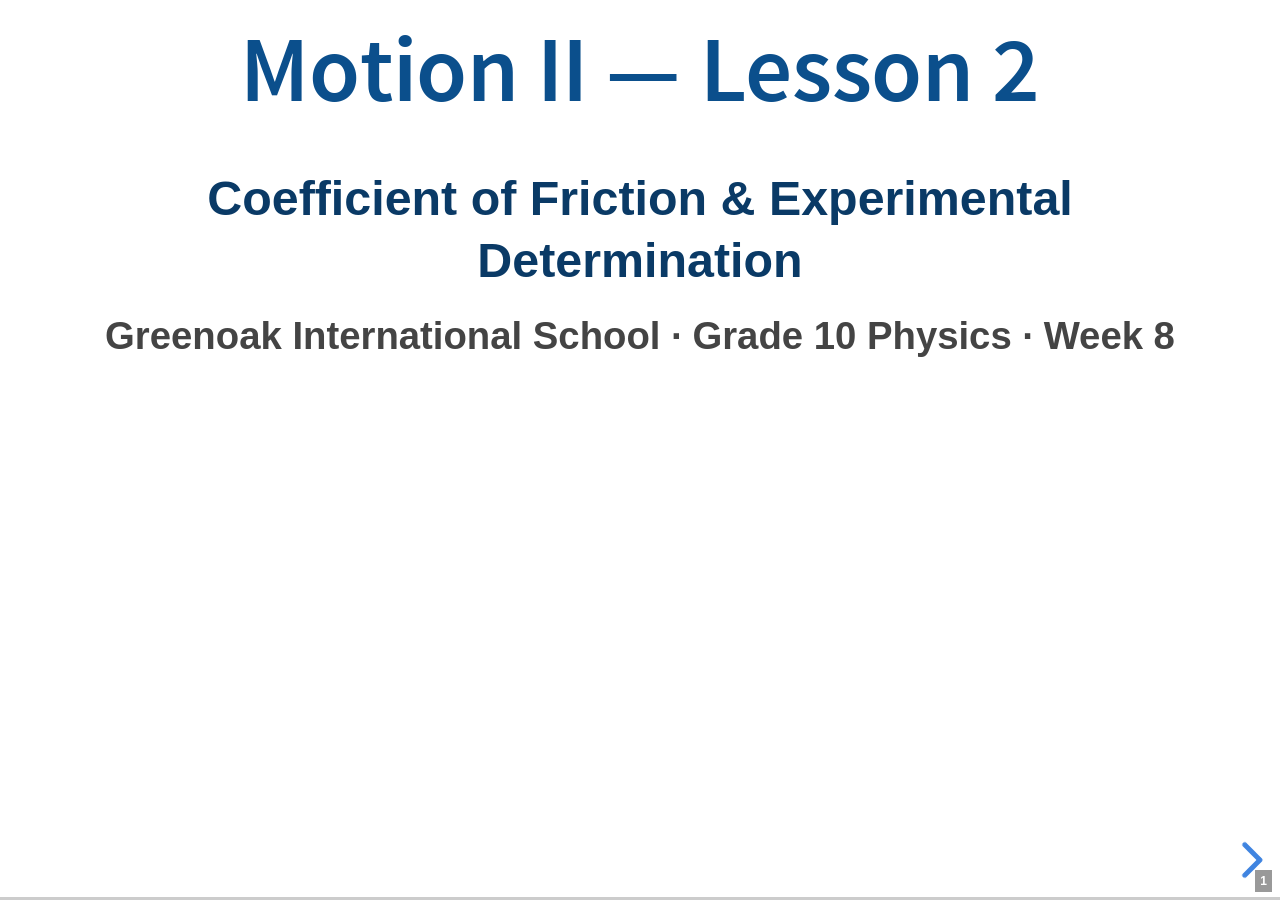
<file: lesson2_friction.html>
<!DOCTYPE html>
<html>
<head>
  <meta charset="utf-8">
  <meta name="author" content="Greenoak International School · Grade 10 Physics">
  <title>Motion II — Lesson 2 · Coefficient of Friction</title>
  <meta name="apple-mobile-web-app-capable" content="yes">
  <meta name="viewport" content="width=device-width, initial-scale=1.0, maximum-scale=1.0, user-scalable=no, minimal-ui">
  <link rel="stylesheet" href="./revealjs/dist/reset.css">
  <link rel="stylesheet" href="./revealjs/dist/reveal.css">
  <link rel="stylesheet" href="./revealjs/dist/theme/white.css" id="theme">
  <link rel="stylesheet" href="slides.css"/>
</head>
<body>
  <div class="reveal"><div class="slides">

<section id="title-slide" class="title-slide">
  <h1 class="title">Motion II — Lesson 2</h1>
  <p class="subtitle">Coefficient of Friction &amp; Experimental Determination</p>
  <p class="author">Greenoak International School · Grade 10 Physics · Week 8</p>
</section>

<section class="slide level2">
<h2>Learning objectives</h2>
<p>By the end of this lesson, students will be able to:</p>
<ol>
<li><strong>State</strong> the relation \(F = \mu R\) and <strong>define</strong> the coefficient of friction \(\mu\).</li>
<li><strong>Explain</strong> why \(\mu\) has no unit.</li>
<li><strong>Describe</strong> an experiment to determine the coefficient of static friction between two surfaces using a pulley and a scale pan.</li>
<li><strong>Interpret</strong> a graph of limiting friction \(F\) against normal reaction \(R\): the slope gives \(\mu\).</li>
<li><strong>Solve</strong> numerical problems involving \(F\), \(R\) and \(\mu\).</li>
</ol>
</section>

<section class="slide level2">
<h2>Prior knowledge check (last lesson)</h2>
<ul>
<li>Friction opposes relative motion.</li>
<li>Static friction self-adjusts up to a maximum — the <strong>limiting friction</strong>.</li>
<li>Kinetic friction (sliding) is <strong>less</strong> than limiting static friction.</li>
<li>Law 5: limiting friction is <strong>proportional</strong> to the normal reaction \(R\).</li>
</ul>
</section>

<section class="slide level2">
<h2>From proportionality to equation</h2>
<p>Law 5 says: \(F \propto R\).</p>
<ul>
<li class="fragment">Any proportionality can be written as an equation with a <strong>constant</strong>:</li>
</ul>
<div class="fragment" style="background:#eef3fa;border:2px solid #0b4f8c;border-radius:10px;padding:0.4em 0.9em;margin:0.3em auto;max-width:80%;text-align:center;font-size:1.3em">
\( \displaystyle F = \mu R \)
</div>
<ul>
<li class="fragment">\(F\) = limiting frictional force (newtons)</li>
<li class="fragment">\(R\) = normal reaction (newtons) — on a level surface this equals the weight pressing down</li>
<li class="fragment">\(\mu\) = <strong>coefficient of friction</strong> between the two surfaces</li>
</ul>
</section>

<section class="slide level2">
<h2>What is the coefficient of friction?</h2>
<blockquote>
<p>The <strong>coefficient of friction</strong> between two surfaces is the ratio of the limiting frictional force to the normal reaction between the surfaces.</p>
</blockquote>
<p style="text-align:center;font-size:1.25em">\( \displaystyle \mu = \dfrac{F}{R} \)</p>
<ul>
<li class="fragment">It is a <strong>ratio of two forces</strong> (N ÷ N), so it has <strong>no unit</strong>.</li>
<li class="fragment">It is a property of the <strong>pair of surfaces</strong> — not of the block, not of the bench alone.</li>
<li class="fragment">Rough surfaces → large \(\mu\) (close to 1). Smooth, lubricated surfaces → small \(\mu\) (much less than 1).</li>
</ul>
</section>

<section class="slide level2">
<h2>Typical values (for a feel)</h2>
<table style="margin:0.4em auto;border-collapse:collapse;font-size:0.95em">
<thead><tr style="background:#eef3fa"><th style="padding:0.3em 0.9em;border:1px solid #9bb3d4">Surfaces in contact</th><th style="padding:0.3em 0.9em;border:1px solid #9bb3d4">Approximate \(\mu\)</th></tr></thead>
<tbody>
<tr><td style="padding:0.25em 0.9em;border:1px solid #9bb3d4">Rubber on dry tarmac</td><td style="padding:0.25em 0.9em;border:1px solid #9bb3d4;text-align:center">≈ 1.0</td></tr>
<tr><td style="padding:0.25em 0.9em;border:1px solid #9bb3d4">Wood on wood</td><td style="padding:0.25em 0.9em;border:1px solid #9bb3d4;text-align:center">≈ 0.3 – 0.5</td></tr>
<tr><td style="padding:0.25em 0.9em;border:1px solid #9bb3d4">Steel on steel (dry)</td><td style="padding:0.25em 0.9em;border:1px solid #9bb3d4;text-align:center">≈ 0.6</td></tr>
<tr><td style="padding:0.25em 0.9em;border:1px solid #9bb3d4">Steel on steel (oiled)</td><td style="padding:0.25em 0.9em;border:1px solid #9bb3d4;text-align:center">≈ 0.05</td></tr>
<tr><td style="padding:0.25em 0.9em;border:1px solid #9bb3d4">Ice on ice</td><td style="padding:0.25em 0.9em;border:1px solid #9bb3d4;text-align:center">≈ 0.03</td></tr>
</tbody>
</table>
<p style="text-align:center"><em>Smaller \(\mu\) → easier to slide.</em></p>
</section>

<section class="slide level2">
<h2 class="divider">Measuring \(\mu\) in the laboratory</h2>
</section>

<section class="slide level2">
<h2>Experiment — apparatus</h2>
<p>To measure the coefficient of <strong>static</strong> friction between a wooden block and a bench, we use a block on the bench connected via a <strong>string over a pulley</strong> to a <strong>scale pan</strong>.</p>
<svg viewBox="0 0 560 240" width="640" style="display:block;margin:0.3em auto;background:#fff;border:1px solid #ccd;border-radius:6px">
  <!-- bench top -->
  <line x1="20" y1="130" x2="440" y2="130" stroke="#4a4a52" stroke-width="3"/>
  <!-- hatching below bench -->
  <path d="M 20 130 L 30 145 M 50 130 L 60 145 M 80 130 L 90 145 M 110 130 L 120 145 M 140 130 L 150 145 M 170 130 L 180 145 M 200 130 L 210 145 M 230 130 L 240 145 M 260 130 L 270 145 M 290 130 L 300 145 M 320 130 L 330 145 M 350 130 L 360 145 M 380 130 L 390 145 M 410 130 L 420 145" stroke="#4a4a52" stroke-width="1.5"/>
  <!-- bench edge (vertical drop at right) -->
  <line x1="440" y1="130" x2="440" y2="200" stroke="#4a4a52" stroke-width="3"/>
  <!-- block on bench -->
  <rect x="80" y="85" width="110" height="45" fill="#b88a4a" stroke="#5a3a0a" stroke-width="2"/>
  <text x="135" y="113" text-anchor="middle" font-size="16" font-weight="700" fill="#2a2a32">block</text>
  <!-- weight on block -->
  <rect x="100" y="60" width="70" height="25" fill="#888" stroke="#333" stroke-width="2"/>
  <text x="135" y="77" text-anchor="middle" font-size="12" font-weight="700" fill="#fff">added weight</text>
  <!-- string horizontal -->
  <line x1="190" y1="100" x2="440" y2="100" stroke="#333" stroke-width="2"/>
  <!-- pulley -->
  <circle cx="450" cy="100" r="12" fill="#eee" stroke="#333" stroke-width="2"/>
  <circle cx="450" cy="100" r="3" fill="#333"/>
  <!-- string down -->
  <line x1="462" y1="100" x2="462" y2="180" stroke="#333" stroke-width="2"/>
  <!-- scale pan -->
  <line x1="440" y1="180" x2="484" y2="180" stroke="#333" stroke-width="3"/>
  <line x1="440" y1="180" x2="450" y2="195" stroke="#333" stroke-width="2"/>
  <line x1="484" y1="180" x2="474" y2="195" stroke="#333" stroke-width="2"/>
  <line x1="450" y1="195" x2="474" y2="195" stroke="#333" stroke-width="2"/>
  <text x="462" y="218" text-anchor="middle" font-size="13" font-weight="700" fill="#2a2a32">scale pan</text>
  <!-- label pulley -->
  <text x="498" y="90" font-size="13" font-weight="700" fill="#2a2a32">pulley</text>
  <!-- label string -->
  <text x="300" y="92" text-anchor="middle" font-size="13" font-weight="700" fill="#2a2a32">string</text>
</svg>
<ul>
<li>Wooden block (known mass).</li>
<li>String over a frictionless pulley at the edge of the bench.</li>
<li>Scale pan (known mass) hanging from the other end.</li>
<li>A set of slotted weights to load the pan (and also the block).</li>
</ul>
</section>

<section class="slide level2">
<h2>Experiment — procedure</h2>
<ol>
<li class="fragment">Weigh the block; call its weight (plus any load on top) \(W\). Since the bench is level, the <strong>normal reaction</strong> is \(R = W\).</li>
<li class="fragment">Add small weights to the scale pan, one at a time.</li>
<li class="fragment">At some total pan weight, the block <strong>just starts to slide</strong>. That total pan weight is the <strong>limiting friction</strong> \(F\).</li>
<li class="fragment">Record the pair \((R, F)\).</li>
<li class="fragment">Add a known weight on top of the block. The normal reaction is now the new total weight of (block + load). Repeat steps 2–4.</li>
<li class="fragment">Record at least 5 or 6 pairs \((R, F)\) over a wide range of loads.</li>
</ol>
</section>

<section class="slide level2">
<h2>Experiment — the graph</h2>
<p>Plot \(F\) (y-axis) against \(R\) (x-axis).</p>
<svg viewBox="0 0 440 260" width="520" style="display:block;margin:0.3em auto;background:#fff;border:1px solid #ccd;border-radius:6px">
  <!-- axes -->
  <line x1="60" y1="220" x2="420" y2="220" stroke="#333" stroke-width="2" marker-end="url(#frA3)"/>
  <line x1="60" y1="220" x2="60" y2="20" stroke="#333" stroke-width="2" marker-end="url(#frA4)"/>
  <text x="420" y="240" text-anchor="end" font-size="15" font-weight="700" fill="#2a2a32">Normal reaction R / N</text>
  <text x="40" y="20" text-anchor="end" font-size="15" font-weight="700" fill="#2a2a32">Limiting F / N</text>
  <!-- data points -->
  <circle cx="110" cy="190" r="4" fill="#0b4f8c"/>
  <circle cx="160" cy="160" r="4" fill="#0b4f8c"/>
  <circle cx="220" cy="120" r="4" fill="#0b4f8c"/>
  <circle cx="280" cy="85" r="4" fill="#0b4f8c"/>
  <circle cx="340" cy="55" r="4" fill="#0b4f8c"/>
  <!-- best fit straight line through origin -->
  <line x1="60" y1="220" x2="400" y2="30" stroke="#a3310f" stroke-width="2"/>
  <!-- slope triangle -->
  <line x1="200" y1="135" x2="300" y2="135" stroke="#0b4f8c" stroke-width="1.5" stroke-dasharray="3 3"/>
  <line x1="300" y1="135" x2="300" y2="80" stroke="#0b4f8c" stroke-width="1.5" stroke-dasharray="3 3"/>
  <text x="250" y="150" text-anchor="middle" font-size="12" font-weight="700" fill="#0b4f8c">ΔR</text>
  <text x="312" y="110" font-size="12" font-weight="700" fill="#0b4f8c">ΔF</text>
  <!-- slope label -->
  <text x="330" y="180" font-size="15" font-weight="700" fill="#a3310f">slope = μ</text>
  <defs>
    <marker id="frA3" viewBox="0 0 10 10" refX="8" refY="5" markerWidth="6" markerHeight="6" orient="auto"><path d="M0,0 L10,5 L0,10 z" fill="#333"/></marker>
    <marker id="frA4" viewBox="0 0 10 10" refX="8" refY="5" markerWidth="6" markerHeight="6" orient="auto"><path d="M0,0 L10,5 L0,10 z" fill="#333"/></marker>
  </defs>
</svg>
<ul>
<li>The graph is a <strong>straight line through the origin</strong> — this is the experimental proof of Law 5.</li>
<li>The <strong>slope</strong> of the line is \( \displaystyle \mu = \dfrac{\Delta F}{\Delta R}\).</li>
</ul>
</section>

<section class="slide level2">
<h2>Why the pulley + pan method works</h2>
<ul>
<li>The <strong>hanging pan</strong> pulls the string with a force equal to its own weight (and its load).</li>
<li>The pulley <strong>redirects</strong> that pull to act <strong>horizontally</strong> on the block.</li>
<li>So the horizontal pull on the block is simply <strong>(weight of pan + load on pan)</strong>.</li>
<li>When the block <em>just</em> slides, that horizontal pull equals the <strong>limiting friction</strong> \(F\).</li>
</ul>
<p class="fragment"><strong>Sources of error to mention to students:</strong> pulley friction (never zero), slight jerk when adding weights, uneven bench surface, dust on contact area.</p>
</section>

<section class="slide level2">
<h2>Worked example — NSP 2.3</h2>
<div style="background:#eef3fa;border:1px solid #9bb3d4;border-radius:8px;padding:0.5em 0.9em;margin:0.3em 0">
<p><strong>A block of wood of weight 4 N rests on a horizontal table. When a horizontal force of 2.5 N is applied, the block just begins to slide.</strong></p>
<p>(a) What is the coefficient of static friction between the block and the table?<br>
(b) If a horizontal force of only 2 N were applied instead, what is the frictional force on the block?</p>
</div>
<p class="fragment"><strong>Solution.</strong></p>
<ul class="fragment">
<li>The surface is level, so normal reaction \( R = W = 4\text{ N}\).</li>
<li>Limiting friction \(F = 2.5\text{ N}\) (the pull that <em>just</em> starts sliding).</li>
<li>(a) \( \displaystyle \mu = \dfrac{F}{R} = \dfrac{2.5}{4} = \mathbf{0.625} \) &nbsp;(no unit).</li>
<li>(b) 2 N is <strong>less</strong> than the 2.5 N limit. The block does not move, so friction simply matches the pull: \(\mathbf{F = 2\text{ N}}\).</li>
</ul>
</section>

<section class="slide level2">
<h2>Common slip to avoid</h2>
<blockquote>
<p>\( F = \mu R \) gives the <strong>limiting</strong> friction — the <em>maximum</em> value static friction can reach.</p>
</blockquote>
<ul>
<li class="fragment">If the applied pull is <strong>less than</strong> \(\mu R\), the actual friction equals the <strong>pull</strong>, not \(\mu R\).</li>
<li class="fragment">Only use \(F = \mu R\) when the question says "just about to slide", "on the point of slipping", "maximum friction", or the body is already sliding.</li>
<li class="fragment">In NSP 2.3(b), the pull (2 N) is below the limit (2.5 N) — so the answer is 2 N, not 2.5 N.</li>
</ul>
</section>

<section class="slide level2">
<h2 class="task">Class task</h2>
<p>Copy each question into your exercise book and answer there.</p>
<ol>
<li><strong>Define</strong> the coefficient of friction and state <strong>why it has no unit</strong>.</li>
<li>A block of mass <strong>2 kg</strong> rests on a horizontal bench. The coefficient of static friction between the block and the bench is <strong>0.4</strong>. Taking \(g = 10\text{ m s}^{-2}\), find the <strong>minimum</strong> horizontal force needed to start the block moving.</li>
</ol>
<p class="fragment"><strong>Expected answers:</strong></p>
<ul class="fragment">
<li>1 — \(\mu\) is the ratio of limiting friction to the normal reaction (\(\mu = F/R\)). Because it is the ratio of two forces (both in newtons), the units cancel, leaving no unit.</li>
<li>2 — Weight \(W = mg = 2 \times 10 = 20\text{ N}\). On a level bench, \(R = W = 20\text{ N}\). Minimum force to start sliding = limiting friction \( = \mu R = 0.4 \times 20 = \mathbf{8\text{ N}}\).</li>
</ul>
</section>

<section class="slide level2">
<h2 class="homework">Homework</h2>
<p>Copy each question and answer in your exercise book. Submit next lesson. Take \(g = 10\text{ m s}^{-2}\).</p>
<ol>
<li>Define coefficient of friction. A block of mass <strong>5 kg</strong> rests on a horizontal surface. The coefficient of static friction between the block and the surface is <strong>0.3</strong>. Calculate the force required to just move the block. <em>(Adapted from NSP Bk 1 Example 2.3, p. 22.)</em></li>
<li>A horizontal force of <strong>10 N</strong> is applied to a block of weight <strong>25 N</strong> on a horizontal table, and the block is on the point of slipping. Find the coefficient of static friction between the block and the table. <em>(Adapted from NSP Bk 1 pp. 22–23.)</em></li>
<li>Describe, with the aid of a labelled diagram, an experiment to determine the coefficient of static friction between a wooden block and a bench. State two precautions you would take. <em>(NSP Bk 1 p. 30 Q 25.)</em></li>
<li>A graph of limiting frictional force against normal reaction is plotted for a block on a bench. What does the graph look like? What does its slope represent? <em>(Adapted from NSP Bk 1 p. 23 Fig. 2.21.)</em></li>
</ol>
</section>

<section class="slide level2">
<h2>Key takeaways</h2>
<ul>
<li>Limiting friction: \( F = \mu R \).</li>
<li>Coefficient of friction: \( \mu = F/R \) — a <strong>ratio</strong>, so no unit.</li>
<li>Measured in the lab with a <strong>block + string + pulley + scale pan</strong>, varying the load.</li>
<li>Graph of \(F\) against \(R\) is a <strong>straight line through the origin</strong>; slope = \(\mu\).</li>
<li>Only use \(F = \mu R\) at (or beyond) the point of slipping — below that, friction equals the applied force.</li>
</ul>
</section>

  </div></div>
  <script src="./revealjs/dist/reveal.js"></script>
  <script src="./revealjs/plugin/notes/notes.js"></script>
  <script src="./revealjs/plugin/search/search.js"></script>
  <script src="./revealjs/plugin/zoom/zoom.js"></script>
  <script src="./revealjs/plugin/math/math.js"></script>
  <script>
    Reveal.initialize({
      controls: true, progress: true, slideNumber: true, hash: true,
      center: false, touch: true, fragments: true,
      width: 1280, height: 900, margin: 4.0e-2, minScale: 0.2, maxScale: 2,
      mathjax3: {
        mathjax: './mathjax/es5/tex-mml-chtml.js',
        tex: { inlineMath: [['\\(','\\)']], displayMath: [['\\[','\\]']] }
      },
      plugins: [ RevealMath.MathJax3, RevealNotes, RevealSearch, RevealZoom ]
    });
  </script>
</body>
</html>
</file>
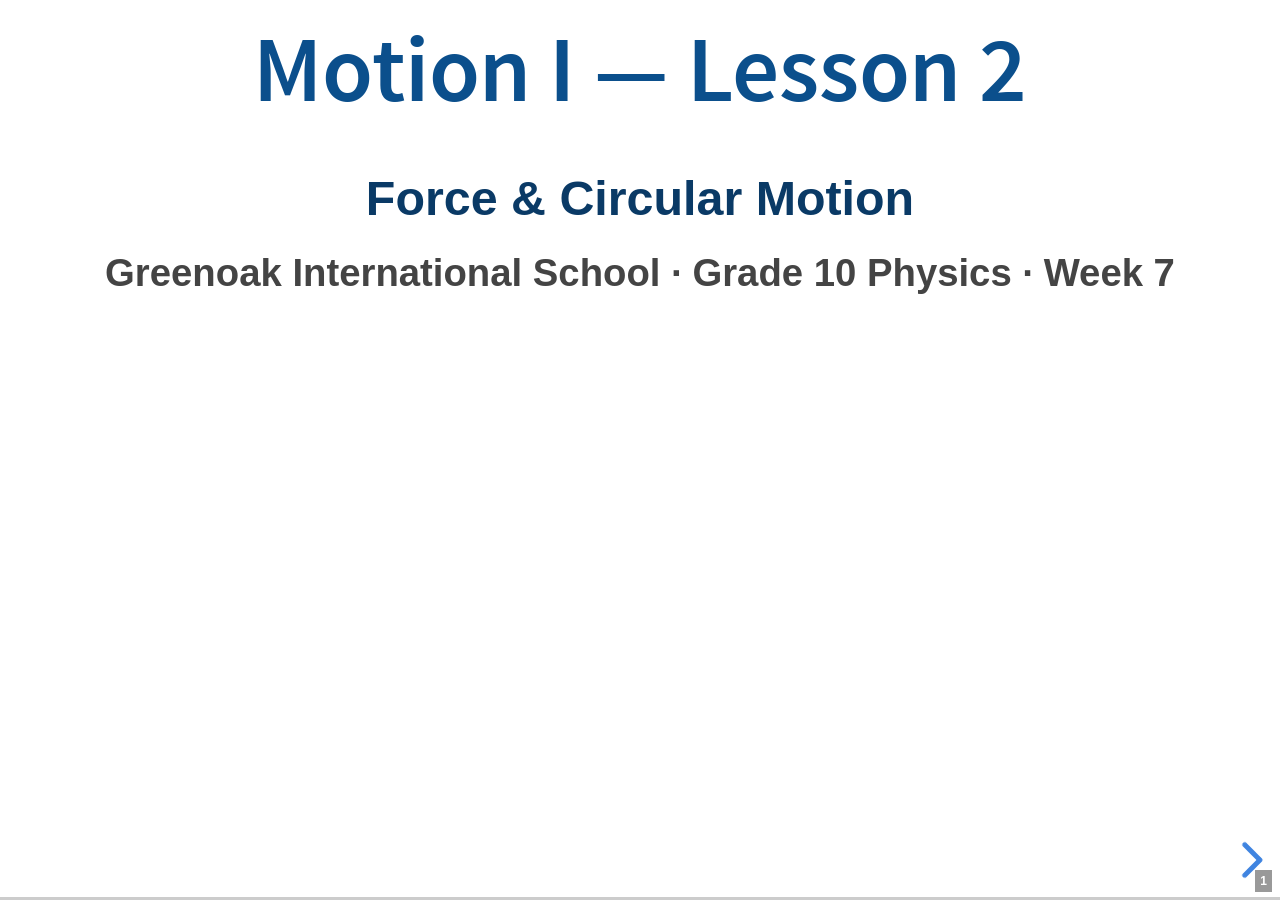
<file: lesson2_motion.html>
<!DOCTYPE html>
<html>
<head>
  <meta charset="utf-8">
  <meta name="author" content="Greenoak International School · Grade 10 Physics">
  <title>Motion I — Lesson 2 · Force &amp; Circular Motion</title>
  <meta name="apple-mobile-web-app-capable" content="yes">
  <meta name="viewport" content="width=device-width, initial-scale=1.0, maximum-scale=1.0, user-scalable=no, minimal-ui">
  <link rel="stylesheet" href="./revealjs/dist/reset.css">
  <link rel="stylesheet" href="./revealjs/dist/reveal.css">
  <link rel="stylesheet" href="./revealjs/dist/theme/white.css" id="theme">
  <link rel="stylesheet" href="slides.css"/>
</head>
<body>
  <div class="reveal"><div class="slides">

<section id="title-slide" class="title-slide">
  <h1 class="title">Motion I — Lesson 2</h1>
  <p class="subtitle">Force &amp; Circular Motion</p>
  <p class="author">Greenoak International School · Grade 10 Physics · Week 7</p>
</section>

<section class="slide level2">
<h2>Learning objectives</h2>
<p>By the end of this lesson, students will be able to:</p>
<ol>
<li><strong>Define</strong> force and state its SI unit.</li>
<li><strong>Describe</strong> the effects of a force and distinguish <em>contact</em> forces from <em>force fields</em>.</li>
<li><strong>Describe</strong> uniform circular motion and give everyday examples.</li>
<li><strong>State and use</strong> the formulas for centripetal acceleration (\(a = v^2/r\)) and centripetal force (\(F = mv^2/r\)).</li>
<li><strong>Distinguish</strong> centripetal from centrifugal force and relate them to Newton's third law.</li>
</ol>
</section>

<section class="slide level2">
<h2>Prior knowledge check</h2>
<ul>
<li>A body at rest stays at rest until acted on (Week 7, Lesson 1).</li>
<li>Motion can be <strong>translational</strong> (straight line) or <strong>rotational / circular</strong> (around an axis or in a loop).</li>
<li>SI unit of force is the newton (N). A 1 kg mass weighs about 10 N on the Earth.</li>
</ul>
</section>

<section class="slide level2">
<h2>Why do we need the idea of force?</h2>
<ul>
<li>A block on a table <strong>stays at rest</strong> until something pushes or pulls it.</li>
<li class="fragment">A trolley gliding on a perfectly smooth, straight surface would keep moving <strong>uniformly</strong> unless something acted on it.</li>
<li class="fragment">Something must <strong>cause</strong> a change of motion — starting, stopping, speeding up, slowing down, or turning.</li>
<li class="fragment">That cause is a <strong>force</strong>.</li>
</ul>
</section>

<section class="slide level2">
<h2>What is a force?</h2>
<blockquote>
<p><strong>A force is an agent that changes or tends to change the state of rest or of uniform motion in a straight line of a body.</strong></p>
</blockquote>
<ul>
<li class="fragment">SI unit: the <strong>newton (N)</strong>.</li>
<li class="fragment">Common everyday words for a force: a <strong>push</strong>, a <strong>pull</strong>, a <strong>tension</strong>, a <strong>reaction</strong>.</li>
</ul>
</section>

<section class="slide level2">
<h2>Effects of a force</h2>
<p>A force applied to a body can:</p>
<ol>
<li class="fragment"><strong>Move</strong> a body at rest, or</li>
<li class="fragment"><strong>Stop</strong> or slow down a moving body, or</li>
<li class="fragment"><strong>Change the direction</strong> of a moving body, or</li>
<li class="fragment"><strong>Distort</strong> the shape of a body (bend, dent, stretch), or</li>
<li class="fragment"><strong>Change the size</strong> of the body (lengthen a spring, compress a sponge).</li>
</ol>
<svg viewBox="0 0 400 100" width="420" style="display:block;margin:0.3em auto;background:#fff;border:1px solid #ccd;border-radius:6px">
  <path d="M 30 50 q 15 -20 30 0 q 15 20 30 0 q 15 -20 30 0 q 15 20 30 0 q 15 -20 30 0 q 15 20 30 0" fill="none" stroke="#0b4f8c" stroke-width="3"/>
  <line x1="30" y1="50" x2="10" y2="50" stroke="#a3310f" stroke-width="3" marker-end="url(#mArL)"/>
  <line x1="210" y1="50" x2="260" y2="50" stroke="#a3310f" stroke-width="3" marker-end="url(#mArR)"/>
  <defs>
    <marker id="mArL" viewBox="0 0 10 10" refX="8" refY="5" markerWidth="6" markerHeight="6" orient="auto"><path d="M0,0 L10,5 L0,10 z" fill="#a3310f"/></marker>
    <marker id="mArR" viewBox="0 0 10 10" refX="8" refY="5" markerWidth="6" markerHeight="6" orient="auto"><path d="M0,0 L10,5 L0,10 z" fill="#a3310f"/></marker>
  </defs>
  <text x="270" y="55" font-family="Helvetica" font-weight="800" font-size="12" fill="#333">pulling a spring stretches it — a force changes its size</text>
</svg>
</section>

<section class="slide level2">
<h2>Two types of force</h2>
<ol>
<li><strong>Contact forces</strong> — the agent must <strong>touch</strong> the body to produce the effect.</li>
<li><strong>Force fields</strong> (non-contact forces) — the agent can act <strong>at a distance</strong>, with no direct touch.</li>
</ol>
<p class="fragment"><em>Force fields can even act through a vacuum (the Sun's gravity reaches the Earth through empty space).</em></p>
</section>

<section class="slide level2">
<h2>Examples side by side</h2>
<table>
<thead>
<tr><th>Contact forces</th><th>Force fields (non-contact)</th></tr>
</thead>
<tbody>
<tr><td>Push on a door</td><td>Gravitational force</td></tr>
<tr><td>Pull on a rope</td><td>Electrical (electrostatic) force</td></tr>
<tr><td>Tension in a bow string</td><td>Magnetic force</td></tr>
<tr><td>Reaction from a table</td><td></td></tr>
<tr><td>Friction between two surfaces</td><td></td></tr>
</tbody>
</table>
<p class="fragment"><em>Reaction: when you press on the table, the table pushes back on your hand with an equal force. That is a contact force.</em></p>
</section>

<section class="slide level2">
<h2>Common mistake — weight vs reaction</h2>
<blockquote>
<p>A book sits on a table. Two forces act on it.</p>
<ul>
<li>Its <strong>weight</strong> — the Earth pulling it down. This is a <strong>gravitational field</strong> force (no contact needed).</li>
<li>The <strong>reaction</strong> — the table pushing it up. This is a <strong>contact</strong> force.</li>
</ul>
<p>Students often label the weight as a contact force. It is not: the Earth does not touch the book.</p>
</blockquote>
</section>

<section class="slide level2">
<h2>Worked example — Teacher's turn</h2>
<blockquote>
<p>Which of the following is <strong>NOT</strong> a consequence of a force field?</p>
<p>A Weight &nbsp; B Surface tension &nbsp; C Gravitational pull<br/>
D Magnetic force &nbsp; E Electrical force</p>
<p><em>NSP Bk 1 p. 29 Q 11 (SSCE).</em></p>
</blockquote>
<div class="fragment">
<p><strong>Reasoning.</strong> Weight = gravitational field. Gravitational pull = field. Magnetic = field. Electrical = field. Surface tension acts <em>between touching molecules</em> at a liquid surface — it is a <strong>contact</strong> effect.</p>
<p><strong>Answer: B — Surface tension.</strong></p>
</div>
</section>

<section class="slide level2">
<h2 class="divider">Circular Motion</h2>
</section>

<section class="slide level2">
<h2>Uniform circular motion</h2>
<ul>
<li>A body moves in a <strong>circle</strong> at <strong>constant speed</strong>.</li>
<li>Its <strong>direction</strong> changes continuously, even though its <strong>speed</strong> does not.</li>
</ul>
<p class="fragment"><strong>Examples:</strong></p>
<ul class="fragment">
<li>A stone whirled on a string in a horizontal circle.</li>
<li>A satellite circling the Earth.</li>
<li>The Earth moving around the Sun; the Moon around the Earth.</li>
<li>A car driving round a circular roundabout at a steady speed.</li>
</ul>
</section>

<section class="slide level2">
<h2>Why there must be an acceleration</h2>
<svg viewBox="0 0 320 220" width="340" style="display:block;margin:0.3em auto;background:#fff;border:1px solid #ccd;border-radius:6px">
  <circle cx="160" cy="110" r="75" fill="none" stroke="#0b4f8c" stroke-width="2.5"/>
  <circle cx="160" cy="110" r="4" fill="#222"/>
  <text x="170" y="115" font-family="Helvetica" font-weight="800" font-size="12" fill="#333">O</text>
  <circle cx="235" cy="110" r="10" fill="#a3310f"/>
  <line x1="235" y1="110" x2="235" y2="55" stroke="#0a7a30" stroke-width="3" marker-end="url(#cArUp)"/>
  <text x="243" y="80" font-family="Helvetica" font-weight="800" font-size="12" fill="#0a7a30">v</text>
  <line x1="235" y1="110" x2="170" y2="110" stroke="#a3310f" stroke-width="3" marker-end="url(#cArL)"/>
  <text x="195" y="103" font-family="Helvetica" font-weight="800" font-size="12" fill="#a3310f">a (centripetal)</text>
  <defs>
    <marker id="cArUp" viewBox="0 0 10 10" refX="8" refY="5" markerWidth="6" markerHeight="6" orient="auto"><path d="M0,0 L10,5 L0,10 z" fill="#0a7a30"/></marker>
    <marker id="cArL" viewBox="0 0 10 10" refX="8" refY="5" markerWidth="6" markerHeight="6" orient="auto"><path d="M0,0 L10,5 L0,10 z" fill="#a3310f"/></marker>
  </defs>
  <text x="160" y="210" text-anchor="middle" font-family="Helvetica" font-weight="800" font-size="12" fill="#333">velocity along tangent; acceleration toward centre</text>
</svg>
<ul class="fragment">
<li>Velocity has both <em>size</em> and <em>direction</em>. Even with the speed unchanged, a change of <strong>direction</strong> is a change of velocity.</li>
<li>Any change of velocity means there is an <strong>acceleration</strong>.</li>
</ul>
</section>

<section class="slide level2">
<h2>Centripetal acceleration</h2>
<blockquote>
<p><strong>Centripetal acceleration</strong> is the acceleration of a body in uniform circular motion. It is always directed <strong>toward the centre</strong> of the circle.</p>
</blockquote>
<p>Its magnitude is</p>
<p>\[ a = \dfrac{v^{2}}{r} \]</p>
<ul>
<li>\(v\) = constant speed along the circle (m s<sup>−1</sup>),</li>
<li>\(r\) = radius of the circle (m).</li>
<li>Unit of \(a\): m s<sup>−2</sup>.</li>
</ul>
</section>

<section class="slide level2">
<h2>Centripetal force</h2>
<blockquote>
<p><strong>Centripetal force</strong> is the inward force required to keep a body moving at constant speed along a circular path. It is directed toward the centre of the circle.</p>
</blockquote>
<p>From Newton's 2nd law (\(F = ma\)):</p>
<p>\[ F = \dfrac{m v^{2}}{r} \]</p>
<ul>
<li>\(m\) = mass of the body (kg); gives \(F\) in newtons (N).</li>
<li>Something real has to <strong>supply</strong> this inward force: the tension in a string, friction between tyre and road, gravity on a satellite.</li>
</ul>
</section>

<section class="slide level2">
<h2>What happens when the inward force is removed?</h2>
<ul>
<li>A stone whirled on a string flies off along the <strong>tangent</strong> the instant the string is cut.</li>
<li class="fragment">Mud on a spinning car tyre flies off the tyre along the tangent once the speed is high enough that the stickiness can no longer hold it.</li>
</ul>
<svg viewBox="0 0 360 200" width="380" style="display:block;margin:0.3em auto;background:#fff;border:1px solid #ccd;border-radius:6px">
  <circle cx="140" cy="100" r="60" fill="none" stroke="#0b4f8c" stroke-width="2.5" stroke-dasharray="4 3"/>
  <circle cx="200" cy="100" r="9" fill="#a3310f"/>
  <line x1="200" y1="100" x2="310" y2="50" stroke="#0a7a30" stroke-width="3" marker-end="url(#tTan)"/>
  <defs><marker id="tTan" viewBox="0 0 10 10" refX="8" refY="5" markerWidth="6" markerHeight="6" orient="auto"><path d="M0,0 L10,5 L0,10 z" fill="#0a7a30"/></marker></defs>
  <text x="250" y="45" font-family="Helvetica" font-weight="800" font-size="12" fill="#0a7a30">flies off along tangent</text>
  <text x="140" y="190" text-anchor="middle" font-family="Helvetica" font-weight="800" font-size="12" fill="#333">circular path (string cut here)</text>
</svg>
</section>

<section class="slide level2">
<h2>Applications — car on a curve, and banking</h2>
<ul>
<li>A car driving round a bend needs an inward (centripetal) force. <strong>Friction</strong> between the tyres and the road provides it.</li>
<li class="fragment">On <strong>wet tarmac</strong>, friction is not enough — the car <strong>skids outwards</strong> along a tangent.</li>
<li class="fragment"><strong>Banking</strong> the road (tilting it inwards) means part of the normal reaction points toward the centre of the bend. The road supplies the centripetal force even when friction is low.</li>
</ul>
<svg viewBox="0 0 360 150" width="380" style="display:block;margin:0.3em auto;background:#fff;border:1px solid #ccd;border-radius:6px">
  <polygon points="40,120 320,120 320,90 40,105" fill="#eef3ff" stroke="#0b4f8c" stroke-width="2"/>
  <rect x="160" y="78" width="60" height="18" rx="4" fill="#a3310f" transform="rotate(-3 190 87)"/>
  <line x1="190" y1="87" x2="130" y2="87" stroke="#0a7a30" stroke-width="3" marker-end="url(#bA)"/>
  <defs><marker id="bA" viewBox="0 0 10 10" refX="8" refY="5" markerWidth="6" markerHeight="6" orient="auto"><path d="M0,0 L10,5 L0,10 z" fill="#0a7a30"/></marker></defs>
  <text x="80" y="80" font-family="Helvetica" font-weight="800" font-size="12" fill="#0a7a30">centripetal force</text>
  <text x="180" y="140" text-anchor="middle" font-family="Helvetica" font-weight="800" font-size="12" fill="#333">banked road (tilted toward centre of bend)</text>
</svg>
</section>

<section class="slide level2">
<h2>Centrifugal force</h2>
<ul>
<li>By Newton's <strong>third law</strong>, every action has an equal and opposite reaction.</li>
<li class="fragment">The string pulls the stone <strong>inward</strong> (centripetal). The stone pulls the string <strong>outward</strong> (centrifugal).</li>
<li class="fragment"><strong>Centrifugal force</strong> is the equal and opposite reaction to the centripetal force.</li>
</ul>
<blockquote class="fragment">
<p><em>Applications:</em> a <strong>centrifuge</strong> uses centrifugal effect to separate heavier blood cells from lighter plasma; a spin-dryer uses it to throw water out of wet clothes.</p>
</blockquote>
</section>

<section class="slide level2">
<h2>Worked example — Teacher's turn</h2>
<blockquote>
<p>A mass of <strong>10 kg</strong> is moving in a circular path of radius <strong>2 m</strong> with a uniform speed of <strong>50 m s<sup>−1</sup></strong>. Find (a) the centripetal acceleration, (b) the centripetal force.</p>
<p><em>NSP Bk 1 p. 27 Example 2.5.</em></p>
</blockquote>
<div class="fragment">
<p><strong>Solution.</strong></p>
<p>(a) \( a = \dfrac{v^{2}}{r} = \dfrac{50^{2}}{2} = \dfrac{2500}{2} = \mathbf{1250~m~s^{-2}} \) (toward centre).</p>
<p>(b) \( F = ma = 10 \times 1250 = \mathbf{12\,500~N} \) (toward centre).</p>
</div>
</section>

<section class="slide level2">
<h2 class="task">Class task</h2>
<p>Copy each question into your exercise book and answer there.</p>
<ol>
<li><strong>Define</strong> force. Distinguish between a <strong>contact force</strong> and a <strong>force field</strong>, giving one example of each.</li>
<li>A stone of mass <strong>0.5 kg</strong> is whirled on a string in a horizontal circle of radius <strong>1.5 m</strong> at a constant speed of <strong>6 m s<sup>−1</sup></strong>. Find the centripetal force in the string.</li>
</ol>
<p class="fragment"><strong>Expected answers (for the teacher to reveal):</strong></p>
<ul class="fragment">
<li>1 — Force is an agent that changes or tends to change the rest or uniform motion of a body. Contact: push/pull (touch needed). Field: gravitational/magnetic (acts at a distance).</li>
<li>2 — \( F = \dfrac{mv^{2}}{r} = \dfrac{0.5 \times 36}{1.5} = \mathbf{12~N} \).</li>
</ul>
</section>

<section class="slide level2">
<h2 class="homework">Homework</h2>
<p>Copy each question and answer in your exercise book. Submit next lesson.</p>
<ol>
<li>What causes motion? Distinguish between <strong>contact force</strong> and <strong>force field</strong>. Give <strong>two examples</strong> of each. <em>(NSP Bk 1 p. 29 Q 7.)</em></li>
<li>Which of the following is <strong>not</strong> a consequence of a force field? A Weight &nbsp; B Surface tension &nbsp; C Gravitational pull &nbsp; D Magnetic force &nbsp; E Electrical force. <em>(NSP Bk 1 p. 29 Q 11.)</em></li>
<li>A stone tied to a string is made to revolve in a horizontal circle of radius <strong>4 m</strong> with an angular speed of <strong>2 rad s<sup>−1</sup></strong>. With what tangential velocity will the stone move off the circle if the string cuts? A 16 m s<sup>−1</sup> &nbsp; B 8 m s<sup>−1</sup> &nbsp; C 6 m s<sup>−1</sup> &nbsp; D 2 m s<sup>−1</sup> &nbsp; E 0.5 m s<sup>−1</sup>. <em>(NSP Bk 1 p. 29 Q 10.)</em></li>
<li>A piece of stone attached to one end of a string is whirled round in a horizontal circle. When the string is suddenly cut, the stone will — (a) move towards the centre of the circle; (b) stop moving immediately; (c) move along a circular path of smaller radius; (d) fly off tangential to the circular path; (e) acquire greater centripetal force. <em>(NSP Bk 1 p. 29 Q 22.)</em></li>
<li>A car of mass <strong>800 kg</strong> rounds a bend of radius <strong>50 m</strong> at a steady speed of <strong>10 m s<sup>−1</sup></strong>. Calculate the centripetal force needed. <em>(Adapted from the circular-motion worked examples, NSP Bk 1 pp. 24–27.)</em></li>
</ol>
</section>

<section class="slide level2">
<h2>Key takeaways</h2>
<ul>
<li>A <strong>force</strong> starts, stops, redirects, distorts or re-sizes a body. SI unit: newton.</li>
<li>Two kinds: <strong>contact</strong> (push, pull, tension, reaction, friction) and <strong>force fields</strong> (gravitational, electrical, magnetic — act at a distance).</li>
<li>In <strong>uniform circular motion</strong>, speed is constant but direction (and so velocity) changes — there must be a <strong>centripetal acceleration</strong> \(a = v^{2}/r\) toward the centre.</li>
<li>The inward force producing this acceleration is the <strong>centripetal force</strong> \(F = mv^{2}/r\). Its Newton's-3rd-law reaction is the <strong>centrifugal force</strong>.</li>
<li>Friction supplies the centripetal force on a car bend; banking the road helps when friction is low.</li>
</ul>
</section>

  </div></div>
  <script src="./revealjs/dist/reveal.js"></script>
  <script src="./revealjs/plugin/notes/notes.js"></script>
  <script src="./revealjs/plugin/search/search.js"></script>
  <script src="./revealjs/plugin/zoom/zoom.js"></script>
  <script src="./revealjs/plugin/math/math.js"></script>
  <script>
    Reveal.initialize({
      controls: true, progress: true, slideNumber: true, hash: true,
      center: false, touch: true, fragments: true,
      width: 1280, height: 900, margin: 4.0e-2, minScale: 0.2, maxScale: 2,
      mathjax3: {
        mathjax: './mathjax/es5/tex-mml-chtml.js',
        tex: { inlineMath: [['\\(','\\)']], displayMath: [['\\[','\\]']] }
      },
      plugins: [ RevealMath.MathJax3, RevealNotes, RevealSearch, RevealZoom ]
    });
  </script>
</body>
</html>
</file>
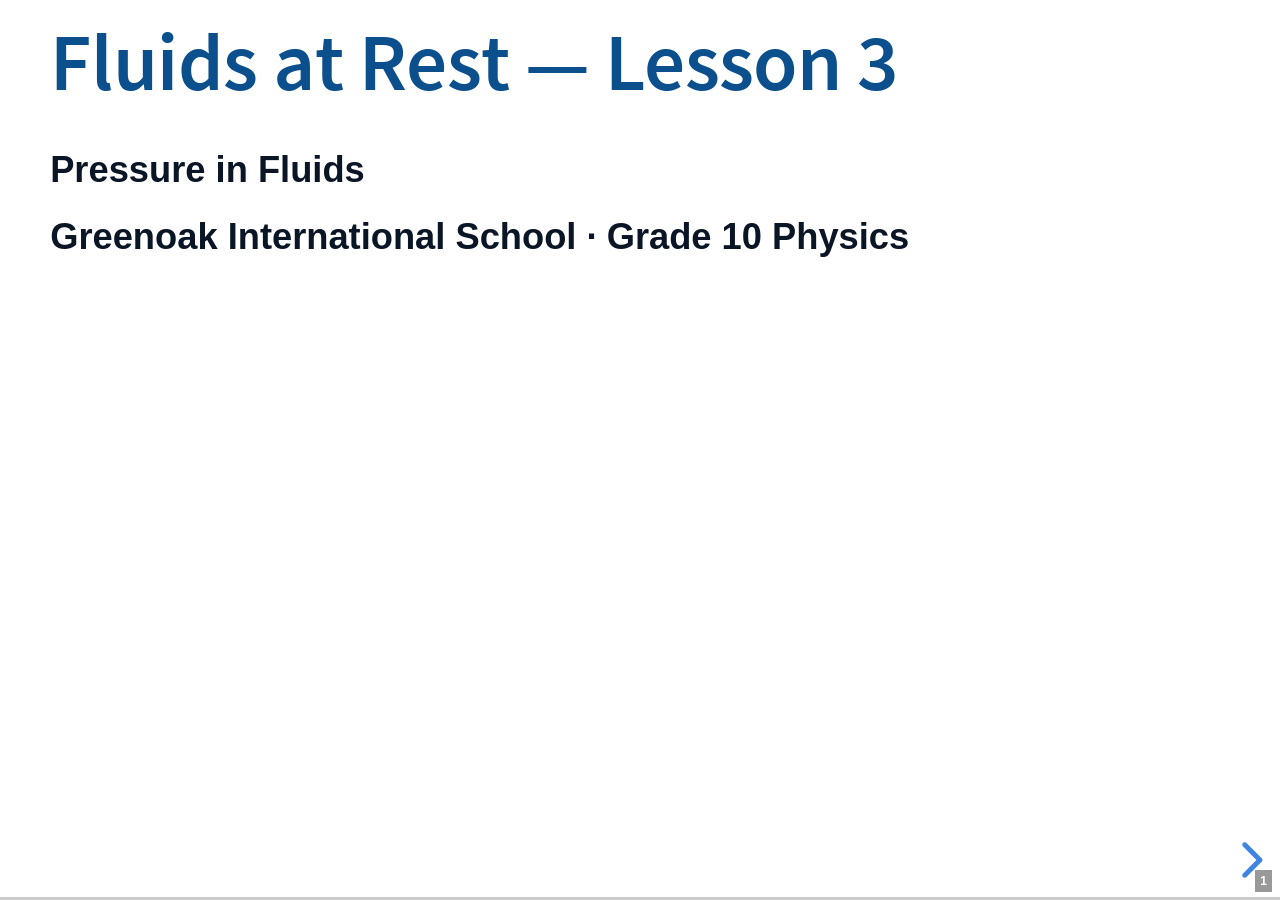
<file: lesson3.html>
<!DOCTYPE html>
<html>
<head>
  <meta charset="utf-8">
  <meta name="generator" content="pandoc">
  <meta name="author" content="Greenoak International School · Grade 10 Physics">
  <title>Fluids at Rest — Lesson 3</title>
  <meta name="apple-mobile-web-app-capable" content="yes">
  <meta name="apple-mobile-web-app-status-bar-style" content="black-translucent">
  <meta name="viewport" content="width=device-width, initial-scale=1.0, maximum-scale=1.0, user-scalable=no, minimal-ui">
  <link rel="stylesheet" href="./revealjs/dist/reset.css">
  <link rel="stylesheet" href="./revealjs/dist/reveal.css">
  <style>
    .reveal .sourceCode {  /* see #7635 */
      overflow: visible;
    }
    /* Default styles provided by pandoc.
    ** See https://pandoc.org/MANUAL.html#variables-for-html for config info.
    */
    code{white-space: pre-wrap;}
    span.smallcaps{font-variant: small-caps;}
    div.columns{display: flex; gap: min(4vw, 1.5em);}
    div.column{flex: auto; overflow-x: auto;}
    div.hanging-indent{margin-left: 1.5em; text-indent: -1.5em;}
    /* The extra [class] is a hack that increases specificity enough to
       override a similar rule in reveal.js */
    ul.task-list[class]{list-style: none;}
    ul.task-list li input[type="checkbox"] {
      font-size: inherit;
      width: 0.8em;
      margin: 0 0.8em 0.2em -1.6em;
      vertical-align: middle;
    }
  </style>
  <link rel="stylesheet" href="./revealjs/dist/theme/white.css" id="theme">
  <link rel="stylesheet" href="slides.css"/>
</head>
<body>
  <div class="reveal">
    <div class="slides">

<section id="title-slide">
  <h1 class="title">Fluids at Rest — Lesson 3</h1>
  <p class="subtitle">Pressure in Fluids</p>
  <p class="author">Greenoak International School · Grade 10 Physics</p>
</section>

<section id="what-is-pressure" class="slide level2">
<h2>What is pressure?</h2>
<p><strong>Pressure</strong> is the <strong>force per unit area</strong>
acting at right angles to a surface.</p>
<p><span class="math display">\[\boxed{\;p =
\dfrac{F}{A}\;}\]</span></p>
<ul>
<li><strong>p</strong> — pressure, unit <strong>pascal (Pa) = 1 N
m⁻²</strong></li>
<li><strong>F</strong> — force (N), perpendicular to the surface</li>
<li><strong>A</strong> — area of contact (m²)</li>
</ul>
</section>
<section id="pressure-in-everyday-life" class="slide level2">
<h2>Pressure in everyday life</h2>
<p><img data-src="images/fig_4.1_pressure_f_over_a.png" /></p>
<ul>
<li><strong>Narrow heel</strong> → small A → <strong>large</strong>
pressure.</li>
<li><strong>Flat sole</strong> → large A → <strong>small</strong>
pressure.</li>
<li>Sharp knives, pins, nails — small A → cut and pierce easily.</li>
<li>Tractor tyres, snowshoes — large A → do not sink.</li>
</ul>
</section>
<section id="pressure-in-a-liquid-column" class="slide level2">
<h2>Pressure in a liquid column</h2>
<p>A column of liquid of depth <strong>h</strong>, density
<strong>ρ</strong>:</p>
<p><span class="math display">\[\boxed{\;p = \rho\, g\, h \qquad \Delta
p = \rho\, g\, \Delta h\;}\]</span></p>
<p>Pressure in a liquid depends only on:</p>
<ul>
<li><strong>depth</strong> <span class="math inline">\(h\)</span></li>
<li><strong>density</strong> <span
class="math inline">\(\rho\)</span></li>
<li><strong>g</strong> (gravitational field strength)</li>
</ul>
<p>It does <strong>not</strong> depend on the <strong>shape</strong> of
the container.</p>
</section>
<section id="the-hydrostatic-paradox" class="slide level2">
<h2>The hydrostatic paradox</h2>
<p><img data-src="images/fig_4.2_hydrostatic_paradox.png" /></p>
<p>Four vessels of different shapes but equal liquid depth — <strong>the
pressure at the base is the same in every vessel.</strong></p>
</section>
<section id="absolute-vs-gauge-pressure" class="slide level2">
<h2>Absolute vs gauge pressure</h2>
<p><strong>Gauge pressure</strong> (the extra pressure above
atmospheric):</p>
<p><span class="math display">\[p_\text{gauge} = \rho g h\]</span></p>
<p><strong>Absolute pressure</strong> (total pressure at that
depth):</p>
<p><span class="math display">\[p_\text{abs} = p_\text{atm} + \rho g
h\]</span></p>
<p><strong>Atmospheric pressure at sea level:</strong></p>
<p><span class="math display">\[p_\text{atm} \approx 1.01 \times 10^{5}\
\text{Pa}\]</span></p>
</section>
<section id="pascals-principle" class="slide level2">
<h2>Pascal’s principle</h2>
<blockquote>
<p><strong>Pressure applied to an enclosed fluid is transmitted equally
and undiminished to every part of the fluid and the walls of the
container.</strong></p>
</blockquote>
</section>
<section id="the-hydraulic-press" class="slide level2">
<h2>The hydraulic press</h2>
<p><img data-src="images/fig_4.3b_hydraulic_openstax.png" /></p>
<p>Pressure is the same in all parts of the connected fluid:</p>
<p><span class="math display">\[\dfrac{F_1}{A_1} = \dfrac{F_2}{A_2}
\qquad \Rightarrow \qquad F_2 = F_1 \cdot \dfrac{A_2}{A_1}\]</span></p>
<p>A small force on a small piston → a large force on a big piston.</p>
<p><strong>Force gain = area ratio.</strong> The input stroke is
<strong>longer</strong> than the output stroke — energy is
conserved.</p>
</section>
<section id="the-mercury-barometer" class="slide level2">
<h2>The mercury barometer</h2>
<p><img data-src="images/fig_4.4_mercury_barometer_labelled.png" /></p>
<ul>
<li>The atmosphere presses on a dish of mercury.</li>
<li>Mercury rises in an inverted tube to about <strong>760
mm</strong>.</li>
<li>Convert to pascals:</li>
</ul>
<p><span class="math display">\[p_\text{atm} = \rho_\text{Hg}\, g\, h =
13\,600 \times 9.8 \times 0.760\]</span></p>
<p><span class="math display">\[\boxed{\;p_\text{atm} \approx 1.01
\times 10^{5}\ \text{Pa}\;}\]</span></p>
</section>
<section id="the-u-tube-manometer" class="slide level2">
<h2>The U-tube manometer</h2>
<p><img data-src="images/fig_4.5_u_tube_manometer_labelled.png" /></p>
<ul>
<li>One side open to the atmosphere, the other connected to the gas
supply.</li>
<li>Height difference <strong>Δh</strong> between the two liquid
surfaces gives the <strong>gauge pressure</strong>:</li>
</ul>
<p><span class="math display">\[\boxed{\;p_\text{gas} - p_\text{atm} =
\rho g \Delta h\;}\]</span></p>
</section>
<section id="watch-out" class="slide level2">
<h2>Watch out</h2>
<ul>
<li>Pressure depends on <strong>depth</strong>, not the width or shape
of the container.</li>
<li><strong>Convert area to m²:</strong> 1 cm² = 10⁻⁴ m².</li>
<li>If the question asks for <strong>total</strong> pressure under
water, add <span class="math inline">\(p_\text{atm}\)</span>.</li>
<li>Pascal’s principle transmits <strong>pressure</strong>, not force.
The bigger output force comes from a bigger piston area, not from “free”
energy.</li>
</ul>
</section>
<section id="worked-example-1" class="slide level2">
<h2>Worked example 1</h2>
<p>A dam holds water to a depth of <strong>15 m</strong>. <span
class="math inline">\(\rho_\text{water} = 1000\ \text{kg
m}^{-3}\)</span>, <span class="math inline">\(g = 10\ \text{N
kg}^{-1}\)</span>. Find the pressure at the bottom.</p>
<p><strong>Working.</strong></p>
<p><span class="math display">\[p = \rho g h = 1000 \times 10 \times
15\]</span></p>
<p><span class="math display">\[\boxed{\;p = 1.5 \times 10^{5}\
\text{Pa}\;}\]</span></p>
</section>
<section id="worked-example-2" class="slide level2">
<h2>Worked example 2</h2>
<p>A hydraulic press has input piston area <span
class="math inline">\(A_1 = 2.0\ \text{cm}^{2}\)</span> and output
piston area <span class="math inline">\(A_2 = 50\
\text{cm}^{2}\)</span>. If the input force is <span
class="math inline">\(F_1 = 20\ \text{N}\)</span>, find the output force
<span class="math inline">\(F_2\)</span>.</p>
<p><strong>Working.</strong></p>
<p><span class="math display">\[F_2 = F_1 \cdot \dfrac{A_2}{A_1} = 20
\times \dfrac{50}{2.0}\]</span></p>
<p><span class="math display">\[\boxed{\;F_2 = 500\
\text{N}\;}\]</span></p>
</section>
<section id="class-task" class="slide level2 task">
<h2 class="task">Class task</h2>
<p>Copy each question into your exercise book and answer there.</p>
<ol type="1">
<li>A 600 N boy stands upright.
<ol type="a">
<li>Both shoe soles have a total area of 300 cm². Find the pressure on
the floor.</li>
<li>Standing on one toe of area 5.0 cm². Find the pressure. (Give both
answers in Pa.)</li>
</ol></li>
<li>In the equation <span class="math inline">\(\Delta p = \rho g \Delta
h\)</span>, what does <span class="math inline">\(\rho\)</span>
represent? <strong>A</strong> pressure due to the liquid
<strong>B</strong> density of the liquid <strong>C</strong> total
pressure due to the liquid and air <strong>D</strong> density of an
object placed in the liquid</li>
<li>Four tanks contain water to depths 10 cm, 9 cm, 8 cm and 7 cm. In
which tank is the pressure at the base the greatest?</li>
<li>A hydraulic press has input piston area <span
class="math inline">\(A_1 = 2.0\ \text{cm}^2\)</span> and output piston
area <span class="math inline">\(A_2 = 50\ \text{cm}^2\)</span>. For
input force <span class="math inline">\(F_1 = 20\ \text{N}\)</span>,
find <span class="math inline">\(F_2\)</span>.</li>
</ol>
</section>
<section id="homework-1-of-2" class="slide level2 homework">
<h2 class="homework">Homework (1 of 2)</h2>
<p>Bring written answers to the next lesson.</p>
<ol type="1">
<li>An object underwater breaks if the total pressure exceeds 2.1 MPa.
Taking <span class="math inline">\(p_\text{atm} = 1.01 \times 10^{5}\
\text{Pa}\)</span> and <span class="math inline">\(\rho_\text{water} =
1000\ \text{kg m}^{-3}\)</span>, find the maximum safe depth.</li>
<li>Two immiscible liquids are poured into a cylinder with the denser
liquid at the bottom. Sketch the graph of pressure vs depth from the top
of the upper liquid to the bottom of the lower liquid, labelling the
change in slope at the interface.</li>
<li>State Pascal’s principle and give one application that illustrates
it.</li>
</ol>
</section>
<section id="homework-2-of-2" class="slide level2 homework">
<h2 class="homework">Homework (2 of 2)</h2>
<ol start="4" type="1">
<li>A mercury barometer at sea level reads 750 mm. Taking <span
class="math inline">\(\rho_\text{Hg} = 13\,600\ \text{kg
m}^{-3}\)</span> and <span class="math inline">\(g = 10\ \text{N
kg}^{-1}\)</span>, calculate the atmospheric pressure in Pa.</li>
<li>A simple barometer reads 76 cm of mercury. If a small quantity of
air leaks into the vacuum space above the mercury, state and explain
what will happen to the reading.</li>
</ol>
</section>
    </div>
  </div>

  <script src="./revealjs/dist/reveal.js"></script>

  <!-- reveal.js plugins -->
  <script src="./revealjs/plugin/notes/notes.js"></script>
  <script src="./revealjs/plugin/search/search.js"></script>
  <script src="./revealjs/plugin/zoom/zoom.js"></script>
  <script src="./revealjs/plugin/math/math.js"></script>

  <script>

      // Full list of configuration options available at:
      // https://revealjs.com/config/
      Reveal.initialize({
        // Display controls in the bottom right corner
        controls: true,

        // Help the user learn the controls by providing hints, for example by
        // bouncing the down arrow when they first encounter a vertical slide
        controlsTutorial: true,

        // Determines where controls appear, "edges" or "bottom-right"
        controlsLayout: 'bottom-right',

        // Visibility rule for backwards navigation arrows; "faded", "hidden"
        // or "visible"
        controlsBackArrows: 'faded',

        // Display a presentation progress bar
        progress: true,

        // Display the page number of the current slide
        slideNumber: true,

        // 'all', 'print', or 'speaker'
        showSlideNumber: 'all',

        // Add the current slide number to the URL hash so that reloading the
        // page/copying the URL will return you to the same slide
        hash: true,

        // Start with 1 for the hash rather than 0
        hashOneBasedIndex: false,

        // Flags if we should monitor the hash and change slides accordingly
        respondToHashChanges: true,

        // Push each slide change to the browser history
        history: true,

        // Enable keyboard shortcuts for navigation
        keyboard: true,

        // Enable the slide overview mode
        overview: true,

        // Disables the default reveal.js slide layout (scaling and centering)
        // so that you can use custom CSS layout
        disableLayout: false,

        // Vertical centering of slides
        center: true,

        // Enables touch navigation on devices with touch input
        touch: true,

        // Loop the presentation
        loop: false,

        // Change the presentation direction to be RTL
        rtl: false,

        // see https://revealjs.com/vertical-slides/#navigation-mode
        navigationMode: 'default',

        // Randomizes the order of slides each time the presentation loads
        shuffle: false,

        // Turns fragments on and off globally
        fragments: true,

        // Flags whether to include the current fragment in the URL,
        // so that reloading brings you to the same fragment position
        fragmentInURL: true,

        // Flags if the presentation is running in an embedded mode,
        // i.e. contained within a limited portion of the screen
        embedded: false,

        // Flags if we should show a help overlay when the questionmark
        // key is pressed
        help: true,

        // Flags if it should be possible to pause the presentation (blackout)
        pause: true,

        // Flags if speaker notes should be visible to all viewers
        showNotes: false,

        // Global override for autoplaying embedded media (null/true/false)
        autoPlayMedia: null,

        // Global override for preloading lazy-loaded iframes (null/true/false)
        preloadIframes: null,

        // Number of milliseconds between automatically proceeding to the
        // next slide, disabled when set to 0, this value can be overwritten
        // by using a data-autoslide attribute on your slides
        autoSlide: 0,

        // Stop auto-sliding after user input
        autoSlideStoppable: true,

        // Use this method for navigation when auto-sliding
        autoSlideMethod: null,

        // Specify the average time in seconds that you think you will spend
        // presenting each slide. This is used to show a pacing timer in the
        // speaker view
        defaultTiming: null,

        // Enable slide navigation via mouse wheel
        mouseWheel: false,

        // The display mode that will be used to show slides
        display: 'block',

        // Hide cursor if inactive
        hideInactiveCursor: true,

        // Time before the cursor is hidden (in ms)
        hideCursorTime: 5000,

        // Opens links in an iframe preview overlay
        previewLinks: false,

        // Transition style (none/fade/slide/convex/concave/zoom)
        transition: 'slide',

        // Transition speed (default/fast/slow)
        transitionSpeed: 'default',

        // Transition style for full page slide backgrounds
        // (none/fade/slide/convex/concave/zoom)
        backgroundTransition: 'fade',

        // Number of slides away from the current that are visible
        viewDistance: 3,

        // Number of slides away from the current that are visible on mobile
        // devices. It is advisable to set this to a lower number than
        // viewDistance in order to save resources.
        mobileViewDistance: 2,

        // The "normal" size of the presentation, aspect ratio will be preserved
        // when the presentation is scaled to fit different resolutions. Can be
        // specified using percentage units.
        width: 1280,

        height: 900,

        // Factor of the display size that should remain empty around the content
        margin: 4.0e-2,

        // Bounds for smallest/largest possible scale to apply to content
        minScale: 0.2,

        maxScale: 2,

        mathjax3: {
          mathjax: './mathjax/es5/tex-mml-chtml.js',
          tex: {
            inlineMath: [['\\(','\\)']],
            displayMath: [['\\[','\\]']]
          }
        },

        // reveal.js plugins
        plugins: [
          RevealMath.MathJax3,
          RevealNotes,
          RevealSearch,
          RevealZoom
        ]
      });
    </script>
    </body>
</html>
</file>
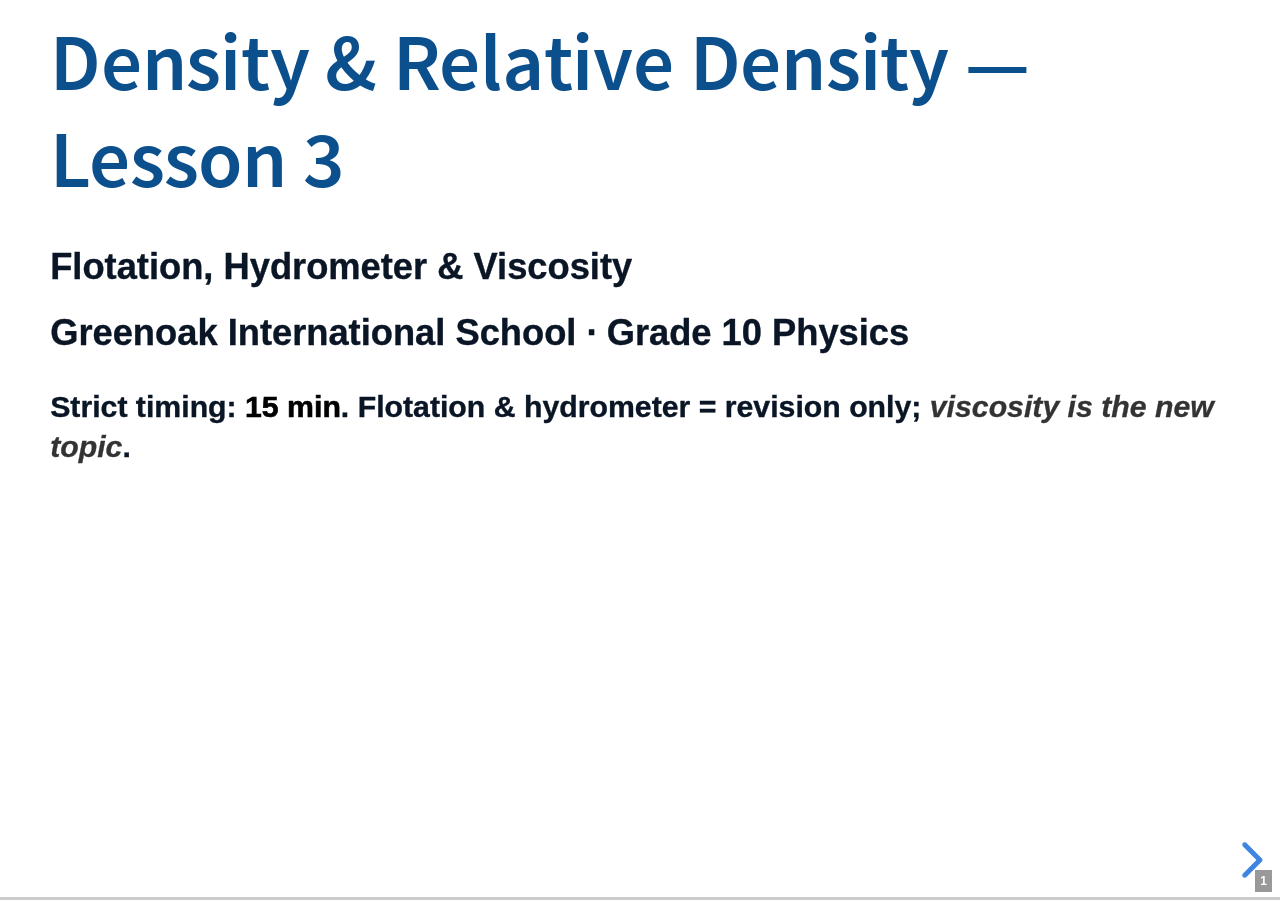
<file: lesson3_density.html>
<!DOCTYPE html>
<html>
<head>
  <meta charset="utf-8">
  <meta name="generator" content="pandoc">
  <meta name="author" content="Greenoak International School · Grade 10 Physics">
  <title>Density &amp; Relative Density — Lesson 3</title>
  <meta name="apple-mobile-web-app-capable" content="yes">
  <meta name="apple-mobile-web-app-status-bar-style" content="black-translucent">
  <meta name="viewport" content="width=device-width, initial-scale=1.0, maximum-scale=1.0, user-scalable=no, minimal-ui">
  <link rel="stylesheet" href="./revealjs/dist/reset.css">
  <link rel="stylesheet" href="./revealjs/dist/reveal.css">
  <style>
    .reveal .sourceCode {  /* see #7635 */
      overflow: visible;
    }
    /* Default styles provided by pandoc.
    ** See https://pandoc.org/MANUAL.html#variables-for-html for config info.
    */
    code{white-space: pre-wrap;}
    span.smallcaps{font-variant: small-caps;}
    div.columns{display: flex; gap: min(4vw, 1.5em);}
    div.column{flex: auto; overflow-x: auto;}
    div.hanging-indent{margin-left: 1.5em; text-indent: -1.5em;}
    /* The extra [class] is a hack that increases specificity enough to
       override a similar rule in reveal.js */
    ul.task-list[class]{list-style: none;}
    ul.task-list li input[type="checkbox"] {
      font-size: inherit;
      width: 0.8em;
      margin: 0 0.8em 0.2em -1.6em;
      vertical-align: middle;
    }
  </style>
  <link rel="stylesheet" href="./revealjs/dist/theme/white.css" id="theme">
  <link rel="stylesheet" href="slides.css"/>
  <style>
    /* Week 6 — force heavier weight on all prose + math for projector legibility */
    .reveal p,
    .reveal li,
    .reveal ol,
    .reveal ul,
    .reveal td,
    .reveal th,
    .reveal blockquote,
    .reveal blockquote p {
      font-weight: 900;
      -webkit-text-stroke: 0.35px currentColor;
    }
    .reveal strong { -webkit-text-stroke: 0.6px currentColor; }
    .reveal em { font-weight: 900; -webkit-text-stroke: 0.3px currentColor; }
    .reveal blockquote { color: #061024; }
    .reveal mjx-container,
    .reveal mjx-container * {
      -webkit-text-stroke: 0.08em currentColor;
    }
    .reveal table.compare { border-collapse: collapse; font-size: 0.78em; }
    .reveal table.compare th, .reveal table.compare td {
      border: 1.5px solid #333; padding: 4px 8px; text-align: left;
    }
    .reveal table.compare th { background: #e8ecf5; }
    .reveal .timebadge {
      display:inline-block; font-size:0.55em; background:#204070; color:#fff;
      padding:1px 8px; border-radius:10px; margin-left:0.5em; vertical-align:middle;
      font-weight:900;
    }
    .reveal .note-cue {
      font-size:0.68em; color:#204070; background:#eef3ff; border-left:4px solid #204070;
      padding:4px 10px; margin-top:0.5em; font-weight:900;
    }
  </style>
</head>
<body>
  <div class="reveal">
    <div class="slides">

<section id="title-slide">
  <h1 class="title">Density &amp; Relative Density — Lesson 3</h1>
  <p class="subtitle">Flotation, Hydrometer &amp; Viscosity</p>
  <p class="author">Greenoak International School · Grade 10 Physics</p>
  <p style="font-size:0.75em;margin-top:1em;">Strict timing: <strong>15 min</strong>. Flotation &amp; hydrometer = revision only; <em>viscosity is the new topic</em>.</p>
</section>

<section id="flotation-hydrometer-revision" class="slide level2">
<h2>Revision — flotation &amp; hydrometer <span class="timebadge">2 min</span></h2>
<ul>
<li class="fragment"><strong>Law of flotation:</strong> a floating body displaces its own weight of fluid.
<span class="math inline">\(W = U\)</span>.</li>
<li class="fragment"><strong>Fraction submerged</strong>
<span class="math inline">\(=\dfrac{V_\text{sub}}{V} = \dfrac{\rho_\text{body}}{\rho_\text{fluid}}\)</span>.
E.g. ice in sea water → 89 % under, 11 % above.</li>
<li class="fragment"><strong>Hydrometer:</strong> wide bulb + lead shot (upright) + narrow stem (sensitive). Floats <em>higher</em> in denser liquid.</li>
<li class="fragment"><strong>Lactometer</strong> = hydrometer calibrated for milk; adulterated milk reads below 1.030.</li>
</ul>
<div class="note-cue">Cold-call one student per bullet. No re-teaching. Move on at 2 min.</div>
</section>

<section id="key-definitions-full" class="slide level2">
<h2>Key definitions — state in full <span class="timebadge">3 min</span></h2>
<ul>
<li class="fragment"><strong>Upthrust (U).</strong> The <strong>upward force</strong> that a fluid exerts on any body wholly or partially immersed in it. SI unit: newton. It is caused by the greater fluid pressure on the lower face of the body than on its upper face.</li>
<li class="fragment"><strong>Archimedes' principle.</strong> <em>When a body is wholly or partially immersed in a fluid, it experiences an upthrust equal to the weight of the fluid displaced by the body.</em></li>
<li class="fragment"><strong>Principle (law) of flotation.</strong> <em>A floating body displaces a weight of fluid equal to its own weight</em> &nbsp;(<span class="math inline">\(W = U\)</span>).</li>
<li class="fragment"><strong>Relative density of a substance.</strong> The ratio of the density of the substance to the density of water. Equivalently:
<span class="math inline">\(\mathrm{R.D.} = \dfrac{\text{mass of substance}}{\text{mass of equal volume of water}} = \dfrac{\text{weight in air}}{\text{loss of weight in water}}\)</span>. &nbsp;No unit.</li>
</ul>
<div class="note-cue">All four of these appear on the Michaelmas Paper 2. Students must recite them word-for-word.</div>
</section>

<section id="viscosity-definition" class="slide level2">
<h2>Viscosity — what it is <span class="timebadge">2½ min</span></h2>
<div style="background:#fff7cc;border-left:6px solid #d4a000;padding:0.5em 1em;margin:0.4em 0;font-weight:900;font-size:1.05em;">
Viscosity is the <strong>internal friction between layers of a liquid or gas in motion</strong>.
</div>
<ul>
<li class="fragment"><strong>Everyday evidence.</strong> Water pours faster than honey; a stone falls faster through water than through engine oil or glycerine.</li>
<li class="fragment"><strong>High viscosity</strong> — honey, glycerine, engine oil, castor oil.</li>
<li class="fragment"><strong>Low viscosity</strong> — water, petrol, alcohol.</li>
</ul>
<div class="note-cue">Cold-call 2 students to repeat the yellow sentence verbatim. WAEC marks the exact phrase.</div>
</section>

<section id="viscosity-terminal-velocity" class="slide level2">
<h2>Terminal velocity — force balance <span class="timebadge">3 min</span></h2>
<div style="display:flex;gap:1em;align-items:flex-start;">
  <div style="flex:0 0 30%;">
    <svg viewBox="0 0 220 260" xmlns="http://www.w3.org/2000/svg" style="width:100%;height:auto;">
      <rect x="20" y="20" width="180" height="220" fill="#bcd9ff" stroke="#204070" stroke-width="2"/>
      <circle cx="110" cy="130" r="22" fill="#2a2a2a"/>
      <line x1="75" y1="150" x2="75" y2="85" stroke="#004400" stroke-width="3"/>
      <polygon points="70,90 75,78 80,90" fill="#004400"/>
      <text x="62" y="78" font-family="serif" font-style="italic" font-weight="900" font-size="18" fill="#004400">U</text>
      <line x1="145" y1="150" x2="145" y2="85" stroke="#004400" stroke-width="3"/>
      <polygon points="140,90 145,78 150,90" fill="#004400"/>
      <text x="152" y="78" font-family="serif" font-style="italic" font-weight="900" font-size="18" fill="#004400">V</text>
      <line x1="110" y1="155" x2="110" y2="220" stroke="#8a0000" stroke-width="3"/>
      <polygon points="105,215 110,228 115,215" fill="#8a0000"/>
      <text x="118" y="210" font-family="serif" font-weight="900" font-size="16" fill="#8a0000">W = mg</text>
    </svg>
    <p style="text-align:center;font-size:0.65em;margin:0;">Sphere in a viscous liquid.</p>
  </div>
  <div style="flex:1;">
<ul>
<li class="fragment">Three forces on a falling stone: <em>W</em> down, <em>U</em> up, viscous drag <em>V</em> up.</li>
<li class="fragment">Newton's law:
<span class="math display">\[W - V - U = ma\]</span></li>
<li class="fragment"><em>V</em> grows with speed → eventually <em>a</em> = 0 →
<span class="math display">\[\boxed{\,V = W - U\,}\]</span>
This is <strong>terminal velocity</strong>.</li>
<li class="fragment" style="background:#eef7ee;padding:4px 8px;border-left:4px solid #090;">
<strong>Mini-example (I Do, 30 s).</strong> Stone of weight <em>W</em> = 6 N, upthrust <em>U</em> = 1 N.
At terminal velocity: <em>V</em> = 6 − 1 = <strong>5 N</strong>.</li>
</ul>
  </div>
</div>
</section>

<section id="viscosity-vt-curve" class="slide level2">
<h2>Speed–time curve <span class="timebadge">1½ min</span></h2>
<div style="display:flex;gap:1em;align-items:center;">
  <div style="flex:0 0 46%;">
    <svg viewBox="0 0 360 240" xmlns="http://www.w3.org/2000/svg" style="width:100%;height:auto;">
      <line x1="40" y1="200" x2="340" y2="200" stroke="#000" stroke-width="2"/>
      <line x1="40" y1="200" x2="40" y2="20" stroke="#000" stroke-width="2"/>
      <polygon points="340,200 332,196 332,204" fill="#000"/>
      <polygon points="40,20 36,28 44,28" fill="#000"/>
      <text x="320" y="220" font-family="serif" font-weight="900" font-size="15">Time</text>
      <text x="8" y="30" font-family="serif" font-style="italic" font-weight="900" font-size="18">v</text>
      <line x1="40" y1="55" x2="330" y2="55" stroke="#555" stroke-width="1.5" stroke-dasharray="6 4"/>
      <text x="8" y="60" font-family="serif" font-style="italic" font-weight="900" font-size="16">v₀</text>
      <path d="M 40 200 Q 90 200 130 140 T 260 70 L 330 60" stroke="#0046a0" stroke-width="3" fill="none"/>
      <text x="100" y="175" font-family="serif" font-weight="900" font-size="14" fill="#0046a0">acceleration</text>
      <text x="200" y="45" font-family="serif" font-weight="900" font-size="14" fill="#0046a0">terminal velocity</text>
    </svg>
  </div>
  <div style="flex:1;">
<ul>
<li class="fragment">Curve steep at first (<em>V</em> small, so <em>a</em> large).</li>
<li class="fragment">Flattens as <em>V</em> grows.</li>
<li class="fragment">Levels off at <strong>v₀</strong> — terminal velocity.</li>
<li class="fragment"><strong>Exam cue.</strong> "Why do raindrops not accelerate forever?" → <em>viscous drag grows until it balances weight minus upthrust → constant speed.</em></li>
</ul>
  </div>
</div>
</section>

<section id="viscosity-temperature-comparison" class="slide level2">
<h2>Temperature &amp; comparison with friction <span class="timebadge">2½ min</span></h2>
<div style="display:flex;gap:1em;align-items:flex-start;">
  <div style="flex:0 0 36%;">
    <svg viewBox="0 0 320 200" xmlns="http://www.w3.org/2000/svg" style="width:100%;height:auto;">
      <line x1="40" y1="175" x2="300" y2="175" stroke="#000" stroke-width="2"/>
      <line x1="40" y1="175" x2="40" y2="20" stroke="#000" stroke-width="2"/>
      <polygon points="300,175 292,171 292,179" fill="#000"/>
      <polygon points="40,20 36,28 44,28" fill="#000"/>
      <text x="240" y="195" font-family="serif" font-weight="900" font-size="13">Temperature</text>
      <text x="4" y="32" font-family="serif" font-style="italic" font-weight="900" font-size="15">η</text>
      <path d="M 50 35 C 100 60, 140 125, 200 155 S 280 170, 295 172" stroke="#8a0000" stroke-width="3" fill="none"/>
      <text x="110" y="90" font-family="serif" font-weight="900" font-size="12" fill="#8a0000">liquid: η falls as T rises</text>
    </svg>
    <ul style="font-size:0.85em;margin-top:0.4em;">
      <li><strong>Liquids:</strong> η <strong>falls</strong> with T.</li>
      <li><strong>Gases:</strong> η <strong>rises</strong> with T.</li>
    </ul>
  </div>
  <div style="flex:1;">
<table class="compare" style="width:100%;">
<thead><tr><th></th><th>Solid friction</th><th>Viscosity</th></tr></thead>
<tbody>
<tr><td><strong>Where?</strong></td><td>Solids</td><td>Liquids &amp; gases</td></tr>
<tr><td><strong>Depends on area?</strong></td><td>No</td><td>Yes</td></tr>
<tr><td><strong>Needs normal reaction?</strong></td><td>Yes</td><td>No</td></tr>
<tr><td><strong>Depends on relative velocity?</strong></td><td>No</td><td>Yes</td></tr>
<tr><td colspan="3" style="background:#f6f6f6;"><strong>Both</strong> oppose relative motion and depend on the materials in contact.</td></tr>
</tbody>
</table>
  </div>
</div>
</section>

<section id="viscosity-lubricants" class="slide level2">
<h2>Applications of viscosity <span class="timebadge">1½ min</span></h2>
<ul>
<li class="fragment"><strong>Lubrication of engine &amp; machine parts</strong> — oils and grease keep metal surfaces from rubbing directly; their viscosity is the key.</li>
<li class="fragment"><strong>Hydraulic brake fluid &amp; shock absorbers (dashpots)</strong> — the viscous drag of the fluid damps oscillations and smooths the stopping force.</li>
<li class="fragment"><strong>Flow control</strong> — paints, syrups, inks, honey and motor oils are formulated to the viscosity the application needs.</li>
<li class="fragment"><strong>Water is not a lubricant</strong> — its viscosity is too low to hold a film under load.</li>
<li class="fragment"><strong>At high T</strong> an engine oil's viscosity drops, so its lubricating effect weakens — that is why engines need coolant.</li>
</ul>
</section>

<section id="class-task" class="slide level2 task">
<h2 class="task">Class task <span class="timebadge">2 min</span></h2>
<p>Write the answers in your exercise book.</p>
<ol type="1">
<li class="fragment"><strong>Define viscosity.</strong> (One sentence — the yellow box.)</li>
<li class="fragment">A stone falls through palm oil. At terminal velocity the viscous force on it is <strong>4 N</strong> and the upthrust is <strong>1.5 N</strong>. Find the weight of the stone. <em>(Mirrors the mini-example.)</em></li>
</ol>
<div class="note-cue">Answers: (1) verbatim yellow sentence. (2) At terminal velocity <em>V</em> = <em>W</em> − <em>U</em> → <em>W</em> = 4 + 1.5 = <strong>5.5 N</strong>.</div>
</section>

<section id="homework" class="slide level2 homework">
<h2 class="homework">Homework (for next lesson)</h2>
<ol type="1">
<li>State <em>one</em> similarity and <em>two</em> differences between viscosity and solid friction.</li>
<li>Explain why raindrops fall with a constant (terminal) velocity instead of accelerating all the way to the ground.</li>
<li>Sketch a speed–time graph for a steel ball dropped into glycerine; label the acceleration region and the terminal velocity.</li>
<li>Describe, with a labelled diagram, an experiment to compare the viscosities of engine oil and glycerine.</li>
<li><em>(WAEC 2007.)</em> A wooden block of mass 800 g and density 500 kg m⁻³ floats in water. Calculate the volume submerged. (<span class="math inline">\(g = 10\ \text{m s}^{-2}\)</span>.)</li>
</ol>
</section>

<section id="summary" class="slide level2">
<h2>What we learned</h2>
<ul>
<li class="fragment"><strong>Flotation.</strong>
<span class="math inline">\(W = U\)</span>;
<span class="math inline">\(V_\text{sub}/V = \rho_\text{body}/\rho_\text{fluid}\)</span>.
Hydrometer / lactometer read RD from how deep they float.</li>
<li class="fragment"><strong>Viscosity</strong> = internal friction between layers of a liquid or gas in motion.</li>
<li class="fragment"><strong>Terminal velocity.</strong>
<span class="math inline">\(V = W - U\)</span> when <em>a</em> = 0.</li>
<li class="fragment"><strong>Temperature.</strong> Liquid viscosity falls with T; gas viscosity rises with T.</li>
<li class="fragment"><strong>Applications.</strong> Lubricants (oil, grease) — not water.</li>
</ul>
</section>
    </div>
  </div>

  <script src="./revealjs/dist/reveal.js"></script>

  <!-- reveal.js plugins -->
  <script src="./revealjs/plugin/notes/notes.js"></script>
  <script src="./revealjs/plugin/search/search.js"></script>
  <script src="./revealjs/plugin/zoom/zoom.js"></script>
  <script src="./revealjs/plugin/math/math.js"></script>

  <script>

      // Full list of configuration options available at:
      // https://revealjs.com/config/
      Reveal.initialize({
        // Display controls in the bottom right corner
        controls: true,

        // Help the user learn the controls by providing hints, for example by
        // bouncing the down arrow when they first encounter a vertical slide
        controlsTutorial: true,

        // Determines where controls appear, "edges" or "bottom-right"
        controlsLayout: 'bottom-right',

        // Visibility rule for backwards navigation arrows; "faded", "hidden"
        // or "visible"
        controlsBackArrows: 'faded',

        // Display a presentation progress bar
        progress: true,

        // Display the page number of the current slide
        slideNumber: true,

        // 'all', 'print', or 'speaker'
        showSlideNumber: 'all',

        // Add the current slide number to the URL hash so that reloading the
        // page/copying the URL will return you to the same slide
        hash: true,

        // Start with 1 for the hash rather than 0
        hashOneBasedIndex: false,

        // Flags if we should monitor the hash and change slides accordingly
        respondToHashChanges: true,

        // Push each slide change to the browser history
        history: true,

        // Enable keyboard shortcuts for navigation
        keyboard: true,

        // Enable the slide overview mode
        overview: true,

        // Disables the default reveal.js slide layout (scaling and centering)
        // so that you can use custom CSS layout
        disableLayout: false,

        // Vertical centering of slides
        center: true,

        // Enables touch navigation on devices with touch input
        touch: true,

        // Loop the presentation
        loop: false,

        // Change the presentation direction to be RTL
        rtl: false,

        // see https://revealjs.com/vertical-slides/#navigation-mode
        navigationMode: 'default',

        // Randomizes the order of slides each time the presentation loads
        shuffle: false,

        // Turns fragments on and off globally
        fragments: true,

        // Flags whether to include the current fragment in the URL,
        // so that reloading brings you to the same fragment position
        fragmentInURL: true,

        // Flags if the presentation is running in an embedded mode,
        // i.e. contained within a limited portion of the screen
        embedded: false,

        // Flags if we should show a help overlay when the questionmark
        // key is pressed
        help: true,

        // Flags if it should be possible to pause the presentation (blackout)
        pause: true,

        // Flags if speaker notes should be visible to all viewers
        showNotes: false,

        // Global override for autoplaying embedded media (null/true/false)
        autoPlayMedia: null,

        // Global override for preloading lazy-loaded iframes (null/true/false)
        preloadIframes: null,

        // Number of milliseconds between automatically proceeding to the
        // next slide, disabled when set to 0, this value can be overwritten
        // by using a data-autoslide attribute on your slides
        autoSlide: 0,

        // Stop auto-sliding after user input
        autoSlideStoppable: true,

        // Use this method for navigation when auto-sliding
        autoSlideMethod: null,

        // Specify the average time in seconds that you think you will spend
        // presenting each slide. This is used to show a pacing timer in the
        // speaker view
        defaultTiming: null,

        // Enable slide navigation via mouse wheel
        mouseWheel: false,

        // The display mode that will be used to show slides
        display: 'block',

        // Hide cursor if inactive
        hideInactiveCursor: true,

        // Time before the cursor is hidden (in ms)
        hideCursorTime: 5000,

        // Opens links in an iframe preview overlay
        previewLinks: false,

        // Transition style (none/fade/slide/convex/concave/zoom)
        transition: 'slide',

        // Transition speed (default/fast/slow)
        transitionSpeed: 'default',

        // Transition style for full page slide backgrounds
        // (none/fade/slide/convex/concave/zoom)
        backgroundTransition: 'fade',

        // Number of slides away from the current that are visible
        viewDistance: 3,

        // Number of slides away from the current that are visible on mobile
        // devices. It is advisable to set this to a lower number than
        // viewDistance in order to save resources.
        mobileViewDistance: 2,

        // The "normal" size of the presentation, aspect ratio will be preserved
        // when the presentation is scaled to fit different resolutions. Can be
        // specified using percentage units.
        width: 1280,

        height: 900,

        // Factor of the display size that should remain empty around the content
        margin: 4.0e-2,

        // Bounds for smallest/largest possible scale to apply to content
        minScale: 0.2,

        maxScale: 2,

        mathjax3: {
          mathjax: './mathjax/es5/tex-mml-chtml.js',
          tex: {
            inlineMath: [['\\(','\\)']],
            displayMath: [['\\[','\\]']]
          }
        },

        // reveal.js plugins
        plugins: [
          RevealMath.MathJax3,
          RevealNotes,
          RevealSearch,
          RevealZoom
        ]
      });
    </script>
    </body>
</html>
</file>
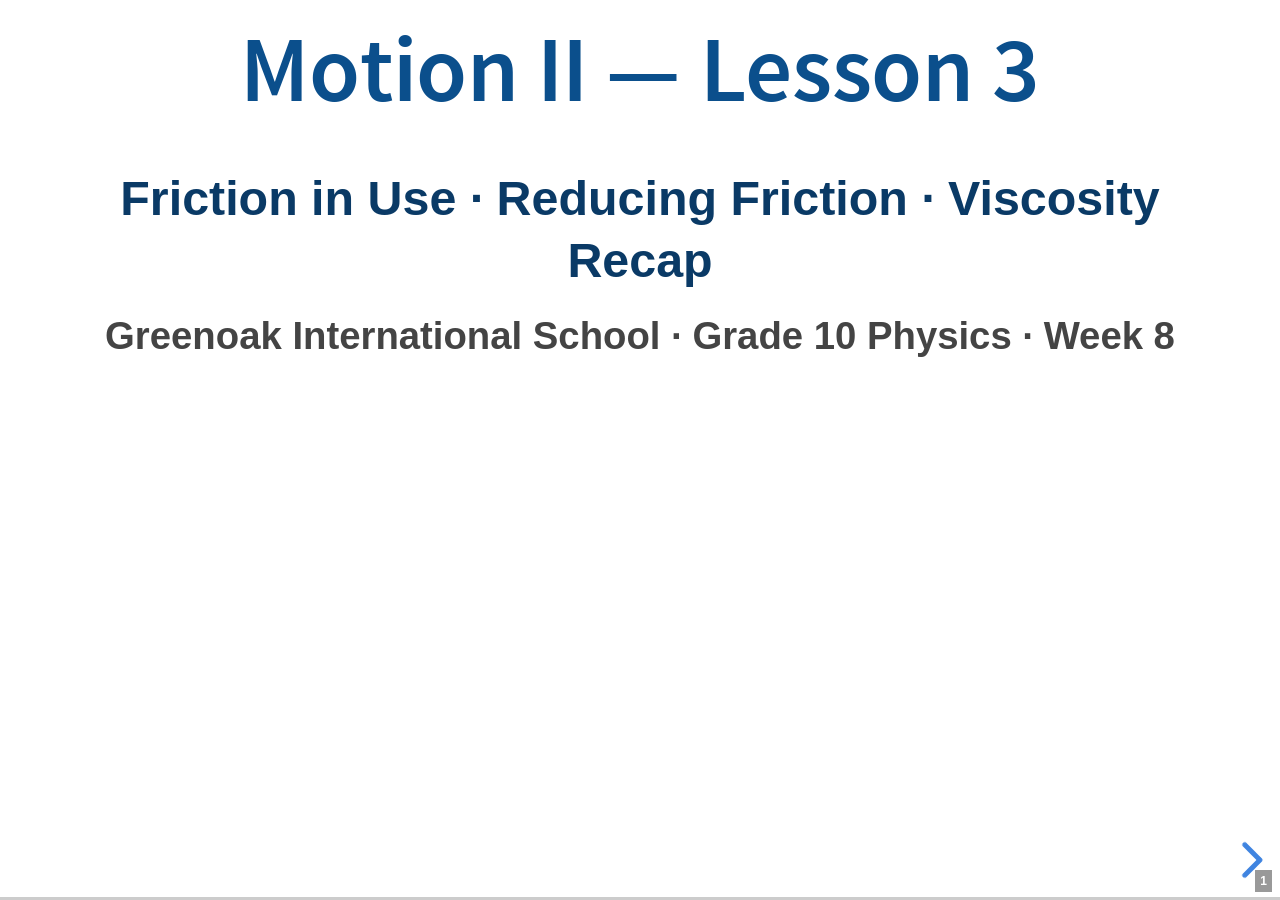
<file: lesson3_friction.html>
<!DOCTYPE html>
<html>
<head>
  <meta charset="utf-8">
  <meta name="author" content="Greenoak International School · Grade 10 Physics">
  <title>Motion II — Lesson 3 · Friction in Use &amp; Viscosity Recap</title>
  <meta name="apple-mobile-web-app-capable" content="yes">
  <meta name="viewport" content="width=device-width, initial-scale=1.0, maximum-scale=1.0, user-scalable=no, minimal-ui">
  <link rel="stylesheet" href="./revealjs/dist/reset.css">
  <link rel="stylesheet" href="./revealjs/dist/reveal.css">
  <link rel="stylesheet" href="./revealjs/dist/theme/white.css" id="theme">
  <link rel="stylesheet" href="slides.css"/>
</head>
<body>
  <div class="reveal"><div class="slides">

<section id="title-slide" class="title-slide">
  <h1 class="title">Motion II — Lesson 3</h1>
  <p class="subtitle">Friction in Use · Reducing Friction · Viscosity Recap</p>
  <p class="author">Greenoak International School · Grade 10 Physics · Week 8</p>
</section>

<section class="slide level2">
<h2>Learning objectives</h2>
<p>By the end of this lesson, students will be able to:</p>
<ol>
<li><strong>List and explain</strong> advantages of friction in everyday life and machinery.</li>
<li><strong>List and explain</strong> disadvantages of friction.</li>
<li><strong>State</strong> the main methods of reducing friction (lubrication, bearings, streamlining, smoothing).</li>
<li><strong>Recall</strong> that viscosity is the "friction of fluids" and connect it to what was taught in Week 6.</li>
<li><strong>Distinguish</strong> solid friction from viscosity.</li>
</ol>
</section>

<section class="slide level2">
<h2>Prior knowledge check</h2>
<ul>
<li>Friction opposes relative motion between two surfaces in contact. &nbsp;(Lesson 1 this week.)</li>
<li>Limiting friction \(F = \mu R\). &nbsp;(Lesson 2 this week.)</li>
<li>Viscosity is the internal friction between layers of a liquid or gas in motion. &nbsp;(Week 6.)</li>
</ul>
</section>

<section class="slide level2">
<h2 class="divider">Part 1 · Friction in use</h2>
</section>

<section class="slide level2">
<h2>Is friction good or bad?</h2>
<ul>
<li class="fragment">Without friction you could <strong>not walk</strong> — your foot would slip backwards every time it pushed off.</li>
<li class="fragment">Without friction a car could not <strong>grip the road</strong>, a pencil could not <strong>write</strong>, a knot could not <strong>hold</strong>.</li>
<li class="fragment">But friction also <strong>wastes energy</strong> in every engine, <strong>wears down</strong> moving parts, and <strong>heats</strong> them up.</li>
<li class="fragment">So we <strong>increase</strong> friction where we need grip, and <strong>reduce</strong> it where we need smooth motion.</li>
</ul>
</section>

<section class="slide level2">
<h2>Advantages of friction (1) — walking &amp; grip</h2>
<svg viewBox="0 0 480 170" width="560" style="display:block;margin:0.3em auto;background:#fff;border:1px solid #ccd;border-radius:6px">
  <!-- ground -->
  <line x1="20" y1="140" x2="460" y2="140" stroke="#4a4a52" stroke-width="3"/>
  <path d="M 20 140 L 30 152 M 60 140 L 70 152 M 100 140 L 110 152 M 140 140 L 150 152 M 180 140 L 190 152 M 220 140 L 230 152 M 260 140 L 270 152 M 300 140 L 310 152 M 340 140 L 350 152 M 380 140 L 390 152 M 420 140 L 430 152" stroke="#4a4a52" stroke-width="1.5"/>
  <!-- foot (simple shoe shape) -->
  <path d="M 150 140 L 150 125 L 170 115 L 230 115 L 245 125 L 245 140 z" fill="#5a3a0a" stroke="#2a1a05" stroke-width="2"/>
  <!-- leg -->
  <line x1="200" y1="115" x2="215" y2="55" stroke="#5a3a0a" stroke-width="7"/>
  <!-- push arrow (foot pushes ground backward) -->
  <line x1="200" y1="135" x2="120" y2="135" stroke="#a3310f" stroke-width="3" marker-end="url(#frB1)"/>
  <text x="155" y="128" text-anchor="middle" font-size="13" font-weight="700" fill="#a3310f">push on ground</text>
  <!-- friction arrow (ground pushes foot forward) -->
  <line x1="200" y1="150" x2="290" y2="150" stroke="#0b4f8c" stroke-width="3" marker-end="url(#frB2)"/>
  <text x="248" y="168" text-anchor="middle" font-size="13" font-weight="700" fill="#0b4f8c">friction on foot (forward)</text>
  <defs>
    <marker id="frB1" viewBox="0 0 10 10" refX="8" refY="5" markerWidth="6" markerHeight="6" orient="auto"><path d="M0,0 L10,5 L0,10 z" fill="#a3310f"/></marker>
    <marker id="frB2" viewBox="0 0 10 10" refX="8" refY="5" markerWidth="6" markerHeight="6" orient="auto"><path d="M0,0 L10,5 L0,10 z" fill="#0b4f8c"/></marker>
  </defs>
</svg>
<ul>
<li>When you walk, your foot <strong>pushes the ground backward</strong>.</li>
<li>By Newton's 3rd law the ground pushes your foot <strong>forward</strong> — this forward push is <strong>friction</strong>.</li>
<li>On icy or oily ground, that friction is too small, and you slip.</li>
</ul>
</section>

<section class="slide level2">
<h2>Advantages of friction (2) — vehicles</h2>
<ul>
<li><strong>Tyres</strong> grip the road because of friction. Treads are cut into them to channel water away so friction stays high in rain.</li>
<li><strong>Brakes</strong> work by <em>deliberately</em> creating friction: brake pads press against the wheel disc; friction converts the car's kinetic energy to heat and brings it to rest.</li>
<li><strong>Climbing a hill</strong> or <strong>towing a load</strong> is impossible without enough grip between tyre and road.</li>
</ul>
</section>

<section class="slide level2">
<h2>Advantages of friction (3) — mechanical fastening &amp; tools</h2>
<ul>
<li><strong>Screws, nails and nuts</strong> stay in place because of friction between the threads and the surrounding material.</li>
<li><strong>Fan belts</strong> (and conveyor belts) transmit power from a pulley to a shaft only because of the friction between belt and pulley.</li>
<li>A <strong>grindstone</strong> sharpens a blade by friction grinding metal off its edge.</li>
<li>A <strong>pencil</strong> writes because tiny particles of graphite are rubbed off onto the paper by friction.</li>
<li><strong>Matches</strong> light by the friction heat of being struck.</li>
</ul>
</section>

<section class="slide level2">
<h2>Disadvantages of friction</h2>
<ul>
<li class="fragment"><strong>Wasted energy.</strong> In every engine, part of the fuel's energy is turned into unwanted heat by friction at bearings, pistons and gears, lowering efficiency.</li>
<li class="fragment"><strong>Wear.</strong> Moving parts rub each other and gradually lose material: tyre tread wears thin, brake pads wear away, shoe soles wear down.</li>
<li class="fragment"><strong>Heat.</strong> Friction raises temperature. Overheated bearings can seize; overheated brakes can fade; machine parts can warp.</li>
<li class="fragment"><strong>Noise.</strong> Friction between poorly fitted parts causes squeaks and grinding.</li>
</ul>
</section>

<section class="slide level2">
<h2 class="divider">Part 2 · Reducing friction</h2>
</section>

<section class="slide level2">
<h2>Method 1 — lubrication</h2>
<svg viewBox="0 0 440 150" width="520" style="display:block;margin:0.3em auto;background:#fff;border:1px solid #ccd;border-radius:6px">
  <!-- upper surface -->
  <path d="M 20 55 q 15 -10 30 0 q 15 10 30 -3 q 15 13 30 0 q 15 -10 30 3 q 15 10 30 -3 q 15 10 30 0 q 15 -10 30 3 q 15 10 30 0 q 15 -10 30 3 q 15 10 30 0 q 15 -10 30 3 q 15 10 30 0 L 420 20 L 20 20 z" fill="#ead6b8" stroke="#8a5a1a" stroke-width="2"/>
  <!-- lower surface -->
  <path d="M 20 100 q 15 10 30 0 q 15 -10 30 3 q 15 -13 30 0 q 15 10 30 -3 q 15 -10 30 3 q 15 -10 30 0 q 15 10 30 -3 q 15 -10 30 0 q 15 10 30 -3 q 15 -10 30 0 q 15 10 30 -3 q 15 -10 30 0 L 420 140 L 20 140 z" fill="#c8c8d0" stroke="#4a4a52" stroke-width="2"/>
  <!-- oil layer -->
  <rect x="20" y="70" width="400" height="22" fill="#9ccfe8" stroke="#0b4f8c" stroke-width="1" fill-opacity="0.75"/>
  <text x="220" y="85" text-anchor="middle" font-size="15" font-weight="700" fill="#0b4f8c">thin film of oil</text>
</svg>
<ul>
<li>A thin layer of <strong>oil or grease</strong> fills the hollows between the two surfaces so their bumps no longer interlock.</li>
<li>The two surfaces now slide over the <strong>oil</strong> instead of over each other.</li>
<li>Used in <strong>engines</strong>, <strong>gearboxes</strong>, <strong>bicycle chains</strong>, <strong>door hinges</strong>.</li>
<li>Oil is preferred to water because water is too <em>runny</em> (too low in viscosity) to stay in the film.</li>
</ul>
</section>

<section class="slide level2">
<h2>Method 2 — ball &amp; roller bearings</h2>
<svg viewBox="0 0 320 150" width="420" style="display:block;margin:0.3em auto;background:#fff;border:1px solid #ccd;border-radius:6px">
  <!-- outer ring -->
  <circle cx="160" cy="75" r="65" fill="none" stroke="#333" stroke-width="3"/>
  <!-- inner ring (the shaft) -->
  <circle cx="160" cy="75" r="25" fill="#888" stroke="#333" stroke-width="2"/>
  <!-- balls -->
  <circle cx="160" cy="30" r="10" fill="#d0d4dc" stroke="#333" stroke-width="2"/>
  <circle cx="200" cy="48" r="10" fill="#d0d4dc" stroke="#333" stroke-width="2"/>
  <circle cx="218" cy="88" r="10" fill="#d0d4dc" stroke="#333" stroke-width="2"/>
  <circle cx="200" cy="128" r="10" fill="#d0d4dc" stroke="#333" stroke-width="2"/>
  <circle cx="160" cy="146" r="10" fill="#d0d4dc" stroke="#333" stroke-width="2"/>
  <circle cx="120" cy="128" r="10" fill="#d0d4dc" stroke="#333" stroke-width="2"/>
  <circle cx="102" cy="88" r="10" fill="#d0d4dc" stroke="#333" stroke-width="2"/>
  <circle cx="120" cy="48" r="10" fill="#d0d4dc" stroke="#333" stroke-width="2"/>
  <text x="160" y="80" text-anchor="middle" font-size="12" font-weight="700" fill="#fff">shaft</text>
</svg>
<ul>
<li>Instead of the shaft <em>sliding</em> inside its housing, it <strong>rolls</strong> on hard steel balls (or rollers).</li>
<li>Rolling contact gives <strong>far less friction</strong> than sliding contact.</li>
<li>Used in <strong>bicycle wheels</strong>, <strong>skateboard wheels</strong>, <strong>electric motors</strong>, <strong>car wheel hubs</strong>.</li>
</ul>
</section>

<section class="slide level2">
<h2>Method 3 — streamlining</h2>
<svg viewBox="0 0 440 130" width="520" style="display:block;margin:0.3em auto;background:#fff;border:1px solid #ccd;border-radius:6px">
  <!-- streamlined body -->
  <path d="M 60 65 Q 150 20 280 65 Q 150 110 60 65 z" fill="#0b4f8c" fill-opacity="0.75" stroke="#0b4f8c" stroke-width="2"/>
  <!-- flow lines -->
  <path d="M 20 30 Q 160 30 420 30" fill="none" stroke="#9bb3d4" stroke-width="2"/>
  <path d="M 20 50 Q 160 25 420 50" fill="none" stroke="#9bb3d4" stroke-width="2"/>
  <path d="M 20 65 L 60 65 M 280 65 L 420 65" stroke="#9bb3d4" stroke-width="2"/>
  <path d="M 20 80 Q 160 105 420 80" fill="none" stroke="#9bb3d4" stroke-width="2"/>
  <path d="M 20 100 Q 160 100 420 100" fill="none" stroke="#9bb3d4" stroke-width="2"/>
  <text x="170" y="68" text-anchor="middle" font-size="13" font-weight="700" fill="#fff">streamlined body</text>
</svg>
<ul>
<li>When a body moves through air or water, the fluid has to <strong>flow around it</strong>. Resistance to that flow is <strong>fluid friction</strong> — a form of viscosity.</li>
<li>A <strong>streamlined</strong> shape (narrow in front, tapered at the back) lets the fluid slip past smoothly and cuts drag.</li>
<li>Used for <strong>cars, aircraft, trains, fish, submarines</strong>.</li>
</ul>
</section>

<section class="slide level2">
<h2>Method 4 — smoothing &amp; polishing</h2>
<ul>
<li>Grinding and polishing a surface removes the taller microscopic bumps.</li>
<li>Fewer bumps to interlock → lower friction between the two surfaces.</li>
<li>Used for <strong>cylinder walls, bearing races, mirror mountings, ice-skate blades</strong>.</li>
<li><em>Note:</em> smoothing alone cannot bring friction to zero — some bumps always remain, and extremely smooth surfaces can even <strong>cold-weld</strong> together. In practice, smoothing is combined with lubrication.</li>
</ul>
</section>

<section class="slide level2">
<h2 class="divider">Part 3 · Viscosity recap</h2>
</section>

<section class="slide level2">
<h2>Viscosity — reminder from Week 6</h2>
<blockquote>
<p><strong>Viscosity</strong> is the internal friction between layers of a liquid or gas in motion.</p>
</blockquote>
<ul>
<li>It is the <strong>fluid analogue</strong> of solid friction.</li>
<li>High-viscosity fluids (honey, glycerine, engine oil) flow slowly.</li>
<li>Low-viscosity fluids (water, petrol, alcohol) flow freely.</li>
<li>A body falling through a viscous fluid experiences a drag force. When the drag + upthrust balance the weight, the body falls at a steady <strong>terminal velocity</strong>: &nbsp;\(V = W - U\) &nbsp;(sphere at terminal velocity).</li>
</ul>
</section>

<section class="slide level2">
<h2>Viscosity vs temperature</h2>
<svg viewBox="0 0 440 240" width="520" style="display:block;margin:0.3em auto;background:#fff;border:1px solid #ccd;border-radius:6px">
  <!-- axes -->
  <line x1="60" y1="210" x2="420" y2="210" stroke="#333" stroke-width="2" marker-end="url(#frC1)"/>
  <line x1="60" y1="210" x2="60" y2="20" stroke="#333" stroke-width="2" marker-end="url(#frC2)"/>
  <text x="420" y="230" text-anchor="end" font-size="14" font-weight="700" fill="#2a2a32">Temperature T</text>
  <text x="40" y="20" text-anchor="end" font-size="14" font-weight="700" fill="#2a2a32">Viscosity η</text>
  <!-- liquid curve: falling, steep then levelling -->
  <path d="M 80 40 Q 130 70 180 120 T 400 195" fill="none" stroke="#a3310f" stroke-width="3"/>
  <!-- gas line: gentle rise -->
  <path d="M 80 180 Q 240 160 400 110" fill="none" stroke="#0b4f8c" stroke-width="3"/>
  <!-- labels -->
  <text x="180" y="60" font-size="14" font-weight="700" fill="#a3310f">liquid (falls)</text>
  <text x="250" y="155" font-size="14" font-weight="700" fill="#0b4f8c">gas (rises)</text>
  <defs>
    <marker id="frC1" viewBox="0 0 10 10" refX="8" refY="5" markerWidth="6" markerHeight="6" orient="auto"><path d="M0,0 L10,5 L0,10 z" fill="#333"/></marker>
    <marker id="frC2" viewBox="0 0 10 10" refX="8" refY="5" markerWidth="6" markerHeight="6" orient="auto"><path d="M0,0 L10,5 L0,10 z" fill="#333"/></marker>
  </defs>
</svg>
<ul>
<li><strong>Liquid viscosity falls</strong> as temperature rises: heat loosens the bonds between molecules, so layers slip past each other more easily. (Hot engine oil is thinner than cold engine oil.)</li>
<li><strong>Gas viscosity rises</strong> as temperature rises: faster-moving molecules collide with one another more often, resisting flow more.</li>
</ul>
</section>

<section class="slide level2">
<h2>Solid friction vs viscosity</h2>
<table style="margin:0.3em auto;border-collapse:collapse;font-size:0.95em;width:92%">
<thead><tr style="background:#eef3fa">
<th style="padding:0.3em 0.6em;border:1px solid #9bb3d4">Feature</th>
<th style="padding:0.3em 0.6em;border:1px solid #9bb3d4">Solid friction</th>
<th style="padding:0.3em 0.6em;border:1px solid #9bb3d4">Viscosity</th>
</tr></thead>
<tbody>
<tr><td style="padding:0.25em 0.6em;border:1px solid #9bb3d4">Where it acts</td><td style="padding:0.25em 0.6em;border:1px solid #9bb3d4">Between two solid surfaces</td><td style="padding:0.25em 0.6em;border:1px solid #9bb3d4">Between adjacent layers of a fluid</td></tr>
<tr><td style="padding:0.25em 0.6em;border:1px solid #9bb3d4">Depends on area</td><td style="padding:0.25em 0.6em;border:1px solid #9bb3d4">Independent of area</td><td style="padding:0.25em 0.6em;border:1px solid #9bb3d4">Depends on area of contact</td></tr>
<tr><td style="padding:0.25em 0.6em;border:1px solid #9bb3d4">Depends on speed</td><td style="padding:0.25em 0.6em;border:1px solid #9bb3d4">Nearly independent of sliding speed</td><td style="padding:0.25em 0.6em;border:1px solid #9bb3d4">Increases with relative speed of layers</td></tr>
<tr><td style="padding:0.25em 0.6em;border:1px solid #9bb3d4">Effect of heating</td><td style="padding:0.25em 0.6em;border:1px solid #9bb3d4">Little direct change</td><td style="padding:0.25em 0.6em;border:1px solid #9bb3d4">Liquid ↓, gas ↑</td></tr>
<tr><td style="padding:0.25em 0.6em;border:1px solid #9bb3d4">Common to both</td><td colspan="2" style="padding:0.25em 0.6em;border:1px solid #9bb3d4">Opposes relative motion; wastes mechanical energy as heat</td></tr>
</tbody>
</table>
</section>

<section class="slide level2">
<h2>Why oil is a lubricant but water isn't</h2>
<ul>
<li>A lubricant works by forming a <strong>stable film</strong> between the two sliding surfaces, so the surfaces never touch each other directly.</li>
<li>That film must <strong>stay in place</strong> under pressure — the fluid must be viscous enough not to be squeezed out.</li>
<li><strong>Oil</strong> has a relatively high viscosity: it clings to metal and holds its film under load.</li>
<li class="fragment"><strong>Water</strong> has very low viscosity: squeezed between two metal parts it is immediately pushed out, the metals touch again, and friction returns — plus water would corrode the metal.</li>
</ul>
</section>

<section class="slide level2">
<h2 class="task">Class task</h2>
<p>Copy each question into your exercise book and answer there.</p>
<ol>
<li>State <strong>two advantages</strong> and <strong>two disadvantages</strong> of friction in everyday life.</li>
<li>Give <strong>three practical methods</strong> of reducing friction, with one application for each.</li>
</ol>
<p class="fragment"><strong>Expected answers:</strong></p>
<ul class="fragment">
<li>1 — <em>Advantages:</em> enables walking/grip; makes brakes work; lets screws and knots hold; lets pencils write; starts matches. <em>Disadvantages:</em> wastes engine energy as heat; wears down moving parts; overheats bearings; causes noise.</li>
<li>2 — Lubrication (engine, bicycle chain); ball/roller bearings (wheel hubs, electric motors); streamlining (car body, aircraft, fish-shaped submarines); smoothing/polishing (cylinder walls).</li>
</ul>
</section>

<section class="slide level2">
<h2 class="homework">Homework</h2>
<p>Copy each question and answer in your exercise book. Submit next lesson.</p>
<ol>
<li>State <strong>four advantages</strong> and <strong>four disadvantages</strong> of friction. <em>(NSP Bk 1 p. 30 Q 26.)</em></li>
<li>Describe <strong>three methods</strong> by which friction between moving parts of a machine may be reduced, giving one practical example of each. <em>(NSP Bk 1 p. 30 Q 27.)</em></li>
<li>Why is oil preferred to water as a lubricant for the moving parts of machinery? <em>(NSP Bk 2 p. 167 Q 36.)</em></li>
<li>State <strong>one similarity</strong> and <strong>two differences</strong> between solid friction and viscosity. <em>(Adapted from NSP Bk 2 §11.3; see also Bk 2 p. 167 Q 33.)</em></li>
<li>How does a rise in temperature affect the viscosity of (a) a liquid and (b) a gas? Give a brief reason for each. <em>(NSP Bk 2 §11.3.)</em></li>
</ol>
</section>

<section class="slide level2">
<h2>Key takeaways</h2>
<ul>
<li>Friction is <strong>useful</strong> for walking, grip, braking, holding, writing, striking matches, driving fan belts.</li>
<li>Friction is <strong>harmful</strong> because it wastes energy as heat, wears parts, overheats bearings.</li>
<li>Reduce it by: <strong>lubrication</strong>, <strong>ball/roller bearings</strong>, <strong>streamlining</strong>, <strong>smoothing &amp; polishing</strong>.</li>
<li><strong>Viscosity</strong> is the fluid analogue of solid friction. Liquid viscosity falls with heating; gas viscosity rises.</li>
<li>Oil beats water as a lubricant because oil is viscous enough to hold a film under load.</li>
</ul>
</section>

  </div></div>
  <script src="./revealjs/dist/reveal.js"></script>
  <script src="./revealjs/plugin/notes/notes.js"></script>
  <script src="./revealjs/plugin/search/search.js"></script>
  <script src="./revealjs/plugin/zoom/zoom.js"></script>
  <script src="./revealjs/plugin/math/math.js"></script>
  <script>
    Reveal.initialize({
      controls: true, progress: true, slideNumber: true, hash: true,
      center: false, touch: true, fragments: true,
      width: 1280, height: 900, margin: 4.0e-2, minScale: 0.2, maxScale: 2,
      mathjax3: {
        mathjax: './mathjax/es5/tex-mml-chtml.js',
        tex: { inlineMath: [['\\(','\\)']], displayMath: [['\\[','\\]']] }
      },
      plugins: [ RevealMath.MathJax3, RevealNotes, RevealSearch, RevealZoom ]
    });
  </script>
</body>
</html>
</file>
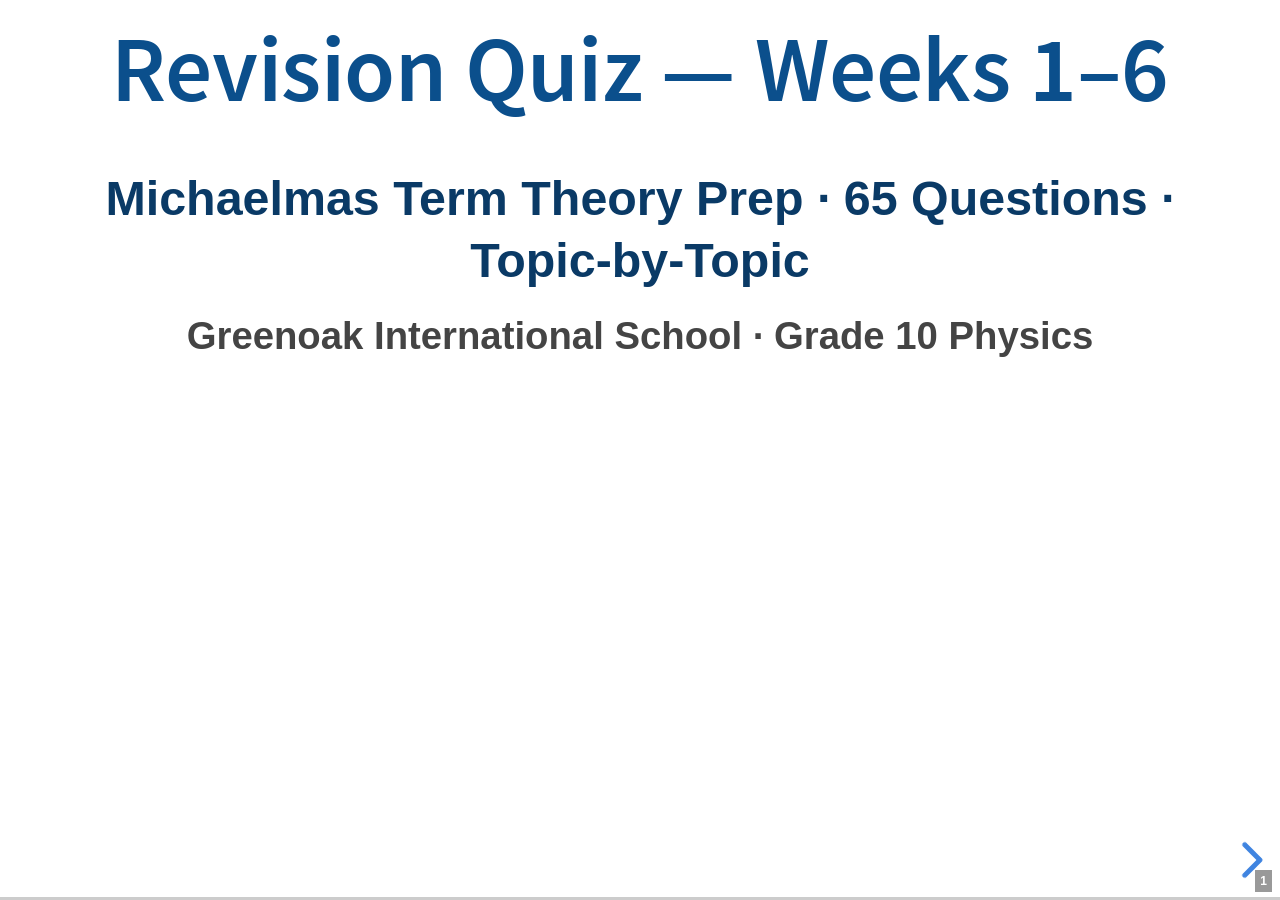
<file: revision_quiz.html>
<!DOCTYPE html>
<html>
<head>
  <meta charset="utf-8">
  <meta name="author" content="Greenoak International School · Grade 10 Physics">
  <title>Revision Quiz — Weeks 1–6 · Michaelmas Theory Prep</title>
  <meta name="apple-mobile-web-app-capable" content="yes">
  <meta name="viewport" content="width=device-width, initial-scale=1.0, maximum-scale=1.0, user-scalable=no, minimal-ui">
  <link rel="stylesheet" href="./revealjs/dist/reset.css">
  <link rel="stylesheet" href="./revealjs/dist/reveal.css">
  <link rel="stylesheet" href="./revealjs/dist/theme/white.css" id="theme">
  <link rel="stylesheet" href="slides.css"/>
  <style>
    .qtag { display:inline-block; background:#0b4f8c; color:#fff; padding:0.15em 0.6em; border-radius:4px; font-size:0.75em; font-weight:800; letter-spacing:0.02em; }
    .ansbox { margin-top:0.6em; padding:0.7em 1em; background:#e6f3ea; border-left:8px solid #0b7a2d; border-radius:4px; }
    .ansbox p { margin:0.2em 0; }
    .ansbox strong { color:#0b4f1d; }
    .qbody { font-size:1.05em; margin:0.5em 0; }
    section.cluster-slide { text-align:center; }
    section.cluster-slide h1 { color:#fff; }
    section.cluster-slide p { color:#ffd84d; font-size:1.3em; }
    section.cluster-slide .sub { color:#cfe3ff; font-size:0.95em; font-weight:800; }
  </style>
</head>
<body>
  <div class="reveal"><div class="slides">

<!-- =================== TITLE =================== -->
<section id="title-slide" class="title-slide">
  <h1 class="title">Revision Quiz — Weeks 1–6</h1>
  <p class="subtitle">Michaelmas Term Theory Prep · 65 Questions · Topic-by-Topic</p>
  <p class="author">Greenoak International School · Grade 10 Physics</p>
</section>

<section class="slide level2">
<h2>How to use this quiz</h2>
<ul>
<li>Each question appears on its own slide.</li>
<li>Read the question, give the class time to think, then take an answer.</li>
<li>Press <strong>Space</strong> (or click) to reveal the answer.</li>
<li>Press <strong>Space</strong> again to move to the next question.</li>
<li>Questions are grouped by topic in the order they were taught.</li>
</ul>
<p style="margin-top:0.6em"><strong>Coverage:</strong> fundamental and derived quantities · measuring instruments · molecular theory · mass vs weight · position, distance and displacement · surface tension and capillarity · viscosity · upthrust, flotation and relative density.</p>
</section>

<!-- =================== CLUSTER 1 =================== -->
<section class="cluster-slide" data-background-color="#0b4f8c">
<h1>Cluster 1</h1>
<p>Fundamental &amp; derived quantities · Dimensions</p>
<p class="sub">Week 1 · Q1 – Q16</p>
</section>

<section class="slide level2">
<h2>Q1 · <span class="qtag">True / False</span></h2>
<p class="qbody">Mass is a fundamental physical quantity.</p>
<div class="fragment"><div class="ansbox"><p><strong>Answer.</strong> TRUE — mass is one of the seven SI fundamental quantities.</p></div></div>
</section>

<section class="slide level2">
<h2>Q2 · <span class="qtag">Short answer</span></h2>
<p class="qbody">Name the SI unit of mass.</p>
<div class="fragment"><div class="ansbox"><p><strong>Answer.</strong> Kilogram (kg).</p></div></div>
</section>

<section class="slide level2">
<h2>Q3 · <span class="qtag">Short answer</span></h2>
<p class="qbody">Name the SI unit of thermodynamic temperature.</p>
<div class="fragment"><div class="ansbox"><p><strong>Answer.</strong> Kelvin (K).</p></div></div>
</section>

<section class="slide level2">
<h2>Q4 · <span class="qtag">Short answer</span></h2>
<p class="qbody">Name the SI unit of luminous intensity.</p>
<div class="fragment"><div class="ansbox"><p><strong>Answer.</strong> Candela (cd).</p></div></div>
</section>

<section class="slide level2">
<h2>Q5 · <span class="qtag">Short answer</span></h2>
<p class="qbody">Classify acceleration as either a fundamental quantity or a derived quantity.</p>
<div class="fragment"><div class="ansbox"><p><strong>Answer.</strong> Derived — acceleration \(= \dfrac{\text{velocity}}{\text{time}}\), so it is built from the fundamental quantities length and time.</p></div></div>
</section>

<section class="slide level2">
<h2>Q6 · <span class="qtag">Short answer</span></h2>
<p class="qbody">Give any two examples of fundamental physical quantities.</p>
<div class="fragment"><div class="ansbox"><p><strong>Answer.</strong> Any two of: length, mass, time, thermodynamic temperature, electric current, amount of substance, luminous intensity.</p></div></div>
</section>

<section class="slide level2">
<h2>Q7 · <span class="qtag">Short answer</span></h2>
<p class="qbody">Which physical quantity is measured in newtons?</p>
<div class="fragment"><div class="ansbox"><p><strong>Answer.</strong> Force (also weight, which is a particular kind of force).</p></div></div>
</section>

<section class="slide level2">
<h2>Q8 · <span class="qtag">Short answer</span></h2>
<p class="qbody">Write the dimensional formula for velocity.</p>
<div class="fragment"><div class="ansbox"><p><strong>Answer.</strong> \([\text{LT}^{-1}]\).</p></div></div>
</section>

<section class="slide level2">
<h2>Q9 · <span class="qtag">Short answer</span></h2>
<p class="qbody">Write the dimensional formula for force.</p>
<div class="fragment"><div class="ansbox"><p><strong>Answer.</strong> \([\text{MLT}^{-2}]\).</p></div></div>
</section>

<section class="slide level2">
<h2>Q10 · <span class="qtag">Short answer</span></h2>
<p class="qbody">Write the dimensional formula for pressure.</p>
<div class="fragment"><div class="ansbox"><p><strong>Answer.</strong> \([\text{ML}^{-1}\text{T}^{-2}]\) — because pressure = force/area = \([\text{MLT}^{-2}]/[\text{L}^{2}]\).</p></div></div>
</section>

<section class="slide level2">
<h2>Q11 · <span class="qtag">True / False</span></h2>
<p class="qbody">Work and energy have the same dimensions.</p>
<div class="fragment"><div class="ansbox"><p><strong>Answer.</strong> TRUE — both are \([\text{ML}^{2}\text{T}^{-2}]\).</p></div></div>
</section>

<section class="slide level2">
<h2>Q12 · <span class="qtag">True / False</span></h2>
<p class="qbody">Strain has dimensions of length.</p>
<div class="fragment"><div class="ansbox"><p><strong>Answer.</strong> FALSE — strain is a ratio of two lengths, so it is dimensionless.</p></div></div>
</section>

<section class="slide level2">
<h2>Q13 · <span class="qtag">Short answer</span></h2>
<p class="qbody">Give one example of a dimensionless physical constant.</p>
<div class="fragment"><div class="ansbox"><p><strong>Answer.</strong> \(\pi\) (pi), or \(e\), or the refractive index, or any ratio of two like quantities.</p></div></div>
</section>

<section class="slide level2">
<h2>Q14 · <span class="qtag">Derivation</span></h2>
<p class="qbody">Show that the SI derived unit of pressure can be written as \(\text{kg m}^{-1}\text{s}^{-2}\).</p>
<div class="fragment"><div class="ansbox">
<p><strong>Working.</strong></p>
<p>\(\text{Pressure} = \dfrac{\text{Force}}{\text{Area}}\)</p>
<p>Force has SI unit \(\text{kg m s}^{-2}\); area has SI unit \(\text{m}^{2}\).</p>
<p>So \(\text{Pressure} = \dfrac{\text{kg m s}^{-2}}{\text{m}^{2}} = \text{kg m}^{-1}\text{s}^{-2}\). ✓</p>
</div></div>
</section>

<section class="slide level2">
<h2>Q15 · <span class="qtag">Derivation</span></h2>
<p class="qbody">Derive the dimensional formula for power.</p>
<div class="fragment"><div class="ansbox">
<p><strong>Working.</strong></p>
<p>\(\text{Power} = \dfrac{\text{Work}}{\text{Time}} = \dfrac{[\text{ML}^{2}\text{T}^{-2}]}{[\text{T}]} = [\text{ML}^{2}\text{T}^{-3}]\).</p>
</div></div>
</section>

<section class="slide level2">
<h2>Q16 · <span class="qtag">Essay</span></h2>
<p class="qbody">Define a fundamental quantity and a derived quantity. Give three examples of each.</p>
<div class="fragment"><div class="ansbox">
<p><strong>Fundamental quantity.</strong> A physical quantity that cannot be expressed in terms of any other physical quantity. Examples: length, mass, time.</p>
<p><strong>Derived quantity.</strong> A physical quantity obtained by combining two or more fundamental quantities. Examples: force, pressure, energy (also velocity, acceleration, density, power).</p>
</div></div>
</section>

<!-- =================== CLUSTER 2 =================== -->
<section class="cluster-slide" data-background-color="#0b4f8c">
<h1>Cluster 2</h1>
<p>Measuring instruments</p>
<p class="sub">Week 2 · Q17 – Q25</p>
</section>

<section class="slide level2">
<h2>Q17 · <span class="qtag">Short answer</span></h2>
<p class="qbody">Name the instrument most suitable for measuring the length of a classroom.</p>
<div class="fragment"><div class="ansbox"><p><strong>Answer.</strong> A metre rule, or a measuring tape — long length, millimetre precision not required.</p></div></div>
</section>

<section class="slide level2">
<h2>Q18 · <span class="qtag">Short answer</span></h2>
<p class="qbody">State one quantity that a vernier calliper can measure accurately.</p>
<div class="fragment"><div class="ansbox"><p><strong>Answer.</strong> The diameter of a small sphere (e.g. a marble), the internal diameter of a pipe, or the external diameter of a rod. Precision \(\approx 0.01\text{ cm}\).</p></div></div>
</section>

<section class="slide level2">
<h2>Q19 · <span class="qtag">Short answer</span></h2>
<p class="qbody">Name the instrument most suitable for measuring the diameter of a thin wire.</p>
<div class="fragment"><div class="ansbox"><p><strong>Answer.</strong> A micrometer screw gauge — precision \(\approx 0.01\text{ mm}\).</p></div></div>
</section>

<section class="slide level2">
<h2>Q20 · <span class="qtag">Short answer</span></h2>
<p class="qbody">State the smallest division (least count) of an ordinary metre rule.</p>
<div class="fragment"><div class="ansbox"><p><strong>Answer.</strong> 1 mm, which is 0.1 cm.</p></div></div>
</section>

<section class="slide level2">
<h2>Q21 · <span class="qtag">Calculation</span></h2>
<p class="qbody">A vernier calliper shows a main-scale reading of \(2.4\text{ cm}\) and a vernier-scale reading of \(0.06\text{ cm}\). State the full reading.</p>
<div class="fragment"><div class="ansbox"><p><strong>Working.</strong> Full reading = main + vernier = \(2.4 + 0.06 = 2.46\text{ cm}\).</p></div></div>
</section>

<section class="slide level2">
<h2>Q22 · <span class="qtag">Calculation</span></h2>
<p class="qbody">A vernier calliper shows a main-scale reading of \(3.1\text{ cm}\) and a vernier-scale reading of \(0.04\text{ cm}\). State the full reading.</p>
<div class="fragment"><div class="ansbox"><p><strong>Working.</strong> Full reading = \(3.1 + 0.04 = 3.14\text{ cm}\).</p></div></div>
</section>

<section class="slide level2">
<h2>Q23 · <span class="qtag">Short answer</span></h2>
<p class="qbody">Name one object whose thickness is best measured with a micrometer screw gauge.</p>
<div class="fragment"><div class="ansbox"><p><strong>Answer.</strong> A thin sheet of paper, a razor blade, a sheet of metal foil, or a fine wire — anything in the range \(0.01\text{–}25\text{ mm}\).</p></div></div>
</section>

<section class="slide level2">
<h2>Q24 · <span class="qtag">Calculation</span></h2>
<p class="qbody">Convert a time interval of 2 minutes 30 seconds into seconds.</p>
<div class="fragment"><div class="ansbox"><p><strong>Working.</strong> \(2 \times 60 + 30 = 120 + 30 = 150\text{ s}\).</p></div></div>
</section>

<section class="slide level2">
<h2>Q25 · <span class="qtag">Calculation</span></h2>
<p class="qbody">Convert a time interval of 3 minutes 15 seconds into seconds.</p>
<div class="fragment"><div class="ansbox"><p><strong>Working.</strong> \(3 \times 60 + 15 = 180 + 15 = 195\text{ s}\).</p></div></div>
</section>

<!-- =================== CLUSTER 3 =================== -->
<section class="cluster-slide" data-background-color="#0b4f8c">
<h1>Cluster 3</h1>
<p>Molecular theory · Mass vs weight · States of matter</p>
<p class="sub">Weeks 1–2 · Q26 – Q30</p>
</section>

<section class="slide level2">
<h2>Q26 · <span class="qtag">Short answer</span></h2>
<p class="qbody">State the molecular theory of matter in one sentence.</p>
<div class="fragment"><div class="ansbox"><p><strong>Answer.</strong> All matter is made up of very small discrete particles called molecules, which are in a state of constant random motion.</p></div></div>
</section>

<section class="slide level2">
<h2>Q27 · <span class="qtag">Short answer</span></h2>
<p class="qbody">List three pieces of evidence for the particulate nature of matter.</p>
<div class="fragment"><div class="ansbox"><p><strong>Answer.</strong> Any three of: (i) diffusion of gases and liquids; (ii) Brownian motion of smoke/pollen particles; (iii) evaporation of a liquid; (iv) a solute dissolving in a solvent; (v) expansion on heating.</p></div></div>
</section>

<section class="slide level2">
<h2>Q28 · <span class="qtag">True / False</span></h2>
<p class="qbody">A body's mass changes with location but its weight does not.</p>
<div class="fragment"><div class="ansbox"><p><strong>Answer.</strong> FALSE — it is the other way round. Mass is the same everywhere; weight changes with location because \(g\) changes.</p></div></div>
</section>

<section class="slide level2">
<h2>Q29 · <span class="qtag">Short answer</span></h2>
<p class="qbody">State two differences between mass and weight.</p>
<div class="fragment"><div class="ansbox"><p><strong>Answer.</strong> Any two of:</p>
<ul>
<li>Mass is a scalar; weight is a vector.</li>
<li>Mass is measured in kilograms (kg); weight is measured in newtons (N).</li>
<li>Mass is the same at every location; weight changes with \(g\) (so it varies with location).</li>
<li>Mass is measured with a beam balance; weight is measured with a spring balance.</li>
</ul>
</div></div>
</section>

<section class="slide level2">
<h2>Q30 · <span class="qtag">Short answer</span></h2>
<p class="qbody">State two differences between the molecular arrangement in a liquid and the molecular arrangement in a solid.</p>
<div class="fragment"><div class="ansbox"><p><strong>Answer.</strong> Any two of:</p>
<ul>
<li>Molecules in a solid are tightly packed in a fixed lattice; molecules in a liquid are loosely packed and can slide past each other.</li>
<li>Solids have a definite shape; liquids take the shape of the container that holds them.</li>
<li>Intermolecular forces are stronger in solids than in liquids.</li>
<li>Molecules in a solid only vibrate about fixed positions; molecules in a liquid can move about throughout the liquid.</li>
</ul>
</div></div>
</section>

<!-- =================== CLUSTER 4 =================== -->
<section class="cluster-slide" data-background-color="#0b4f8c">
<h1>Cluster 4</h1>
<p>Position · Distance · Displacement</p>
<p class="sub">Week 4 · Q31 – Q41</p>
</section>

<section class="slide level2">
<h2>Q31 · <span class="qtag">Short answer</span></h2>
<p class="qbody">In one sentence, define the position of an object.</p>
<div class="fragment"><div class="ansbox"><p><strong>Answer.</strong> The location of the object relative to a fixed reference point.</p></div></div>
</section>

<section class="slide level2">
<h2>Q32 · <span class="qtag">Short answer</span></h2>
<p class="qbody">In one sentence, define displacement.</p>
<div class="fragment"><div class="ansbox"><p><strong>Answer.</strong> The change in position of an object in a specified direction.</p></div></div>
</section>

<section class="slide level2">
<h2>Q33 · <span class="qtag">Calculation</span></h2>
<p class="qbody">A student walks 5 m east and then 3 m west. Find (a) the total distance travelled; (b) the displacement.</p>
<div class="fragment"><div class="ansbox"><p><strong>Working.</strong></p>
<p>(a) Distance is the total path length: \(5 + 3 = 8\text{ m}\).</p>
<p>(b) Displacement is the straight-line change in position: \(5 - 3 = 2\text{ m east}\).</p>
</div></div>
</section>

<section class="slide level2">
<h2>Q34 · <span class="qtag">Short answer</span></h2>
<p class="qbody">An athlete completes one full lap of a circular track and returns to the starting point. State her displacement.</p>
<div class="fragment"><div class="ansbox"><p><strong>Answer.</strong> Zero — her initial and final positions are the same, so the change in position is zero.</p></div></div>
</section>

<section class="slide level2">
<h2>Q35 · <span class="qtag">Calculation</span></h2>
<p class="qbody">A car moves 12 km north and then 5 km south. State its displacement.</p>
<div class="fragment"><div class="ansbox"><p><strong>Working.</strong> Net northward motion \(= 12 - 5 = 7\text{ km north}\).</p></div></div>
</section>

<section class="slide level2">
<h2>Q36 · <span class="qtag">Calculation</span></h2>
<p class="qbody">A car moves 10 km east and then 4 km west. State its displacement.</p>
<div class="fragment"><div class="ansbox"><p><strong>Working.</strong> Net eastward motion \(= 10 - 4 = 6\text{ km east}\).</p></div></div>
</section>

<section class="slide level2">
<h2>Q37 · <span class="qtag">True / False</span></h2>
<p class="qbody">The shortest straight-line length between the initial and final positions of an object is the magnitude of its displacement.</p>
<div class="fragment"><div class="ansbox"><p><strong>Answer.</strong> TRUE.</p></div></div>
</section>

<section class="slide level2">
<h2>Q38 · <span class="qtag">Calculation</span></h2>
<p class="qbody">A person walks 6 m east and then 8 m north. Find the magnitude of the displacement.</p>
<div class="fragment"><div class="ansbox"><p><strong>Working.</strong> The two legs are perpendicular. Using Pythagoras:</p>
<p>\(|s| = \sqrt{6^{2} + 8^{2}} = \sqrt{36 + 64} = \sqrt{100} = 10\text{ m}\).</p>
</div></div>
</section>

<section class="slide level2">
<h2>Q39 · <span class="qtag">Calculation</span></h2>
<p class="qbody">A boy walks 9 m east and then 12 m north. Find the magnitude of his displacement.</p>
<div class="fragment"><div class="ansbox"><p><strong>Working.</strong> \(|s| = \sqrt{9^{2} + 12^{2}} = \sqrt{81 + 144} = \sqrt{225} = 15\text{ m}\).</p></div></div>
</section>

<section class="slide level2">
<h2>Q40 · <span class="qtag">Short answer</span></h2>
<p class="qbody">State three differences between distance and displacement.</p>
<div class="fragment"><div class="ansbox"><p><strong>Answer.</strong> Any three of:</p>
<ul>
<li>Distance is a scalar; displacement is a vector.</li>
<li>Distance is the total path length travelled; displacement is the straight-line change in position.</li>
<li>Distance is always positive; displacement may be positive, negative or zero.</li>
<li>Distance \(\ge\) magnitude of displacement (never less).</li>
<li>Distance does not depend on direction; displacement does.</li>
</ul>
</div></div>
</section>

<section class="slide level2">
<h2>Q41 · <span class="qtag">Calculation</span></h2>
<p class="qbody">A girl walks 12 km north, then 5 km east, then 7 km south. Find (i) the total distance travelled; (ii) the magnitude of her displacement; (iii) the direction of her displacement.</p>
<div class="fragment"><div class="ansbox"><p><strong>Working.</strong></p>
<p>(i) Total distance \(= 12 + 5 + 7 = 24\text{ km}\).</p>
<p>(ii) Net north \(= 12 - 7 = 5\text{ km}\); net east \(= 5\text{ km}\). Magnitude \(= \sqrt{5^{2} + 5^{2}} = \sqrt{50} \approx 7.07\text{ km}\).</p>
<p>(iii) Direction: \(\tan\theta = \dfrac{5}{5} = 1\), so \(\theta = 45^{\circ}\) east of north — i.e. N 45° E.</p>
</div></div>
</section>

<!-- =================== CLUSTER 5 =================== -->
<section class="cluster-slide" data-background-color="#0b4f8c">
<h1>Cluster 5</h1>
<p>Surface tension · Meniscus · Capillarity · Cohesion &amp; adhesion</p>
<p class="sub">Week 5 · Q42 – Q54</p>
</section>

<section class="slide level2">
<h2>Q42 · <span class="qtag">Short answer</span></h2>
<p class="qbody">Explain in one sentence why water rises in a clean, narrow glass tube.</p>
<div class="fragment"><div class="ansbox"><p><strong>Answer.</strong> Because the adhesion between the water and the glass is greater than the cohesion between the water molecules — so the water is pulled up the tube.</p></div></div>
</section>

<section class="slide level2">
<h2>Q43 · <span class="qtag">Short answer</span></h2>
<p class="qbody">Explain in one sentence why mercury forms a convex meniscus in a glass tube.</p>
<div class="fragment"><div class="ansbox"><p><strong>Answer.</strong> Because the cohesion between the mercury molecules is greater than the adhesion between the mercury and the glass — the surface bulges upward.</p></div></div>
</section>

<section class="slide level2">
<h2>Q44 · <span class="qtag">Short answer</span></h2>
<p class="qbody">What name is given to the curved upper surface a liquid forms in a container or tube?</p>
<div class="fragment"><div class="ansbox"><p><strong>Answer.</strong> The meniscus.</p></div></div>
</section>

<section class="slide level2">
<h2>Q45 · <span class="qtag">True / False</span></h2>
<p class="qbody">A liquid that spreads easily over a solid surface is said to wet the surface.</p>
<div class="fragment"><div class="ansbox"><p><strong>Answer.</strong> TRUE.</p></div></div>
</section>

<section class="slide level2">
<h2>Q46 · <span class="qtag">True / False</span></h2>
<p class="qbody">The surface tension of a liquid increases as its temperature rises.</p>
<div class="fragment"><div class="ansbox"><p><strong>Answer.</strong> FALSE — surface tension decreases as temperature rises (the intermolecular forces weaken).</p></div></div>
</section>

<section class="slide level2">
<h2>Q47 · <span class="qtag">Short answer</span></h2>
<p class="qbody">Explain in one sentence why some small insects can rest on the surface of still water even though they are denser than water.</p>
<div class="fragment"><div class="ansbox"><p><strong>Answer.</strong> Because of surface tension — the surface of the water behaves like a thin elastic skin that can support the insect's weight.</p></div></div>
</section>

<section class="slide level2">
<h2>Q48 · <span class="qtag">Short answer</span></h2>
<p class="qbody">Define surface tension.</p>
<div class="fragment"><div class="ansbox"><p><strong>Answer.</strong> Surface tension is the force per unit length acting along the surface of a liquid that makes the surface behave as if it were covered by a thin elastic skin.</p></div></div>
</section>

<section class="slide level2">
<h2>Q49 · <span class="qtag">Short answer</span></h2>
<p class="qbody">State two everyday applications of surface tension.</p>
<div class="fragment"><div class="ansbox"><p><strong>Answer.</strong> Any two of:</p>
<ul>
<li>The formation of spherical rain drops and liquid droplets.</li>
<li>Water striders (pond-skaters) and similar insects walking on water.</li>
<li>The cleansing action of soaps and detergents (they lower surface tension so water wets the dirt).</li>
<li>The wick of a kerosene lamp drawing up fuel.</li>
</ul>
</div></div>
</section>

<section class="slide level2">
<h2>Q50 · <span class="qtag">Short answer</span></h2>
<p class="qbody">State three ways in which the surface tension of a liquid can be reduced.</p>
<div class="fragment"><div class="ansbox"><p><strong>Answer.</strong></p>
<ul>
<li>Raise the temperature of the liquid.</li>
<li>Add soap or a detergent.</li>
<li>Add impurities such as grease, oil or dust.</li>
</ul>
</div></div>
</section>

<section class="slide level2">
<h2>Q51 · <span class="qtag">Short answer</span></h2>
<p class="qbody">Define capillarity.</p>
<div class="fragment"><div class="ansbox"><p><strong>Answer.</strong> Capillarity is the rise (or fall) of a liquid in a narrow tube — a capillary tube — dipped vertically into the liquid.</p></div></div>
</section>

<section class="slide level2">
<h2>Q52 · <span class="qtag">Short answer</span></h2>
<p class="qbody">State three everyday applications of capillarity.</p>
<div class="fragment"><div class="ansbox"><p><strong>Answer.</strong> Any three of:</p>
<ul>
<li>Ink being absorbed by blotting paper.</li>
<li>Oil rising up the wick of a lamp or a candle.</li>
<li>Sap and water rising from the roots of a plant up its stem.</li>
<li>A towel drying wet skin.</li>
<li>Melted wax rising up the wick of a candle.</li>
</ul>
</div></div>
</section>

<section class="slide level2">
<h2>Q53 · <span class="qtag">Short answer</span></h2>
<p class="qbody">Give one everyday example of cohesion and one of adhesion.</p>
<div class="fragment"><div class="ansbox"><p><strong>Answer.</strong></p>
<ul>
<li><strong>Cohesion.</strong> Water droplets forming spherical beads on a waxed car surface; mercury forming a bead on a table.</li>
<li><strong>Adhesion.</strong> Ink sticking to paper; chalk sticking to a chalkboard; water wetting the walls of a clean glass.</li>
</ul>
</div></div>
</section>

<section class="slide level2">
<h2>Q54 · <span class="qtag">Short answer</span></h2>
<p class="qbody">Differentiate between cohesion and adhesion.</p>
<div class="fragment"><div class="ansbox"><p><strong>Answer.</strong> <strong>Cohesion</strong> is the force of attraction between molecules of the <em>same</em> substance. <strong>Adhesion</strong> is the force of attraction between molecules of <em>different</em> substances.</p></div></div>
</section>

<!-- =================== CLUSTER 6 =================== -->
<section class="cluster-slide" data-background-color="#0b4f8c">
<h1>Cluster 6</h1>
<p>Viscosity · Upthrust · Archimedes · Flotation · Relative density</p>
<p class="sub">Week 6 · Q55 – Q65</p>
</section>

<section class="slide level2">
<h2>Q55 · <span class="qtag">Short answer</span></h2>
<p class="qbody">Define viscosity.</p>
<div class="fragment"><div class="ansbox"><p><strong>Answer.</strong> Viscosity is the internal friction between layers of a fluid (liquid or gas) in relative motion.</p></div></div>
</section>

<section class="slide level2">
<h2>Q56 · <span class="qtag">Short answer</span></h2>
<p class="qbody">State two practical applications of viscosity.</p>
<div class="fragment"><div class="ansbox"><p><strong>Answer.</strong> Any two of:</p>
<ul>
<li>Lubrication of moving parts in engines and machinery (motor oil, grease).</li>
<li>Shock absorbers / dashpots — viscous damping of a vehicle's suspension.</li>
<li>Hydraulic brake fluid in a car's braking system.</li>
<li>Controlling the flow of paints, inks and syrups.</li>
</ul>
</div></div>
</section>

<section class="slide level2">
<h2>Q57 · <span class="qtag">Short answer</span></h2>
<p class="qbody">Define upthrust.</p>
<div class="fragment"><div class="ansbox"><p><strong>Answer.</strong> Upthrust is the upward force a fluid exerts on any body wholly or partially immersed in it. It arises because fluid pressure on the lower face of the body is greater than that on its upper face.</p></div></div>
</section>

<section class="slide level2">
<h2>Q58 · <span class="qtag">Short answer</span></h2>
<p class="qbody">State Archimedes' principle.</p>
<div class="fragment"><div class="ansbox"><p><strong>Answer.</strong> When a body is wholly or partially immersed in a fluid, it experiences an upthrust equal to the weight of the fluid it displaces.</p></div></div>
</section>

<section class="slide level2">
<h2>Q59 · <span class="qtag">Short answer</span></h2>
<p class="qbody">State the principle (law) of flotation.</p>
<div class="fragment"><div class="ansbox"><p><strong>Answer.</strong> A floating body displaces a weight of fluid equal to its own weight.</p></div></div>
</section>

<section class="slide level2">
<h2>Q60 · <span class="qtag">Short answer</span></h2>
<p class="qbody">Define the relative density of a substance.</p>
<div class="fragment"><div class="ansbox"><p><strong>Answer.</strong> The relative density of a substance is the ratio of the density of that substance to the density of water (at the same temperature). It is a pure number and has no unit.</p></div></div>
</section>

<section class="slide level2">
<h2>Q61 · <span class="qtag">Short answer</span></h2>
<p class="qbody">A metal ball of weight \(W\) falls through a column of glycerine. If the ball experiences an upthrust \(U\) and a viscous drag \(V\) at terminal velocity, write the relationship between \(W\), \(V\) and \(U\).</p>
<div class="fragment"><div class="ansbox"><p><strong>Answer.</strong> At terminal velocity the net force is zero, so weight is balanced by upthrust plus viscous drag:</p>
<p>\[\,W \;=\; U + V\,\]</p>
</div></div>
</section>

<section class="slide level2">
<h2>Q62 · <span class="qtag">Calculation</span></h2>
<p class="qbody">A body weighs \(0.40\text{ N}\) in air, \(0.32\text{ N}\) when fully immersed in water and \(0.36\text{ N}\) when fully immersed in a certain liquid. Find (i) the loss of weight in water; (ii) the relative density of the body; (iii) the relative density of the liquid.</p>
<div class="fragment"><div class="ansbox">
<p><strong>Working.</strong></p>
<p>(i) Loss of weight in water \(= W_{a} - W_{w} = 0.40 - 0.32 = 0.08\text{ N}\).</p>
<p>(ii) \(\text{R.D. of body} = \dfrac{W_{a}}{W_{a} - W_{w}} = \dfrac{0.40}{0.08} = 5.0\).</p>
<p>(iii) Loss in liquid \(= 0.40 - 0.36 = 0.04\text{ N}\); \(\text{R.D. of liquid} = \dfrac{W_{a} - W_{L}}{W_{a} - W_{w}} = \dfrac{0.04}{0.08} = 0.5\).</p>
</div></div>
</section>

<section class="slide level2">
<h2>Q63 · <span class="qtag">Calculation</span></h2>
<p class="qbody">A body weighs \(2.4\text{ N}\) in air, \(2.0\text{ N}\) when fully immersed in water and \(2.08\text{ N}\) when fully immersed in a liquid. Find (i) the loss of weight in water; (ii) the relative density of the body; (iii) the relative density of the liquid.</p>
<div class="fragment"><div class="ansbox">
<p><strong>Working.</strong></p>
<p>(i) Loss in water \(= 2.4 - 2.0 = 0.4\text{ N}\).</p>
<p>(ii) \(\text{R.D. of body} = \dfrac{2.4}{0.4} = 6.0\).</p>
<p>(iii) Loss in liquid \(= 2.4 - 2.08 = 0.32\text{ N}\); \(\text{R.D. of liquid} = \dfrac{0.32}{0.4} = 0.8\).</p>
</div></div>
</section>

<section class="slide level2">
<h2>Q64 · <span class="qtag">Calculation</span></h2>
<p class="qbody">Ice has density \(\rho = 920\text{ kg m}^{-3}\) and floats in sea water of density \(\rho = 1030\text{ kg m}^{-3}\). Calculate the fraction of the ice that is submerged.</p>
<div class="fragment"><div class="ansbox"><p><strong>Working.</strong> Using the fraction-submerged formula:</p>
<p>\(\dfrac{V_{\text{sub}}}{V} = \dfrac{\rho_{\text{ice}}}{\rho_{\text{sw}}} = \dfrac{920}{1030} \approx 0.893\).</p>
<p>So about 89 % of the iceberg is under the water (11 % above).</p>
</div></div>
</section>

<section class="slide level2">
<h2>Q65 · <span class="qtag">Short answer</span></h2>
<p class="qbody">How does the viscosity of (a) a liquid and (b) a gas change as its temperature rises? Give one reason for each.</p>
<div class="fragment"><div class="ansbox">
<p><strong>Answer.</strong></p>
<p><strong>(a) Liquid.</strong> Viscosity <em>decreases</em> as temperature rises — the molecules gain kinetic energy and escape the intermolecular bonds more easily, so the layers slide past each other more freely.</p>
<p><strong>(b) Gas.</strong> Viscosity <em>increases</em> as temperature rises — the molecules move faster, collisions between layers are more frequent, and this increases the internal friction.</p>
</div></div>
</section>

<!-- =================== CLOSING =================== -->
<section class="cluster-slide" data-background-color="#0b4f8c">
<h1 style="color:#ffd84d">End of Revision Quiz</h1>
<p>Good luck in the Michaelmas Term Theory Paper.</p>
<p class="sub">65 questions · 6 topic clusters · Weeks 1 – 6</p>
</section>

  </div></div>
  <script src="./revealjs/dist/reveal.js"></script>
  <script src="./revealjs/plugin/notes/notes.js"></script>
  <script src="./revealjs/plugin/search/search.js"></script>
  <script src="./revealjs/plugin/zoom/zoom.js"></script>
  <script src="./revealjs/plugin/math/math.js"></script>
  <script>
    Reveal.initialize({
      controls: true, progress: true, slideNumber: true, hash: true,
      center: false, touch: true, fragments: true,
      width: 1280, height: 900, margin: 4.0e-2, minScale: 0.2, maxScale: 2,
      mathjax3: {
        mathjax: './mathjax/es5/tex-mml-chtml.js',
        tex: { inlineMath: [['\\(','\\)']], displayMath: [['\\[','\\]']] }
      },
      plugins: [ RevealMath.MathJax3, RevealNotes, RevealSearch, RevealZoom ]
    });
  </script>
</body>
</html>
</file>
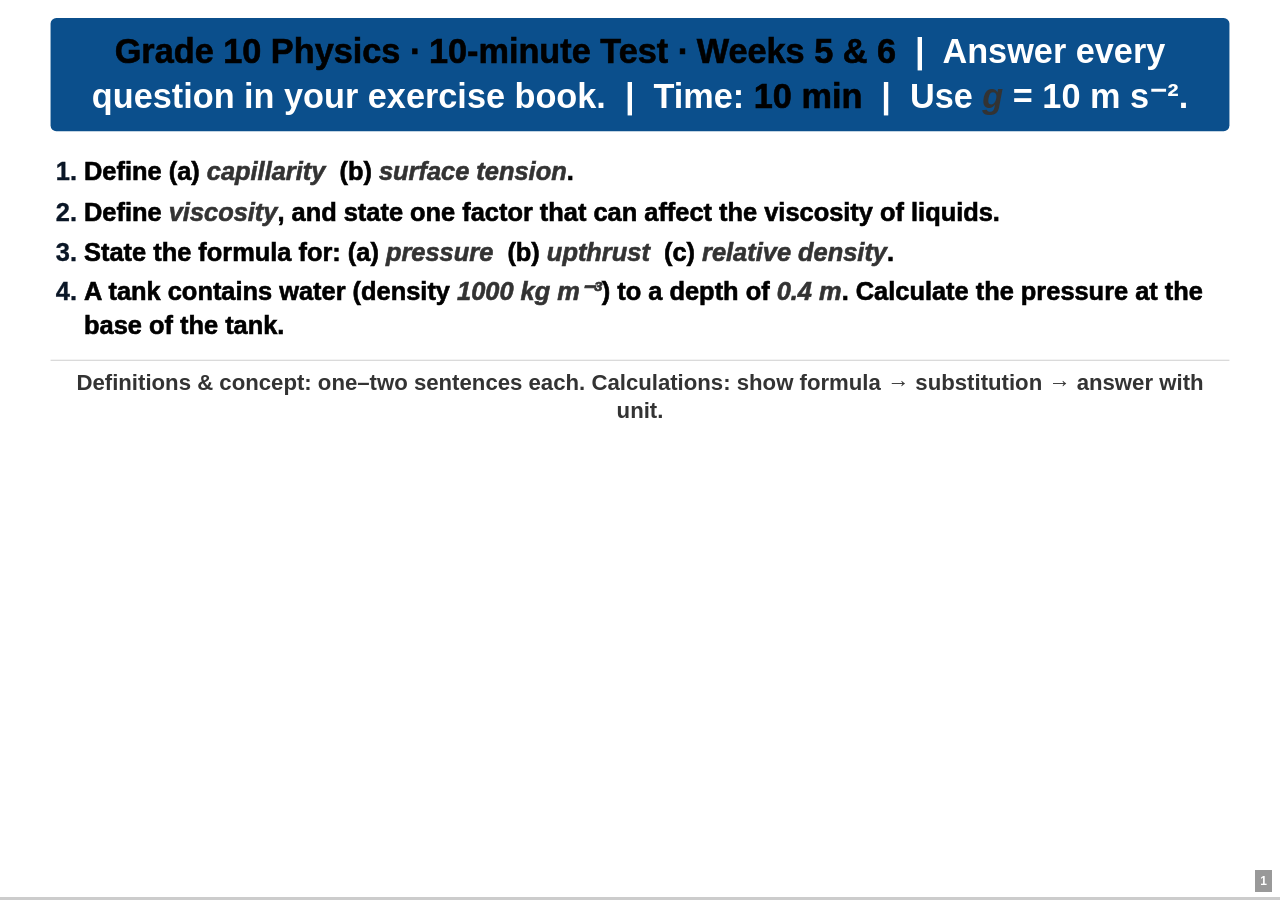
<file: test1.html>
<!DOCTYPE html>
<html>
<head>
  <meta charset="utf-8">
  <meta name="generator" content="pandoc">
  <meta name="author" content="Greenoak International School · Grade 10 Physics">
  <title>Grade 10 Physics — 10-minute Test (Weeks 5 &amp; 6)</title>
  <meta name="apple-mobile-web-app-capable" content="yes">
  <meta name="apple-mobile-web-app-status-bar-style" content="black-translucent">
  <meta name="viewport" content="width=device-width, initial-scale=1.0, maximum-scale=1.0, user-scalable=no, minimal-ui">
  <link rel="stylesheet" href="./revealjs/dist/reset.css">
  <link rel="stylesheet" href="./revealjs/dist/reveal.css">
  <style>
    code{white-space: pre-wrap;}
    span.smallcaps{font-variant: small-caps;}
    div.columns{display: flex; gap: min(4vw, 1.5em);}
    div.column{flex: auto; overflow-x: auto;}
    ul.task-list[class]{list-style: none;}
  </style>
  <link rel="stylesheet" href="./revealjs/dist/theme/white.css" id="theme">
  <link rel="stylesheet" href="slides.css"/>
  <style>
    .reveal p, .reveal li, .reveal ol, .reveal ul, .reveal td, .reveal th {
      font-weight: 900; -webkit-text-stroke: 0.35px currentColor;
    }
    .reveal strong { -webkit-text-stroke: 0.6px currentColor; }
    .reveal mjx-container, .reveal mjx-container * {
      -webkit-text-stroke: 0.08em currentColor;
    }
    .reveal .q-block {
      font-size: 0.70em; line-height: 1.35; text-align: left;
    }
    .reveal .q-block ol { margin: 0 0 0 1.2em; padding: 0; }
    .reveal .q-block ol li { margin: 0.28em 0; font-weight: 900; }
    .reveal .q-header {
      background:#0b4f8c; color:#fff; padding:0.35em 0.8em;
      border-radius:6px; text-align:center; font-size:0.85em;
      margin-bottom:0.5em;
    }
    .reveal .sect {
      display:inline-block; background:#eef3ff; color:#0b4f8c;
      padding:2px 10px; border-radius:4px; font-size:0.85em;
      margin: 0.35em 0 0.15em; font-weight:900;
    }
    .reveal .q-two-col { column-count: 2; column-gap: 2em; }
    .reveal .foot {
      font-size:0.55em; color:#333; margin-top:0.5em;
      border-top:1.5px solid #ccc; padding-top:0.3em; text-align:center;
    }
  </style>
</head>
<body>
  <div class="reveal">
    <div class="slides">

<section id="test1" class="slide level2">
  <div class="q-header"><strong>Grade 10 Physics · 10-minute Test · Weeks 5 &amp; 6</strong> &nbsp;|&nbsp; Answer every question in your exercise book. &nbsp;|&nbsp; Time: <strong>10 min</strong> &nbsp;|&nbsp; Use <em>g</em> = 10 m s⁻².</div>
  <div class="q-block">
    <ol>
      <li><strong>Define (a) <em>capillarity</em>&nbsp; (b) <em>surface tension</em>.</strong></li>
      <li><strong>Define <em>viscosity</em>, and state one factor that can affect the viscosity of liquids.</strong></li>
      <li><strong>State the formula for: (a) <em>pressure</em>&nbsp; (b) <em>upthrust</em>&nbsp; (c) <em>relative density</em>.</strong></li>
      <li><strong>A tank contains water (density <em>1000 kg m⁻³</em>) to a depth of <em>0.4 m</em>. Calculate the pressure at the base of the tank.</strong></li>
    </ol>
  </div>
  <div class="foot">Definitions &amp; concept: one–two sentences each. Calculations: show formula → substitution → answer with unit.</div>
</section>

    </div>
  </div>

  <script src="./revealjs/dist/reveal.js"></script>
  <script src="./revealjs/plugin/notes/notes.js"></script>
  <script src="./revealjs/plugin/search/search.js"></script>
  <script src="./revealjs/plugin/zoom/zoom.js"></script>
  <script src="./revealjs/plugin/math/math.js"></script>
  <script>
      Reveal.initialize({
        controls: true,
        progress: true,
        slideNumber: true,
        hash: true,
        center: true,
        touch: true,
        fragments: true,
        width: 1280,
        height: 900,
        margin: 4.0e-2,
        minScale: 0.2,
        maxScale: 2,
        mathjax3: {
          mathjax: './mathjax/es5/tex-mml-chtml.js',
          tex: { inlineMath: [['\\(','\\)']], displayMath: [['\\[','\\]']] }
        },
        plugins: [ RevealMath.MathJax3, RevealNotes, RevealSearch, RevealZoom ]
      });
  </script>
</body>
</html>
</file>
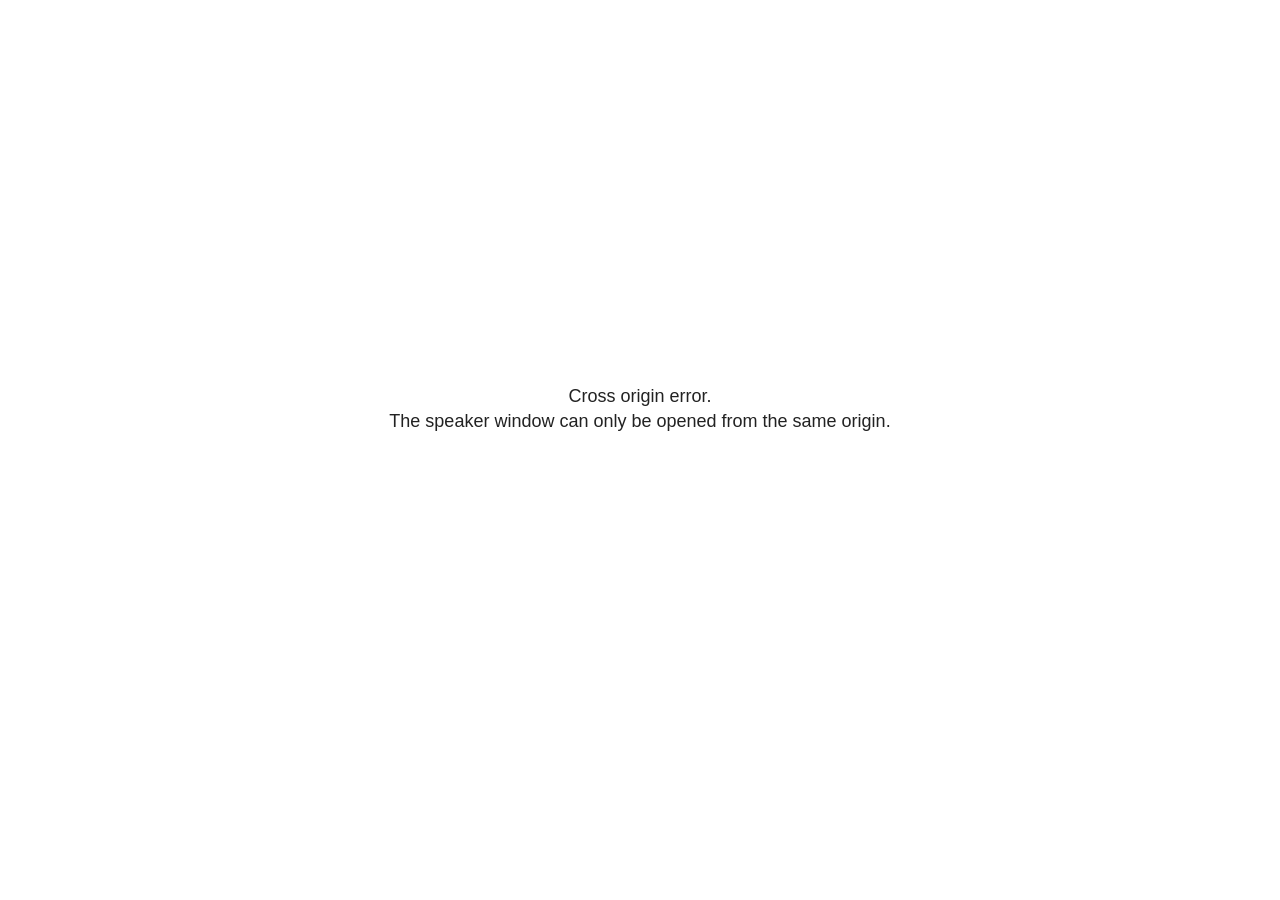
<file: revealjs/plugin/notes/speaker-view.html>
<!--
	NOTE: You need to build the notes plugin after making changes to this file.
-->
<html lang="en">
	<head>
		<meta charset="utf-8">

		<title>reveal.js - Speaker View</title>

		<style>
			body {
				font-family: Helvetica;
				font-size: 18px;
			}

			#current-slide,
			#upcoming-slide,
			#speaker-controls {
				padding: 6px;
				box-sizing: border-box;
				-moz-box-sizing: border-box;
			}

			#current-slide iframe,
			#upcoming-slide iframe {
				width: 100%;
				height: 100%;
				border: 1px solid #ddd;
			}

			#current-slide .label,
			#upcoming-slide .label {
				position: absolute;
				top: 10px;
				left: 10px;
				z-index: 2;
			}

			#connection-status {
				position: absolute;
				top: 0;
				left: 0;
				width: 100%;
				height: 100%;
				z-index: 20;
				padding: 30% 20% 20% 20%;
				font-size: 18px;
				color: #222;
				background: #fff;
				text-align: center;
				box-sizing: border-box;
				line-height: 1.4;
			}

			.overlay-element {
				height: 34px;
				line-height: 34px;
				padding: 0 10px;
				text-shadow: none;
				background: rgba( 220, 220, 220, 0.8 );
				color: #222;
				font-size: 14px;
			}

			.overlay-element.interactive:hover {
				background: rgba( 220, 220, 220, 1 );
			}

			#current-slide {
				position: absolute;
				width: 60%;
				height: 100%;
				top: 0;
				left: 0;
				padding-right: 0;
			}

			#upcoming-slide {
				position: absolute;
				width: 40%;
				height: 40%;
				right: 0;
				top: 0;
			}

			/* Speaker controls */
			#speaker-controls {
				position: absolute;
				top: 40%;
				right: 0;
				width: 40%;
				height: 60%;
				overflow: auto;
				font-size: 18px;
			}

				.speaker-controls-time.hidden,
				.speaker-controls-notes.hidden {
					display: none;
				}

				.speaker-controls-time .label,
				.speaker-controls-pace .label,
				.speaker-controls-notes .label {
					text-transform: uppercase;
					font-weight: normal;
					font-size: 0.66em;
					color: #666;
					margin: 0;
				}

				.speaker-controls-time, .speaker-controls-pace {
					border-bottom: 1px solid rgba( 200, 200, 200, 0.5 );
					margin-bottom: 10px;
					padding: 10px 16px;
					padding-bottom: 20px;
					cursor: pointer;
				}

				.speaker-controls-time .reset-button {
					opacity: 0;
					float: right;
					color: #666;
					text-decoration: none;
				}
				.speaker-controls-time:hover .reset-button {
					opacity: 1;
				}

				.speaker-controls-time .timer,
				.speaker-controls-time .clock {
					width: 50%;
				}

				.speaker-controls-time .timer,
				.speaker-controls-time .clock,
				.speaker-controls-time .pacing .hours-value,
				.speaker-controls-time .pacing .minutes-value,
				.speaker-controls-time .pacing .seconds-value {
					font-size: 1.9em;
				}

				.speaker-controls-time .timer {
					float: left;
				}

				.speaker-controls-time .clock {
					float: right;
					text-align: right;
				}

				.speaker-controls-time span.mute {
					opacity: 0.3;
				}

				.speaker-controls-time .pacing-title {
					margin-top: 5px;
				}

				.speaker-controls-time .pacing.ahead {
					color: blue;
				}

				.speaker-controls-time .pacing.on-track {
					color: green;
				}

				.speaker-controls-time .pacing.behind {
					color: red;
				}

				.speaker-controls-notes {
					padding: 10px 16px;
				}

				.speaker-controls-notes .value {
					margin-top: 5px;
					line-height: 1.4;
					font-size: 1.2em;
				}

			/* Layout selector */
			#speaker-layout {
				position: absolute;
				top: 10px;
				right: 10px;
				color: #222;
				z-index: 10;
			}
				#speaker-layout select {
					position: absolute;
					width: 100%;
					height: 100%;
					top: 0;
					left: 0;
					border: 0;
					box-shadow: 0;
					cursor: pointer;
					opacity: 0;

					font-size: 1em;
					background-color: transparent;

					-moz-appearance: none;
					-webkit-appearance: none;
					-webkit-tap-highlight-color: rgba(0, 0, 0, 0);
				}

				#speaker-layout select:focus {
					outline: none;
					box-shadow: none;
				}

			.clear {
				clear: both;
			}

			/* Speaker layout: Wide */
			body[data-speaker-layout="wide"] #current-slide,
			body[data-speaker-layout="wide"] #upcoming-slide {
				width: 50%;
				height: 45%;
				padding: 6px;
			}

			body[data-speaker-layout="wide"] #current-slide {
				top: 0;
				left: 0;
			}

			body[data-speaker-layout="wide"] #upcoming-slide {
				top: 0;
				left: 50%;
			}

			body[data-speaker-layout="wide"] #speaker-controls {
				top: 45%;
				left: 0;
				width: 100%;
				height: 50%;
				font-size: 1.25em;
			}

			/* Speaker layout: Tall */
			body[data-speaker-layout="tall"] #current-slide,
			body[data-speaker-layout="tall"] #upcoming-slide {
				width: 45%;
				height: 50%;
				padding: 6px;
			}

			body[data-speaker-layout="tall"] #current-slide {
				top: 0;
				left: 0;
			}

			body[data-speaker-layout="tall"] #upcoming-slide {
				top: 50%;
				left: 0;
			}

			body[data-speaker-layout="tall"] #speaker-controls {
				padding-top: 40px;
				top: 0;
				left: 45%;
				width: 55%;
				height: 100%;
				font-size: 1.25em;
			}

			/* Speaker layout: Notes only */
			body[data-speaker-layout="notes-only"] #current-slide,
			body[data-speaker-layout="notes-only"] #upcoming-slide {
				display: none;
			}

			body[data-speaker-layout="notes-only"] #speaker-controls {
				padding-top: 40px;
				top: 0;
				left: 0;
				width: 100%;
				height: 100%;
				font-size: 1.25em;
			}

			@media screen and (max-width: 1080px) {
				body[data-speaker-layout="default"] #speaker-controls {
					font-size: 16px;
				}
			}

			@media screen and (max-width: 900px) {
				body[data-speaker-layout="default"] #speaker-controls {
					font-size: 14px;
				}
			}

			@media screen and (max-width: 800px) {
				body[data-speaker-layout="default"] #speaker-controls {
					font-size: 12px;
				}
			}

		</style>
	</head>

	<body>

		<div id="connection-status">Loading speaker view...</div>

		<div id="current-slide"></div>
		<div id="upcoming-slide"><span class="overlay-element label">Upcoming</span></div>
		<div id="speaker-controls">
			<div class="speaker-controls-time">
				<h4 class="label">Time <span class="reset-button">Click to Reset</span></h4>
				<div class="clock">
					<span class="clock-value">0:00 AM</span>
				</div>
				<div class="timer">
					<span class="hours-value">00</span><span class="minutes-value">:00</span><span class="seconds-value">:00</span>
				</div>
				<div class="clear"></div>

				<h4 class="label pacing-title" style="display: none">Pacing – Time to finish current slide</h4>
				<div class="pacing" style="display: none">
					<span class="hours-value">00</span><span class="minutes-value">:00</span><span class="seconds-value">:00</span>
				</div>
			</div>

			<div class="speaker-controls-notes hidden">
				<h4 class="label">Notes</h4>
				<div class="value"></div>
			</div>
		</div>
		<div id="speaker-layout" class="overlay-element interactive">
			<span class="speaker-layout-label"></span>
			<select class="speaker-layout-dropdown"></select>
		</div>

		<script>

			(function() {

				var notes,
					notesValue,
					currentState,
					currentSlide,
					upcomingSlide,
					layoutLabel,
					layoutDropdown,
					pendingCalls = {},
					lastRevealApiCallId = 0,
					connected = false

				var connectionStatus = document.querySelector( '#connection-status' );

				var SPEAKER_LAYOUTS = {
					'default': 'Default',
					'wide': 'Wide',
					'tall': 'Tall',
					'notes-only': 'Notes only'
				};

				setupLayout();

				let openerOrigin;

				try {
					openerOrigin = window.opener.location.origin;
				}
				catch ( error ) { console.warn( error ) }

				// In order to prevent XSS, the speaker view will only run if its
				// opener has the same origin as itself
				if( window.location.origin !== openerOrigin ) {
					connectionStatus.innerHTML = 'Cross origin error.<br>The speaker window can only be opened from the same origin.';
					return;
				}

				var connectionTimeout = setTimeout( function() {
					connectionStatus.innerHTML = 'Error connecting to main window.<br>Please try closing and reopening the speaker view.';
				}, 5000 );

				window.addEventListener( 'message', function( event ) {

					// Validate the origin of all messages to avoid parsing messages
					// that aren't meant for us. Ignore when running off file:// so
					// that the speaker view continues to work without a web server.
					if( window.location.origin !== event.origin && window.location.origin !== 'file://' ) {
						return
					}

					clearTimeout( connectionTimeout );
					connectionStatus.style.display = 'none';

					var data = JSON.parse( event.data );

					// The overview mode is only useful to the reveal.js instance
					// where navigation occurs so we don't sync it
					if( data.state ) delete data.state.overview;

					// Messages sent by the notes plugin inside of the main window
					if( data && data.namespace === 'reveal-notes' ) {
						if( data.type === 'connect' ) {
							handleConnectMessage( data );
						}
						else if( data.type === 'state' ) {
							handleStateMessage( data );
						}
						else if( data.type === 'return' ) {
							pendingCalls[data.callId](data.result);
							delete pendingCalls[data.callId];
						}
					}
					// Messages sent by the reveal.js inside of the current slide preview
					else if( data && data.namespace === 'reveal' ) {
						if( /ready/.test( data.eventName ) ) {
							// Send a message back to notify that the handshake is complete
							window.opener.postMessage( JSON.stringify({ namespace: 'reveal-notes', type: 'connected'} ), '*' );
						}
						else if( /slidechanged|fragmentshown|fragmenthidden|paused|resumed/.test( data.eventName ) && currentState !== JSON.stringify( data.state ) ) {

							dispatchStateToMainWindow( data.state );

						}
					}

				} );

				/**
				 * Updates the presentation in the main window to match the state
				 * of the presentation in the notes window.
				 */
				const dispatchStateToMainWindow = debounce(( state ) => {
					window.opener.postMessage( JSON.stringify({ method: 'setState', args: [ state ]} ), '*' );
				}, 500);

				/**
				 * Asynchronously calls the Reveal.js API of the main frame.
				 */
				function callRevealApi( methodName, methodArguments, callback ) {

					var callId = ++lastRevealApiCallId;
					pendingCalls[callId] = callback;
					window.opener.postMessage( JSON.stringify( {
						namespace: 'reveal-notes',
						type: 'call',
						callId: callId,
						methodName: methodName,
						arguments: methodArguments
					} ), '*' );

				}

				/**
				 * Called when the main window is trying to establish a
				 * connection.
				 */
				function handleConnectMessage( data ) {

					if( connected === false ) {
						connected = true;

						setupIframes( data );
						setupKeyboard();
						setupNotes();
						setupTimer();
						setupHeartbeat();
					}

				}

				/**
				 * Called when the main window sends an updated state.
				 */
				function handleStateMessage( data ) {

					// Store the most recently set state to avoid circular loops
					// applying the same state
					currentState = JSON.stringify( data.state );

					// No need for updating the notes in case of fragment changes
					if ( data.notes ) {
						notes.classList.remove( 'hidden' );
						notesValue.style.whiteSpace = data.whitespace;
						if( data.markdown ) {
							notesValue.innerHTML = marked( data.notes );
						}
						else {
							notesValue.innerHTML = data.notes;
						}
					}
					else {
						notes.classList.add( 'hidden' );
					}

					// Update the note slides
					currentSlide.contentWindow.postMessage( JSON.stringify({ method: 'setState', args: [ data.state ] }), '*' );
					upcomingSlide.contentWindow.postMessage( JSON.stringify({ method: 'setState', args: [ data.state ] }), '*' );
					upcomingSlide.contentWindow.postMessage( JSON.stringify({ method: 'next' }), '*' );

				}

				// Limit to max one state update per X ms
				handleStateMessage = debounce( handleStateMessage, 200 );

				/**
				 * Forward keyboard events to the current slide window.
				 * This enables keyboard events to work even if focus
				 * isn't set on the current slide iframe.
				 *
				 * Block F5 default handling, it reloads and disconnects
				 * the speaker notes window.
				 */
				function setupKeyboard() {

					document.addEventListener( 'keydown', function( event ) {
						if( event.keyCode === 116 || ( event.metaKey && event.keyCode === 82 ) ) {
							event.preventDefault();
							return false;
						}
						currentSlide.contentWindow.postMessage( JSON.stringify({ method: 'triggerKey', args: [ event.keyCode ] }), '*' );
					} );

				}

				/**
				 * Creates the preview iframes.
				 */
				function setupIframes( data ) {

					var params = [
						'receiver',
						'progress=false',
						'history=false',
						'transition=none',
						'autoSlide=0',
						'backgroundTransition=none'
					].join( '&' );

					var urlSeparator = /\?/.test(data.url) ? '&' : '?';
					var hash = '#/' + data.state.indexh + '/' + data.state.indexv;
					var currentURL = data.url + urlSeparator + params + '&scrollActivationWidth=false&postMessageEvents=true' + hash;
					var upcomingURL = data.url + urlSeparator + params + '&scrollActivationWidth=false&controls=false' + hash;

					currentSlide = document.createElement( 'iframe' );
					currentSlide.setAttribute( 'width', 1280 );
					currentSlide.setAttribute( 'height', 1024 );
					currentSlide.setAttribute( 'src', currentURL );
					document.querySelector( '#current-slide' ).appendChild( currentSlide );

					upcomingSlide = document.createElement( 'iframe' );
					upcomingSlide.setAttribute( 'width', 640 );
					upcomingSlide.setAttribute( 'height', 512 );
					upcomingSlide.setAttribute( 'src', upcomingURL );
					document.querySelector( '#upcoming-slide' ).appendChild( upcomingSlide );

				}

				/**
				 * Setup the notes UI.
				 */
				function setupNotes() {

					notes = document.querySelector( '.speaker-controls-notes' );
					notesValue = document.querySelector( '.speaker-controls-notes .value' );

				}

				/**
				 * We send out a heartbeat at all times to ensure we can
				 * reconnect with the main presentation window after reloads.
				 */
				function setupHeartbeat() {

					setInterval( () => {
						window.opener.postMessage( JSON.stringify({ namespace: 'reveal-notes', type: 'heartbeat'} ), '*' );
					}, 1000 );

				}

				function getTimings( callback ) {

					callRevealApi( 'getSlidesAttributes', [], function ( slideAttributes ) {
						callRevealApi( 'getConfig', [], function ( config ) {
							var totalTime = config.totalTime;
							var minTimePerSlide = config.minimumTimePerSlide || 0;
							var defaultTiming = config.defaultTiming;
							if ((defaultTiming == null) && (totalTime == null)) {
								callback(null);
								return;
							}
							// Setting totalTime overrides defaultTiming
							if (totalTime) {
								defaultTiming = 0;
							}
							var timings = [];
							for ( var i in slideAttributes ) {
								var slide = slideAttributes[ i ];
								var timing = defaultTiming;
								if( slide.hasOwnProperty( 'data-timing' )) {
									var t = slide[ 'data-timing' ];
									timing = parseInt(t);
									if( isNaN(timing) ) {
										console.warn("Could not parse timing '" + t + "' of slide " + i + "; using default of " + defaultTiming);
										timing = defaultTiming;
									}
								}
								timings.push(timing);
							}
							if ( totalTime ) {
								// After we've allocated time to individual slides, we summarize it and
								// subtract it from the total time
								var remainingTime = totalTime - timings.reduce( function(a, b) { return a + b; }, 0 );
								// The remaining time is divided by the number of slides that have 0 seconds
								// allocated at the moment, giving the average time-per-slide on the remaining slides
								var remainingSlides = (timings.filter( function(x) { return x == 0 }) ).length
								var timePerSlide = Math.round( remainingTime / remainingSlides, 0 )
								// And now we replace every zero-value timing with that average
								timings = timings.map( function(x) { return (x==0 ? timePerSlide : x) } );
							}
							var slidesUnderMinimum = timings.filter( function(x) { return (x < minTimePerSlide) } ).length
							if ( slidesUnderMinimum ) {
								message = "The pacing time for " + slidesUnderMinimum + " slide(s) is under the configured minimum of " + minTimePerSlide + " seconds. Check the data-timing attribute on individual slides, or consider increasing the totalTime or minimumTimePerSlide configuration options (or removing some slides).";
								alert(message);
							}
							callback( timings );
						} );
					} );

				}

				/**
				 * Return the number of seconds allocated for presenting
				 * all slides up to and including this one.
				 */
				function getTimeAllocated( timings, callback ) {

					callRevealApi( 'getSlidePastCount', [], function ( currentSlide ) {
						var allocated = 0;
						for (var i in timings.slice(0, currentSlide + 1)) {
							allocated += timings[i];
						}
						callback( allocated );
					} );

				}

				/**
				 * Create the timer and clock and start updating them
				 * at an interval.
				 */
				function setupTimer() {

					var start = new Date(),
					timeEl = document.querySelector( '.speaker-controls-time' ),
					clockEl = timeEl.querySelector( '.clock-value' ),
					hoursEl = timeEl.querySelector( '.hours-value' ),
					minutesEl = timeEl.querySelector( '.minutes-value' ),
					secondsEl = timeEl.querySelector( '.seconds-value' ),
					pacingTitleEl = timeEl.querySelector( '.pacing-title' ),
					pacingEl = timeEl.querySelector( '.pacing' ),
					pacingHoursEl = pacingEl.querySelector( '.hours-value' ),
					pacingMinutesEl = pacingEl.querySelector( '.minutes-value' ),
					pacingSecondsEl = pacingEl.querySelector( '.seconds-value' );

					var timings = null;
					getTimings( function ( _timings ) {

						timings = _timings;
						if (_timings !== null) {
							pacingTitleEl.style.removeProperty('display');
							pacingEl.style.removeProperty('display');
						}

						// Update once directly
						_updateTimer();

						// Then update every second
						setInterval( _updateTimer, 1000 );

					} );


					function _resetTimer() {

						if (timings == null) {
							start = new Date();
							_updateTimer();
						}
						else {
							// Reset timer to beginning of current slide
							getTimeAllocated( timings, function ( slideEndTimingSeconds ) {
								var slideEndTiming = slideEndTimingSeconds * 1000;
								callRevealApi( 'getSlidePastCount', [], function ( currentSlide ) {
									var currentSlideTiming = timings[currentSlide] * 1000;
									var previousSlidesTiming = slideEndTiming - currentSlideTiming;
									var now = new Date();
									start = new Date(now.getTime() - previousSlidesTiming);
									_updateTimer();
								} );
							} );
						}

					}

					timeEl.addEventListener( 'click', function() {
						_resetTimer();
						return false;
					} );

					function _displayTime( hrEl, minEl, secEl, time) {

						var sign = Math.sign(time) == -1 ? "-" : "";
						time = Math.abs(Math.round(time / 1000));
						var seconds = time % 60;
						var minutes = Math.floor( time / 60 ) % 60 ;
						var hours = Math.floor( time / ( 60 * 60 )) ;
						hrEl.innerHTML = sign + zeroPadInteger( hours );
						if (hours == 0) {
							hrEl.classList.add( 'mute' );
						}
						else {
							hrEl.classList.remove( 'mute' );
						}
						minEl.innerHTML = ':' + zeroPadInteger( minutes );
						if (hours == 0 && minutes == 0) {
							minEl.classList.add( 'mute' );
						}
						else {
							minEl.classList.remove( 'mute' );
						}
						secEl.innerHTML = ':' + zeroPadInteger( seconds );
					}

					function _updateTimer() {

						var diff, hours, minutes, seconds,
						now = new Date();

						diff = now.getTime() - start.getTime();

						clockEl.innerHTML = now.toLocaleTimeString( 'en-US', { hour12: true, hour: '2-digit', minute:'2-digit' } );
						_displayTime( hoursEl, minutesEl, secondsEl, diff );
						if (timings !== null) {
							_updatePacing(diff);
						}

					}

					function _updatePacing(diff) {

						getTimeAllocated( timings, function ( slideEndTimingSeconds ) {
							var slideEndTiming = slideEndTimingSeconds * 1000;

							callRevealApi( 'getSlidePastCount', [], function ( currentSlide ) {
								var currentSlideTiming = timings[currentSlide] * 1000;
								var timeLeftCurrentSlide = slideEndTiming - diff;
								if (timeLeftCurrentSlide < 0) {
									pacingEl.className = 'pacing behind';
								}
								else if (timeLeftCurrentSlide < currentSlideTiming) {
									pacingEl.className = 'pacing on-track';
								}
								else {
									pacingEl.className = 'pacing ahead';
								}
								_displayTime( pacingHoursEl, pacingMinutesEl, pacingSecondsEl, timeLeftCurrentSlide );
							} );
						} );
					}

				}

				/**
				 * Sets up the speaker view layout and layout selector.
				 */
				function setupLayout() {

					layoutDropdown = document.querySelector( '.speaker-layout-dropdown' );
					layoutLabel = document.querySelector( '.speaker-layout-label' );

					// Render the list of available layouts
					for( var id in SPEAKER_LAYOUTS ) {
						var option = document.createElement( 'option' );
						option.setAttribute( 'value', id );
						option.textContent = SPEAKER_LAYOUTS[ id ];
						layoutDropdown.appendChild( option );
					}

					// Monitor the dropdown for changes
					layoutDropdown.addEventListener( 'change', function( event ) {

						setLayout( layoutDropdown.value );

					}, false );

					// Restore any currently persisted layout
					setLayout( getLayout() );

				}

				/**
				 * Sets a new speaker view layout. The layout is persisted
				 * in local storage.
				 */
				function setLayout( value ) {

					var title = SPEAKER_LAYOUTS[ value ];

					layoutLabel.innerHTML = 'Layout' + ( title ? ( ': ' + title ) : '' );
					layoutDropdown.value = value;

					document.body.setAttribute( 'data-speaker-layout', value );

					// Persist locally
					if( supportsLocalStorage() ) {
						window.localStorage.setItem( 'reveal-speaker-layout', value );
					}

				}

				/**
				 * Returns the ID of the most recently set speaker layout
				 * or our default layout if none has been set.
				 */
				function getLayout() {

					if( supportsLocalStorage() ) {
						var layout = window.localStorage.getItem( 'reveal-speaker-layout' );
						if( layout ) {
							return layout;
						}
					}

					// Default to the first record in the layouts hash
					for( var id in SPEAKER_LAYOUTS ) {
						return id;
					}

				}

				function supportsLocalStorage() {

					try {
						localStorage.setItem('test', 'test');
						localStorage.removeItem('test');
						return true;
					}
					catch( e ) {
						return false;
					}

				}

				function zeroPadInteger( num ) {

					var str = '00' + parseInt( num );
					return str.substring( str.length - 2 );

				}

				/**
				 * Limits the frequency at which a function can be called.
				 */
				function debounce( fn, ms ) {

					var lastTime = 0,
						timeout;

					return function() {

						var args = arguments;
						var context = this;

						clearTimeout( timeout );

						var timeSinceLastCall = Date.now() - lastTime;
						if( timeSinceLastCall > ms ) {
							fn.apply( context, args );
							lastTime = Date.now();
						}
						else {
							timeout = setTimeout( function() {
								fn.apply( context, args );
								lastTime = Date.now();
							}, ms - timeSinceLastCall );
						}

					}

				}

			})();

		</script>
	</body>
</html>
</file>
<file: revealjs/dist/theme/white.css>
/**
 * White theme for reveal.js. This is the opposite of the 'black' theme.
 *
 * By Hakim El Hattab, http://hakim.se
 */
@import url(./fonts/source-sans-pro/source-sans-pro.css);
section.has-dark-background, section.has-dark-background h1, section.has-dark-background h2, section.has-dark-background h3, section.has-dark-background h4, section.has-dark-background h5, section.has-dark-background h6 {
  color: #fff;
}

/*********************************************
 * GLOBAL STYLES
 *********************************************/
:root {
  --r-background-color: #fff;
  --r-main-font: Source Sans Pro, Helvetica, sans-serif;
  --r-main-font-size: 42px;
  --r-main-color: #222;
  --r-block-margin: 20px;
  --r-heading-margin: 0 0 20px 0;
  --r-heading-font: Source Sans Pro, Helvetica, sans-serif;
  --r-heading-color: #222;
  --r-heading-line-height: 1.2;
  --r-heading-letter-spacing: normal;
  --r-heading-text-transform: uppercase;
  --r-heading-text-shadow: none;
  --r-heading-font-weight: 600;
  --r-heading1-text-shadow: none;
  --r-heading1-size: 2.5em;
  --r-heading2-size: 1.6em;
  --r-heading3-size: 1.3em;
  --r-heading4-size: 1em;
  --r-code-font: monospace;
  --r-link-color: #2a76dd;
  --r-link-color-dark: #1a53a1;
  --r-link-color-hover: #6ca0e8;
  --r-selection-background-color: #98bdef;
  --r-selection-color: #fff;
  --r-overlay-element-bg-color: 0, 0, 0;
  --r-overlay-element-fg-color: 240, 240, 240;
}

.reveal-viewport {
  background: #fff;
  background-color: var(--r-background-color);
}

.reveal {
  font-family: var(--r-main-font);
  font-size: var(--r-main-font-size);
  font-weight: normal;
  color: var(--r-main-color);
}

.reveal ::selection {
  color: var(--r-selection-color);
  background: var(--r-selection-background-color);
  text-shadow: none;
}

.reveal ::-moz-selection {
  color: var(--r-selection-color);
  background: var(--r-selection-background-color);
  text-shadow: none;
}

.reveal .slides section,
.reveal .slides section > section {
  line-height: 1.3;
  font-weight: inherit;
}

/*********************************************
 * HEADERS
 *********************************************/
.reveal h1,
.reveal h2,
.reveal h3,
.reveal h4,
.reveal h5,
.reveal h6 {
  margin: var(--r-heading-margin);
  color: var(--r-heading-color);
  font-family: var(--r-heading-font);
  font-weight: var(--r-heading-font-weight);
  line-height: var(--r-heading-line-height);
  letter-spacing: var(--r-heading-letter-spacing);
  text-transform: var(--r-heading-text-transform);
  text-shadow: var(--r-heading-text-shadow);
  word-wrap: break-word;
}

.reveal h1 {
  font-size: var(--r-heading1-size);
}

.reveal h2 {
  font-size: var(--r-heading2-size);
}

.reveal h3 {
  font-size: var(--r-heading3-size);
}

.reveal h4 {
  font-size: var(--r-heading4-size);
}

.reveal h1 {
  text-shadow: var(--r-heading1-text-shadow);
}

/*********************************************
 * OTHER
 *********************************************/
.reveal p {
  margin: var(--r-block-margin) 0;
  line-height: 1.3;
}

/* Remove trailing margins after titles */
.reveal h1:last-child,
.reveal h2:last-child,
.reveal h3:last-child,
.reveal h4:last-child,
.reveal h5:last-child,
.reveal h6:last-child {
  margin-bottom: 0;
}

/* Ensure certain elements are never larger than the slide itself */
.reveal img,
.reveal video,
.reveal iframe {
  max-width: 95%;
  max-height: 95%;
}

.reveal strong,
.reveal b {
  font-weight: bold;
}

.reveal em {
  font-style: italic;
}

.reveal ol,
.reveal dl,
.reveal ul {
  display: inline-block;
  text-align: left;
  margin: 0 0 0 1em;
}

.reveal ol {
  list-style-type: decimal;
}

.reveal ul {
  list-style-type: disc;
}

.reveal ul ul {
  list-style-type: square;
}

.reveal ul ul ul {
  list-style-type: circle;
}

.reveal ul ul,
.reveal ul ol,
.reveal ol ol,
.reveal ol ul {
  display: block;
  margin-left: 40px;
}

.reveal dt {
  font-weight: bold;
}

.reveal dd {
  margin-left: 40px;
}

.reveal blockquote {
  display: block;
  position: relative;
  width: 70%;
  margin: var(--r-block-margin) auto;
  padding: 5px;
  font-style: italic;
  background: rgba(255, 255, 255, 0.05);
  box-shadow: 0px 0px 2px rgba(0, 0, 0, 0.2);
}

.reveal blockquote p:first-child,
.reveal blockquote p:last-child {
  display: inline-block;
}

.reveal q {
  font-style: italic;
}

.reveal pre {
  display: block;
  position: relative;
  width: 90%;
  margin: var(--r-block-margin) auto;
  text-align: left;
  font-size: 0.55em;
  font-family: var(--r-code-font);
  line-height: 1.2em;
  word-wrap: break-word;
  box-shadow: 0px 5px 15px rgba(0, 0, 0, 0.15);
}

.reveal code {
  font-family: var(--r-code-font);
  text-transform: none;
  tab-size: 2;
}

.reveal pre code {
  display: block;
  padding: 5px;
  overflow: auto;
  max-height: 400px;
  word-wrap: normal;
}

.reveal .code-wrapper {
  white-space: normal;
}

.reveal .code-wrapper code {
  white-space: pre;
}

.reveal table {
  margin: auto;
  border-collapse: collapse;
  border-spacing: 0;
}

.reveal table th {
  font-weight: bold;
}

.reveal table th,
.reveal table td {
  text-align: left;
  padding: 0.2em 0.5em 0.2em 0.5em;
  border-bottom: 1px solid;
}

.reveal table th[align=center],
.reveal table td[align=center] {
  text-align: center;
}

.reveal table th[align=right],
.reveal table td[align=right] {
  text-align: right;
}

.reveal table tbody tr:last-child th,
.reveal table tbody tr:last-child td {
  border-bottom: none;
}

.reveal sup {
  vertical-align: super;
  font-size: smaller;
}

.reveal sub {
  vertical-align: sub;
  font-size: smaller;
}

.reveal small {
  display: inline-block;
  font-size: 0.6em;
  line-height: 1.2em;
  vertical-align: top;
}

.reveal small * {
  vertical-align: top;
}

.reveal img {
  margin: var(--r-block-margin) 0;
}

/*********************************************
 * LINKS
 *********************************************/
.reveal a {
  color: var(--r-link-color);
  text-decoration: none;
  transition: color 0.15s ease;
}

.reveal a:hover {
  color: var(--r-link-color-hover);
  text-shadow: none;
  border: none;
}

.reveal .roll span:after {
  color: #fff;
  background: var(--r-link-color-dark);
}

/*********************************************
 * Frame helper
 *********************************************/
.reveal .r-frame {
  border: 4px solid var(--r-main-color);
  box-shadow: 0 0 10px rgba(0, 0, 0, 0.15);
}

.reveal a .r-frame {
  transition: all 0.15s linear;
}

.reveal a:hover .r-frame {
  border-color: var(--r-link-color);
  box-shadow: 0 0 20px rgba(0, 0, 0, 0.55);
}

/*********************************************
 * NAVIGATION CONTROLS
 *********************************************/
.reveal .controls {
  color: var(--r-link-color);
}

/*********************************************
 * PROGRESS BAR
 *********************************************/
.reveal .progress {
  background: rgba(0, 0, 0, 0.2);
  color: var(--r-link-color);
}

/*********************************************
 * PRINT BACKGROUND
 *********************************************/
@media print {
  .backgrounds {
    background-color: var(--r-background-color);
  }
}
</file>
<file: slides.css>
/* Greenoak Grade 10 Physics — presentation style
   Clean, bold, high-contrast. Sized to fit a 1280x900 logical slide. */

.reveal {
  font-family: "Helvetica Neue", Helvetica, Arial, "Liberation Sans", sans-serif;
  font-weight: 800;
  color: #0a1626;
}

/* Allow a slide's content to scroll if it still exceeds the logical height.
   Keeps content reachable on smartboards even when a slide is unusually dense. */
.reveal .slides section {
  text-align: left;
  padding: 0 2%;
  height: 100%;
  box-sizing: border-box;
  overflow-y: auto;
  overflow-x: hidden;
}

/* Hide scrollbar visually on most browsers while keeping scrollability */
.reveal .slides section::-webkit-scrollbar { width: 8px; }
.reveal .slides section::-webkit-scrollbar-thumb { background: rgba(11, 79, 140, .3); border-radius: 4px; }

.reveal h1, .reveal h2, .reveal h3, .reveal h4 {
  font-weight: 900;
  color: #0b4f8c;
  text-transform: none;
  letter-spacing: -0.005em;
  margin-top: 0;
  margin-bottom: 0.4em;
}

.reveal h1 { font-size: 2em; }
.reveal h2 { font-size: 1.45em; }
.reveal h3 { font-size: 1.1em; color: #0a3a66; }

/* Title slide — centred, branded */
.reveal section.title-slide { text-align: center; }
.reveal section.title-slide h1.title { font-size: 2.3em; color: #0b4f8c; }
.reveal section.title-slide p.subtitle { font-size: 1.2em; font-weight: 800; color: #0a3a66; }
.reveal section.title-slide p.author { font-size: 0.95em; color: #444; font-weight: 800; }

.reveal p, .reveal li { font-weight: 800; line-height: 1.3; font-size: 0.9em; }
.reveal strong { font-weight: 900; color: #000; }
.reveal em { font-weight: 800; font-style: italic; color: #333; }

.reveal ul, .reveal ol { margin: 0.3em 0 0.3em 1em; }
.reveal li { margin-bottom: 0.3em; }

.reveal blockquote {
  background: #eef3ff;
  border-left: 6px solid #0044cc;
  padding: 0.5em 0.9em;
  margin: 0.4em auto;
  font-weight: 800;
  font-size: 1em;
  text-align: left;
  border-radius: 4px;
  color: #0a1626;
  max-width: 90%;
}

.reveal table {
  font-size: 0.72em;
  font-weight: 800;
  border-collapse: collapse;
  margin: 0.4em auto;
}
.reveal table th, .reveal table td {
  border: 1px solid #334;
  padding: 0.3em 0.55em;
}
.reveal table th { background: #0b4f8c; color: #fff; font-weight: 900; }
.reveal table tr:nth-child(even) { background: #f3f6fb; }

.reveal pre, .reveal code {
  background: #f3f3f3;
  font-family: "Liberation Mono", Menlo, monospace;
  font-weight: 800;
}

.reveal img {
  max-height: 340px;
  max-width: 85%;
  display: block;
  margin: 0.3em auto;
  background: #fff;
  border-radius: 4px;
}

/* MathJax equations — bigger and bold.
   MathJax 3 draws its own glyphs so CSS font-weight is ignored.
   Thicken the glyph outlines so equations match the bold body copy. */
.reveal mjx-container {
  font-size: 1.1em !important;
  color: #0a1626;
  -webkit-text-stroke: 0.55px currentColor;
  text-stroke: 0.55px currentColor;
}
.reveal mjx-container[display="true"] { margin: 0.5em 0 !important; }

/* Part divider slide — big centred headline */
.reveal h2.divider {
  text-align: center;
  font-size: 2.4em;
  color: #0b4f8c;
  padding: 0.5em 0;
  border-top: 4px solid #0b4f8c;
  border-bottom: 4px solid #0b4f8c;
  margin: 2em auto;
}

/* Class task / Homework banner headings */
.reveal h2.task,
.reveal h2.homework {
  color: #fff;
  padding: 0.3em 0.7em;
  border-radius: 8px;
  text-align: center;
  font-size: 1.7em;
  margin-bottom: 0.5em;
}
.reveal h2.task { background: #0b4f8c; }
.reveal h2.homework { background: #a3310f; }
</file>
